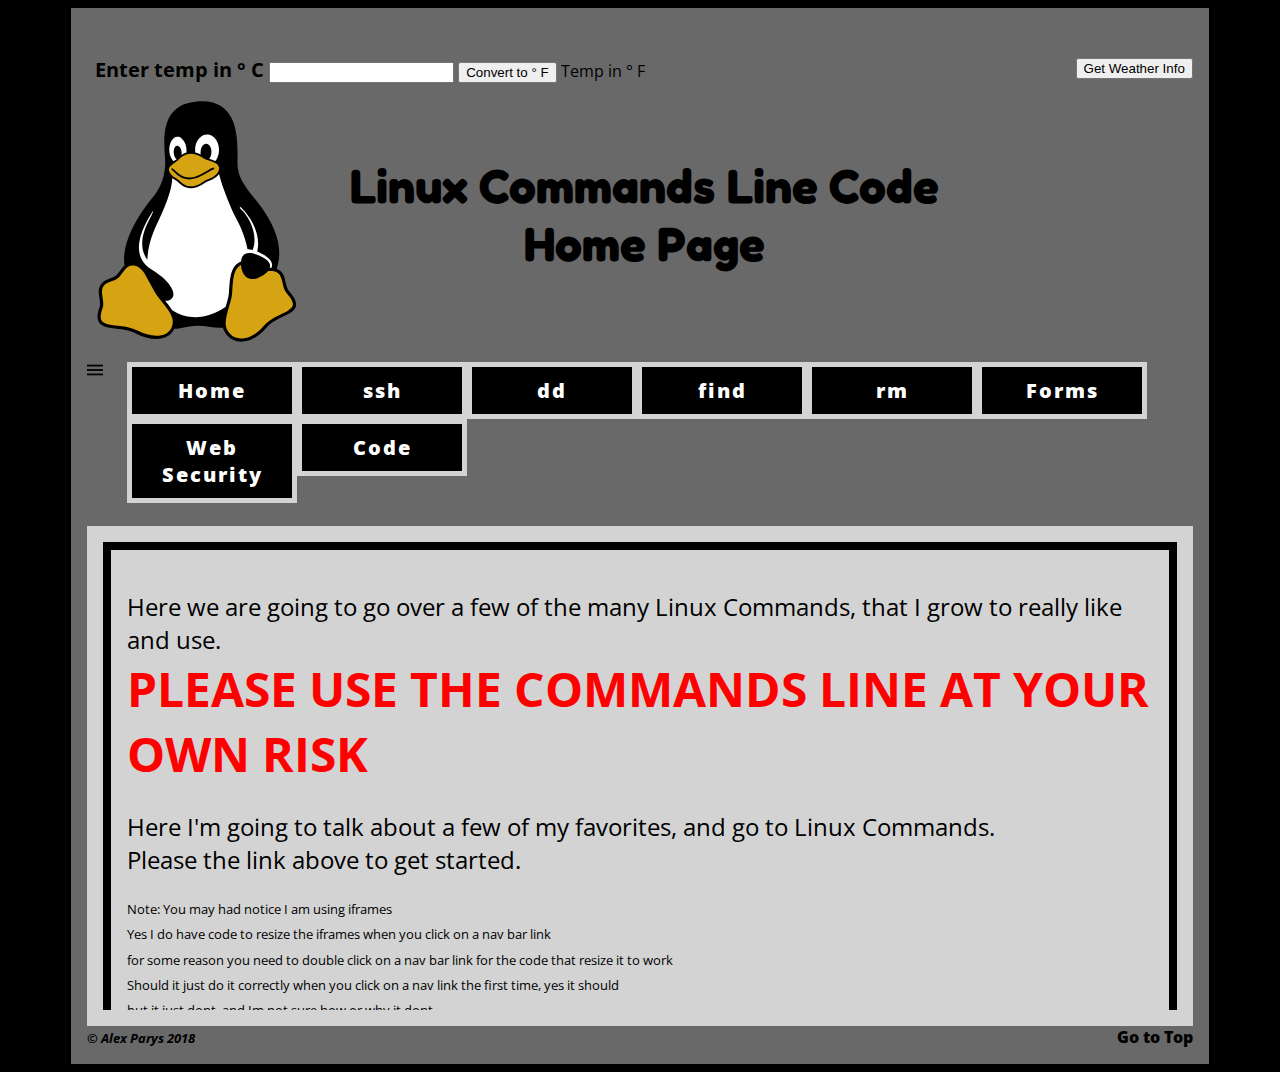
<file: index.html>
﻿<!DOCTYPE html>
<html>
<head>
    <meta charset="utf-8">
    <meta name="viewport" content="width=device-width">
    <title>Home Page</title>
    <link href="Styles/styles.css" rel="stylesheet" />
    <link href="Styles/diff-screen.css" rel="stylesheet" />
    <link href="Styles/mobile-styles.css" rel="stylesheet" media="screen and (max-width: 500px), (-webkit-min-device-pixel-ratio: 2)" />
    <!-- Favicon icon start -->
    <link rel="apple-touch-icon" sizes="57x57" href="favicon/apple-icon-57x57.png">
    <link rel="apple-touch-icon" sizes="60x60" href="favicon/apple-icon-60x60.png">
    <link rel="apple-touch-icon" sizes="72x72" href="favicon/apple-icon-72x72.png">
    <link rel="apple-touch-icon" sizes="76x76" href="favicon/apple-icon-76x76.png">
    <link rel="apple-touch-icon" sizes="114x114" href="favicon/apple-icon-114x114.png">
    <link rel="apple-touch-icon" sizes="120x120" href="favicon/apple-icon-120x120.png">
    <link rel="apple-touch-icon" sizes="144x144" href="favicon/apple-icon-144x144.png">
    <link rel="apple-touch-icon" sizes="152x152" href="favicon/apple-icon-152x152.png">
    <link rel="apple-touch-icon" sizes="180x180" href="favicon/apple-icon-180x180.png">
    <link rel="icon" type="image/png" sizes="192x192" href="favicon/android-icon-192x192.png">
    <link rel="icon" type="image/png" sizes="32x32" href="favicon/favicon-32x32.png">
    <link rel="icon" type="image/png" sizes="96x96" href="favicon/favicon-96x96.png">
    <link rel="icon" type="image/png" sizes="16x16" href="favicon/favicon-16x16.png">
    <link rel="manifest" href="favicon/manifest.json">
    <meta name="msapplication-TileColor" content="#ffffff">
    <meta name="msapplication-TileImage" content="favicon/ms-icon-144x144.png">
    <meta name="theme-color" content="#ffffff">
    <script src="Scripts/modernizr-custom.js"></script>
    <script src="Scripts/jquery-3.3.1.min.js"></script>
    <script src="Scripts/openweatherapi.js"></script>




    <!-- Favicon icon end -->
    <!--[if it IE 9]>
    <script src="Scripts/html5shiv.js"></script>
        <![endif]-->

</head>
<body>
    <div id="wrapper">
        <header>

            <div id="calcPlacement">
                <form id="calc">

                    <label for="CValue">
                        Enter temp in &#176; C
                    </label>
                    <input type="number" id="CValue" />
                    <button type="button" id="convert">Convert to &#176; F</button><span> Temp in &#176; F</span>
                    <span id="FValue">&nbsp;</span>

                </form>
            </div>
            <!-- I used a click button to avoid making too many request to the Open Weather api
                They only allow 60 calls per minute, and a max of 7,200 a day(at least I think it per day)-->
            <div id="weather">
                
                <button type="button" id="getWeather">Get Weather Info</button>

            </div>
            <a href="index.html">
                <img src="images/tux.svg" onerror="images/tux.png" alt="Tux The Penguins Linux Mascot">
            </a>
            <h1 id="titleText">Linux Commands Line Code Home Page</h1>

        </header>
            <img class="menu" src="images/icon-menu.svg" />
        <nav>

            <ul>
                <li><a id="mainNav" href="main.html" target="iframeMain">Home</a></li> <!-- onclick="changeTitle('main')" -->
                <li><a id="sshNav" href="ssh.html" target="iframeMain">ssh</a></li> <!--  onclick="changeTitle('ssh')" -->
                <li><a id="ddNav" href="dd.html" target="iframeMain">dd</a></li> <!-- onclick="changeTitle('dd')" -->
                <li><a id="findNav" href="find.html" target="iframeMain">find</a></li> <!-- onclick="changeTitle('find')" -->
                <li><a id="rmNav" href="rm.html" target="iframeMain">rm</a></li> <!--  onclick="changeTitle('rm')" -->
                <li><a id="formNav" href="form.html" target="iframeMain">Forms</a></li> <!-- onclick="changeTitle('form')" -->
                <li><a id="securityNav" href="web-security.html" target="iframeMain">Web Security</a></li>
                <li><a id="extraCodeNav" href="code.html" target="iframeMain">Code</a></li>


            </ul>
        </nav>

        <iframe id="iframeMain" name="iframeMain" src="main.html" seamless></iframe>

        <footer><small><i><b>&copy; Alex Parys 2018</b></i></small><a class="rightalign" href="#wrapper">Go to Top</a></footer>
    </div>
    <!-- Wrapper -->
    <script src="Scripts/svgeezy.js"></script>
    <script src="Scripts/index-code.js"></script>
</body>
</html>
</file>
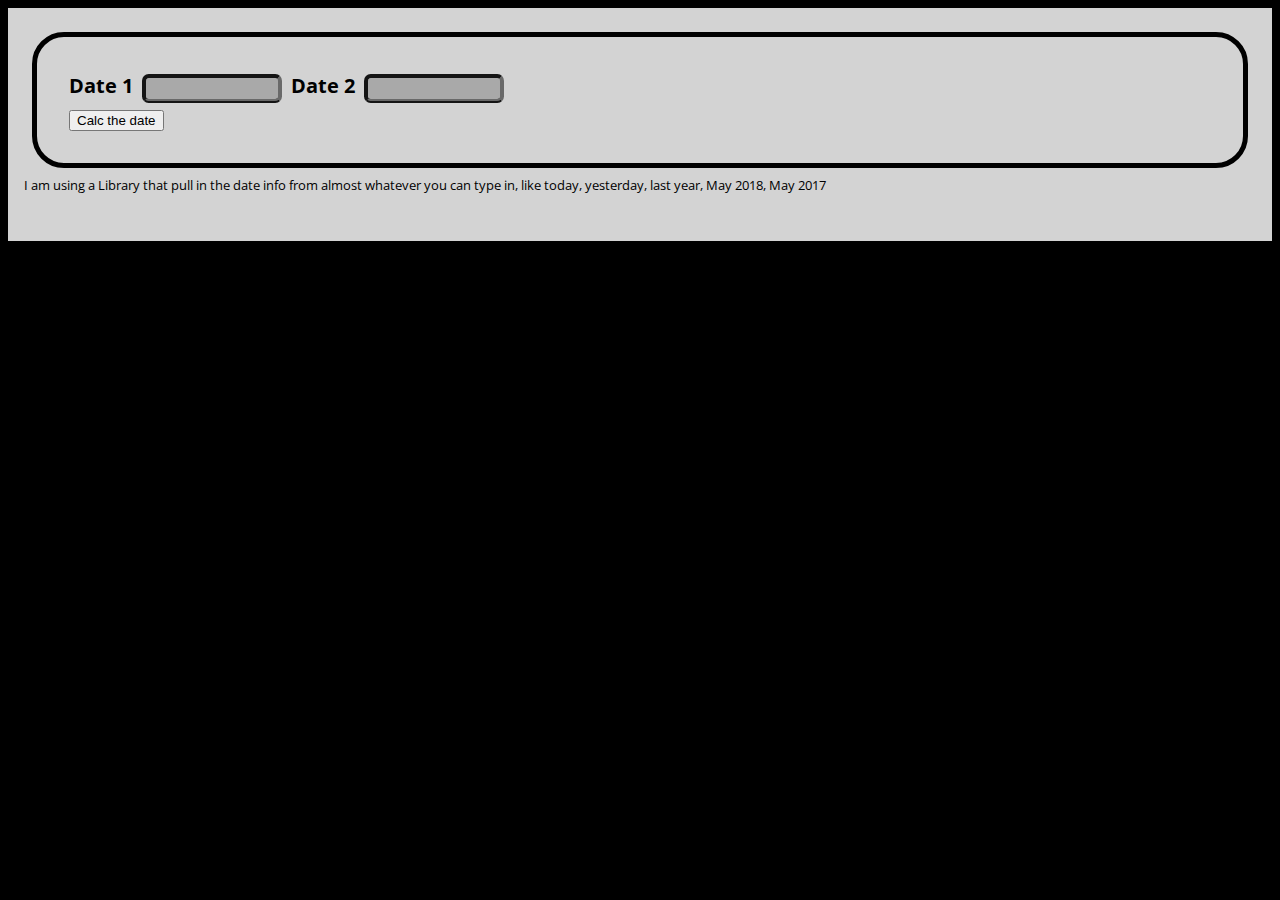
<file: code.html>
﻿<!DOCTYPE html>
<html>
<head>
    <meta charset="utf-8" />
    <title></title>
    <link href="Styles/styles.css" rel="stylesheet" />
    <link href="Styles/diff-screen.css" rel="stylesheet" />
    <link href="Styles/mobile-styles.css" rel="stylesheet" media="screen and (max-width: 500px), (-webkit-min-device-pixel-ratio: 2)" />
    <link href="Styles/code-styles.css" rel="stylesheet" />
    <script src="Scripts/modernizr-custom.js"></script>
    <script src="Scripts/jquery-3.3.1.min.js"></script>

    <script src="Scripts/date.js"></script> <!-- yes I'm using a library i'm trying to do things smart over here-->
    <script src="Scripts/dateTime.js"></script>
</head>
<body>
    <main>

        <form id="dateTimeForm">
            <label for="date1">Date 1</label>
            <input id="date1Info" type="text" /> <!-- required pattern="[0-9]{4}-[0-9]{2}-[0-9]{2}"-->
            <label for="date2">Date 2</label>
            <input id="date2Info" type="text" /><br />
            <button type="button" id="submit">Calc the date</button>
        </form>
        <sup>
            I am using a Library that pull in the date info from almost whatever you can type in, like today, yesterday, last year, May 2018, May 2017
        </sup>
        <p id="totalDays"></p>
        <p id="totalMonths"></p>
        <p id="totalYears"></p>

    </main>

</body>
</html>
</file>
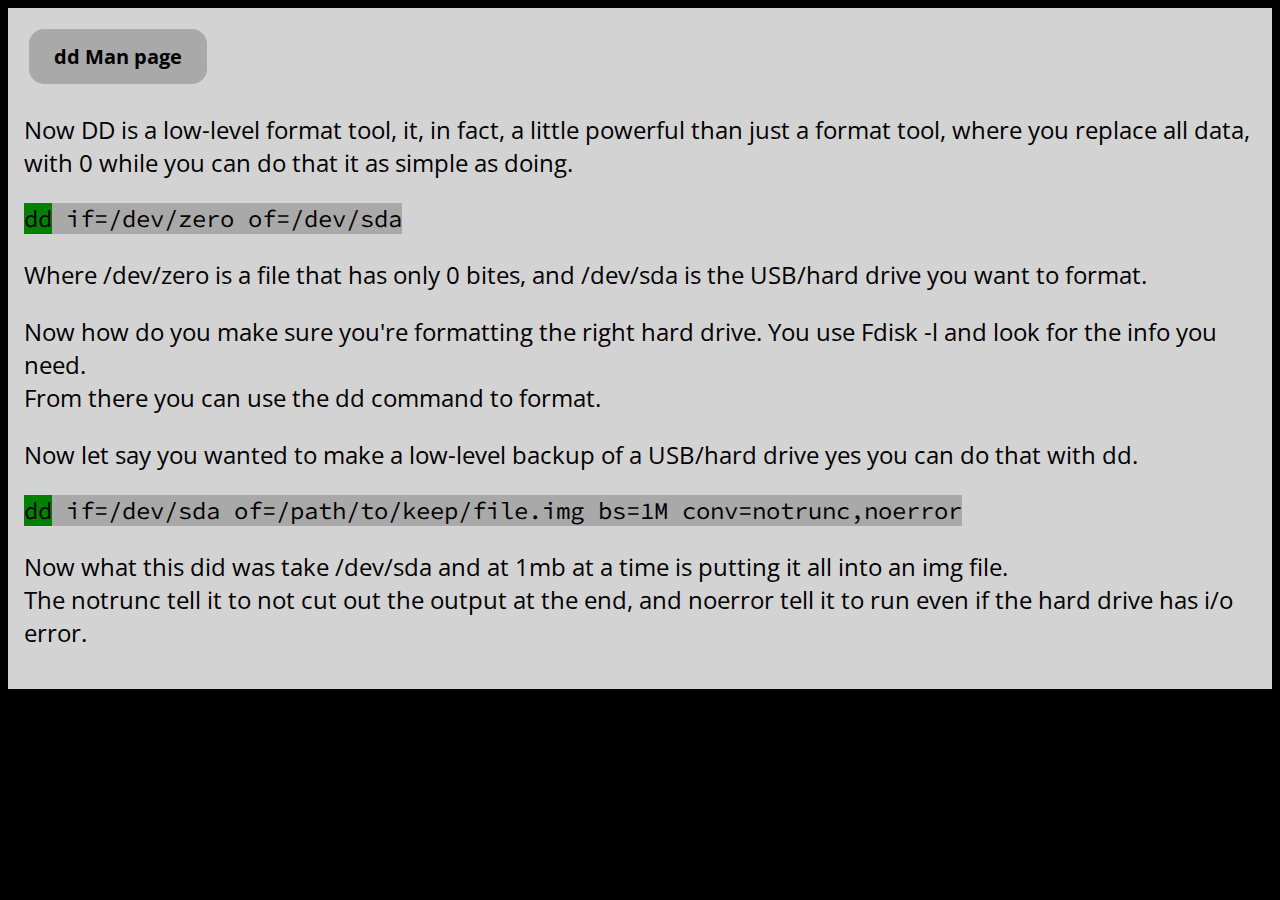
<file: dd.html>
﻿<!DOCTYPE html>
<html>
<head>
    <meta charset="utf-8" />
    <title></title>
    <link href="Styles/styles.css" rel="stylesheet" />
    <link href="Styles/diff-screen.css" rel="stylesheet" />
    <link href="Styles/mobile-styles.css" rel="stylesheet" media="screen and (max-width: 500px), (-webkit-min-device-pixel-ratio: 2)" />
    <script src="Scripts/modernizr-custom.js"></script>
    <script src="Scripts/jquery-3.3.1.min.js"></script>
</head>
<body>
    <main>
        <a id="manPage" href="manpages/manDd.html" target="_blank">dd Man page</a>

        <p>Now DD is a low-level format tool, it, in fact, a little powerful than just a format tool, where you replace all data, with 0 while you can do that it as simple as doing.</p>
        <code>
            <mark>dd</mark> if=/dev/zero of=/dev/sda
        </code>
        <p>
            Where /dev/zero is a file that has only 0 bites, and /dev/sda is the USB/hard drive you want to format.
        </p>
        <p>
            Now how do you make sure you're formatting the right hard drive. You use Fdisk -l and look for the info you need. <br>
            From there you can use the dd command to format.
        </p>

        <p>
            Now let say you wanted to make a low-level backup of a USB/hard drive yes you can do that with dd.
        </p>

        <code><mark>dd</mark> if=/dev/sda of=/path/to/keep/file.img bs=1M conv=notrunc,noerror</code>

        <p>
            Now what this did was take /dev/sda and at 1mb at a time is putting it all into an img file.<br>
            The notrunc tell it to not cut out the output at the end, and noerror tell it to run even if the hard drive has i/o error.
        </p>

    </main>
    
</body>
</html>
</file>
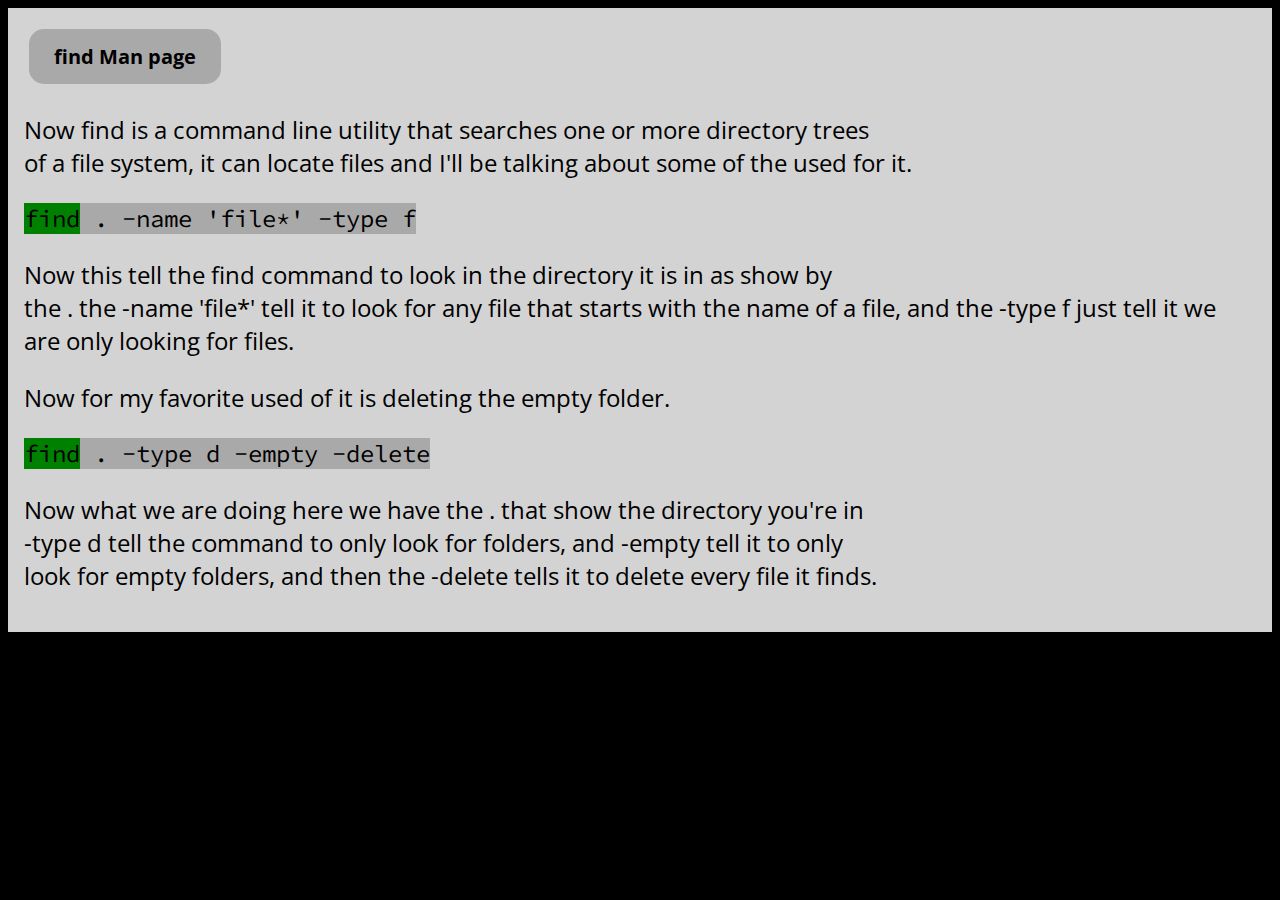
<file: find.html>
﻿<!DOCTYPE html>
<html>
<head>
    <meta charset="utf-8" />
    <title></title>
    <link href="Styles/styles.css" rel="stylesheet" />
    <link href="Styles/diff-screen.css" rel="stylesheet" />
    <link href="Styles/mobile-styles.css" rel="stylesheet" media="screen and (max-width: 500px), (-webkit-min-device-pixel-ratio: 2)" />
    <script src="Scripts/modernizr-custom.js"></script>
    <script src="Scripts/jquery-3.3.1.min.js"></script>
</head>
<body>
    <main>
        <a id="manPage" href="manpages/manFind.html" target="_blank">find Man page</a>
        <p>
            Now find is a command line utility that searches one or more directory trees<br>
            of a file system, it can locate files and I'll be talking about some of the used for it.<br>
        </p>
        <code>
            <mark>find</mark> . -name 'file*' -type f
        </code>
        <p>
            Now this tell the find command to look in the directory it is in as show by<br>
            the . the -name 'file*' tell it to look for any file that starts with the name of a file, and the -type f just tell it we are only looking for files.
        </p>

        <p>
            Now for my favorite used of it is deleting the empty folder.
        </p>
        <code>
            <mark>find</mark> . -type d -empty -delete
        </code>
        <p>
            Now what we are doing here we have the . that show the directory you're in<br>
            -type d tell the command to only look for folders, and -empty tell it to only<br>
            look for empty folders, and then the -delete tells it to delete every file it finds.
        </p>

    </main>
    
</body>
</html>
</file>
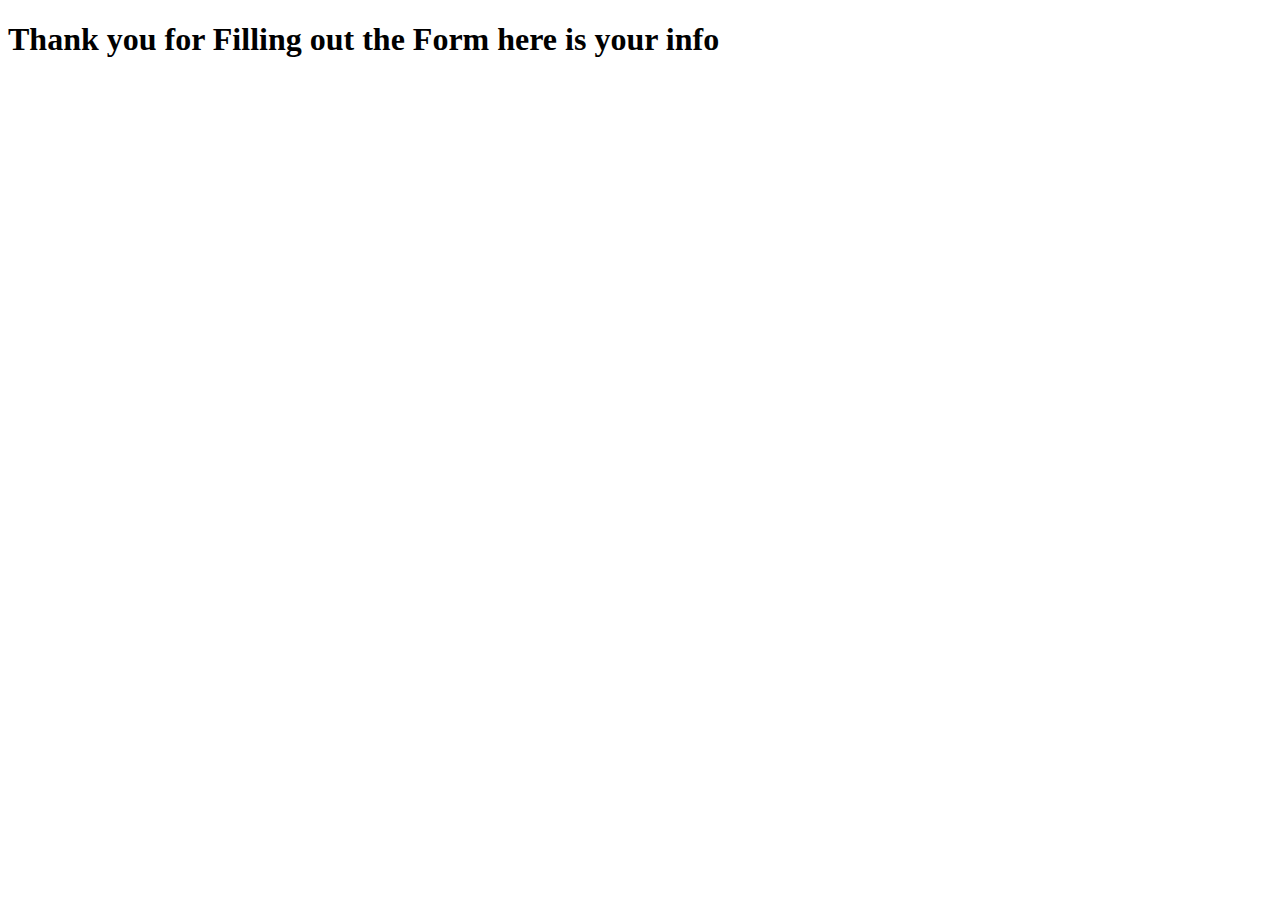
<file: form-submit.html>
﻿<!DOCTYPE html>
<html>
<head>
    <meta charset="utf-8" />
    <title></title>
</head>
<body>
    <main>
        <h1>Thank you for Filling out the Form here is your info</h1>

    </main>
</body>
</html>
</file>
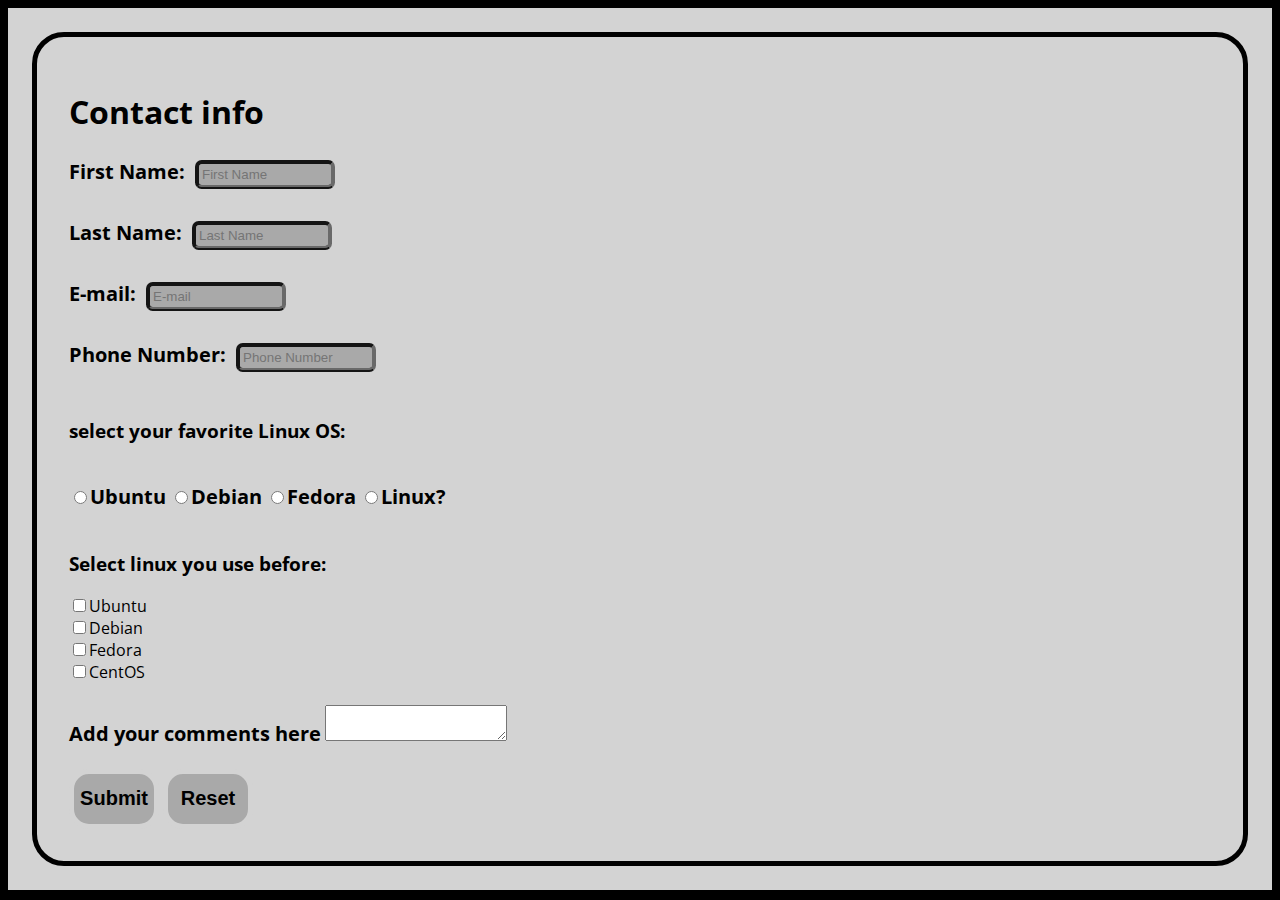
<file: form.html>
﻿<!DOCTYPE html>
<html>
<head>
    <meta charset="utf-8" />
    <title></title>
    <link href="Styles/styles.css" rel="stylesheet" />
    <link href="Styles/diff-screen.css" rel="stylesheet" />
    <link href="Styles/mobile-styles.css" rel="stylesheet" media="screen and (max-width: 500px), (-webkit-min-device-pixel-ratio: 2)" />
    <script src="Scripts/modernizr-custom.js"></script>
    <script src="Scripts/jquery-3.3.1.min.js"></script>
    <script src="Scripts/formChecking-new.js"></script>
    

</head>
<body>
    <main>
        <form novalidate method="get" id="contactForm"> <!-- action="form-submit.html" -->
            <h1>Contact info</h1>
            <label for="firstname">First Name: </label>
            <input type="text" name="firstname" id="firstname" placeholder="First Name" />
            <span id="errorFName">can not be blank, numbers, or special values</span><br> <br>

            <label for="lastname">Last Name: </label>
            <input type="text" name="lastname" id="lastname" placeholder="Last Name" />
            <span id="errorLName">can not be blank, numbers, or special values</span><br> <br>

            <label for="email">E-mail: </label>
            <input type="email" name="email" id="email" placeholder="E-mail" required />
            <span id="errorEmail">Must be a valid E-mail format</span><br> <br>

            <label for="phone">Phone Number: </label>
            <input type="text" name="phone" id="phone" placeholder="Phone Number" />
            <span id="errorPhone">Must be a valid Phone</span>
            <br> <br>

            <h3>select your favorite Linux OS:</h3><br>
            <input type="radio" name="linuxRad" id="ubuntu" value="ubuntu" /><label for="ubuntu">Ubuntu</label>
            <input type="radio" name="linuxRad" id="debian" value="debian" /><label for="debian">Debian</label>
            <input type="radio" name="linuxRad" id="fedora" value="fedora" /><label for="fedora">Fedora</label>
            <input type="radio" name="linuxRad" id="linux" value="linux" /><label for="linux">Linux?</label><br /><br />

            <h3>Select linux you use before:</h3>
            <input type="checkbox" name="linux" id="ubuntu" value="ubuntu">Ubuntu<br>
            <input type="checkbox" name="linux" id="debian" value="debian">Debian<br>
            <input type="checkbox" name="linux" id="fedora" value="fedora">Fedora<br>
            <input type="checkbox" name="linux" id="centOS" value="centOS">CentOS<br><br>

            <label for="textarea">Add your comments here</label>
            <textarea id="comment"></textarea><br /><br />



            <input type="submit" id="btn-submit" value="Submit"> <input type="reset">


        </form>

    </main>

</body>
</html>
</file>
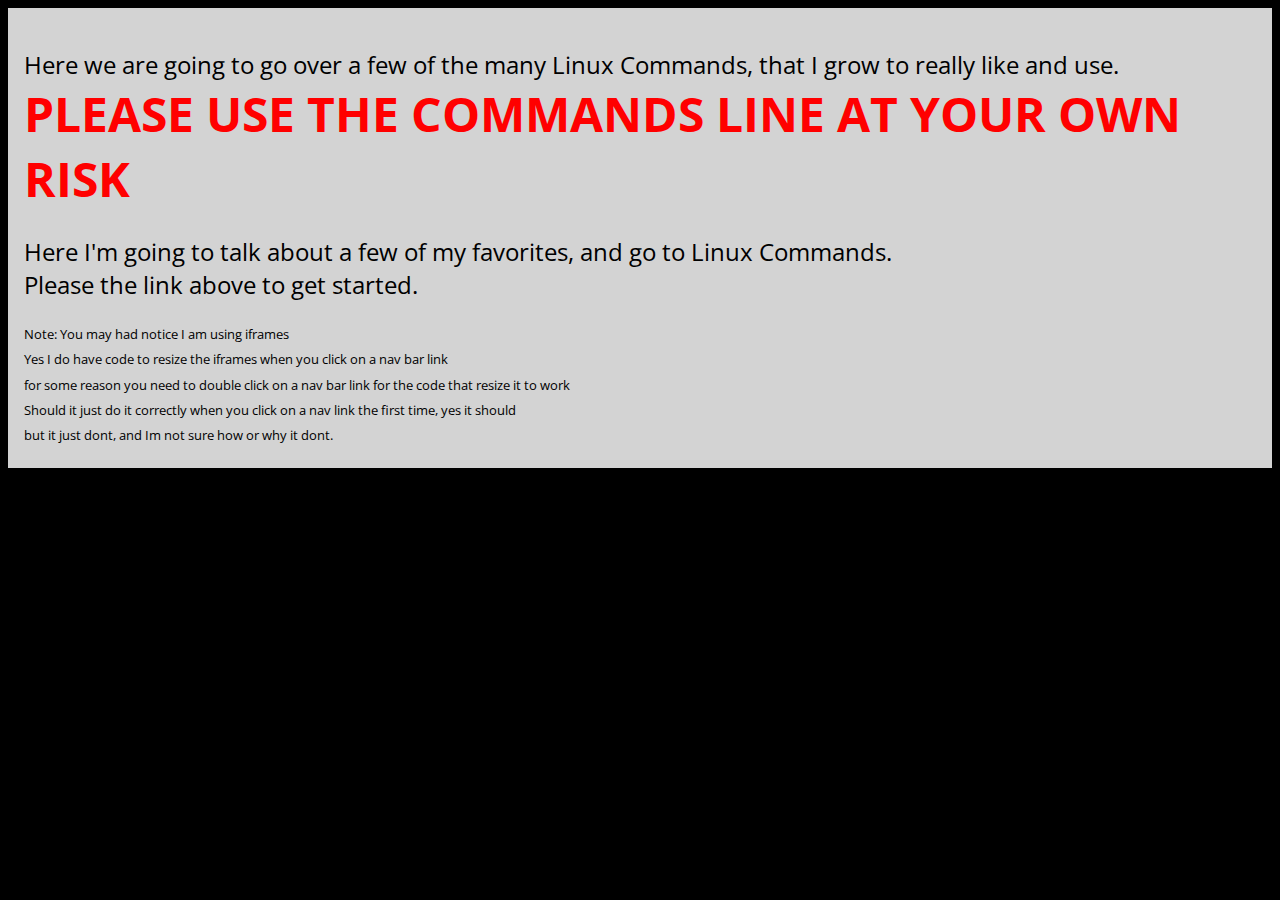
<file: main.html>
﻿<!DOCTYPE html>
<html>
<head>

    <style>
        #use-at-own-risk {
            font-size: 2em;
            font-weight: bold;
            color: red;
        }

        @media screen and (max-width: 480px) {
            #use-at-own-risk {
                font-size: 1.5em;
            }
        }
    </style>
    <link href="Styles/styles.css" rel="stylesheet" />
    <link href="Styles/diff-screen.css" rel="stylesheet" />
    <link href="Styles/mobile-styles.css" rel="stylesheet" media="screen and (max-width: 500px), (-webkit-min-device-pixel-ratio: 2)" />
    <script src="Scripts/modernizr-custom.js"></script>
    <script src="Scripts/jquery-3.3.1.min.js"></script>
</head>
<body>
    <main>
        <p>
            Here we are going to go over a few of the many Linux Commands, that I grow to really like and use. <br>
            <span id="use-at-own-risk">PLEASE USE THE COMMANDS LINE AT YOUR OWN RISK</span>
        </p>
        <p>Here I'm going to talk about a few of my favorites, and go to Linux Commands.
        <br> Please the link above to get started. </p>
        <sup>
            Note: You may had notice I am using iframes<br />
            Yes I do have code to resize the iframes when you click on a nav bar link<br />
            for some reason you need to double click on a nav bar link for the code that resize it to work<br />
            Should it just do it correctly when you click on a nav link the first time, yes it should<br />
            but it just dont, and Im not sure how or why it dont.

            <br />


        </sup>
    </main>
    
</body>
</html>
</file>
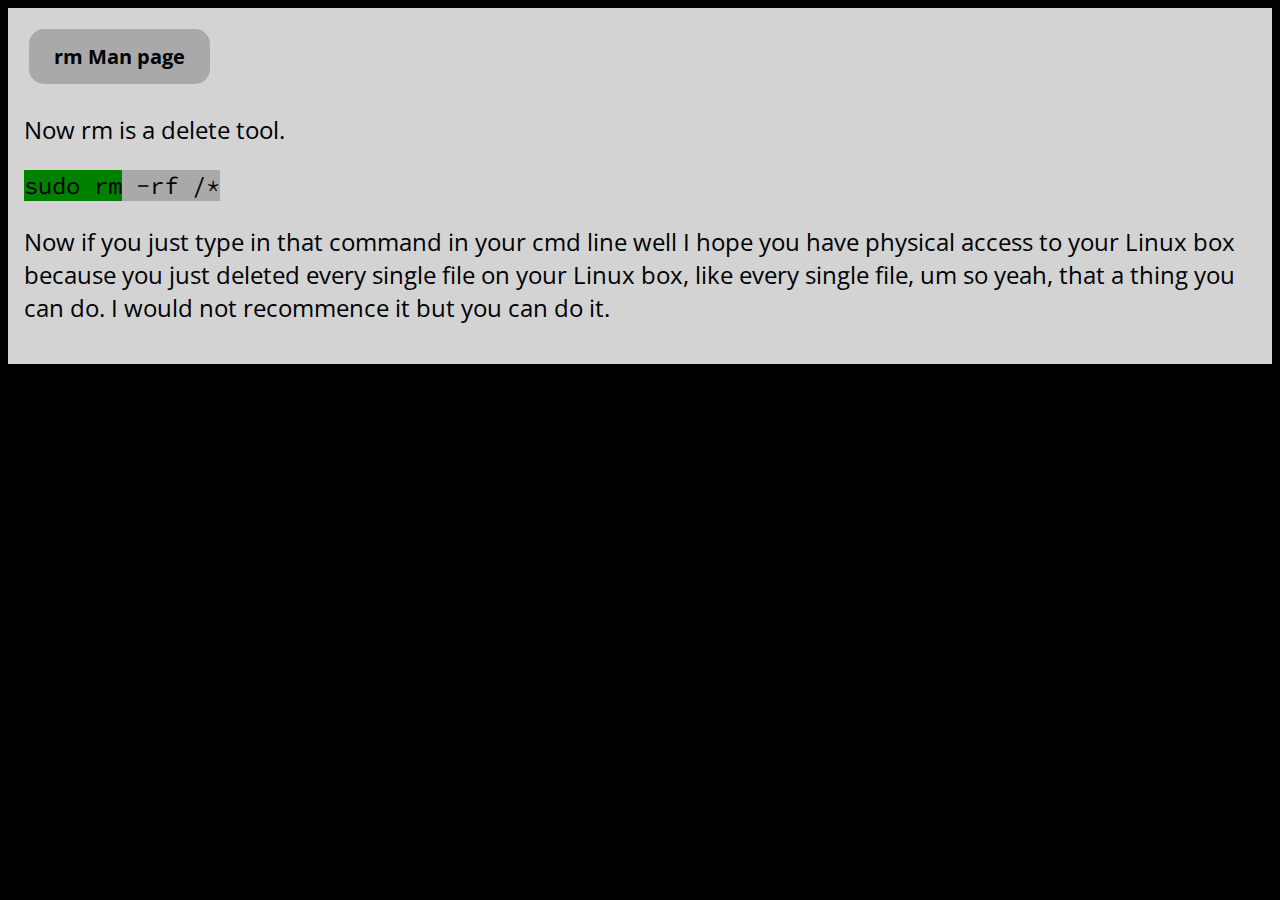
<file: rm.html>
﻿<!DOCTYPE html>
<html>
<head>
    <meta charset="utf-8" />
    <title></title>
    <link href="Styles/styles.css" rel="stylesheet" />
    <link href="Styles/diff-screen.css" rel="stylesheet" />
    <link href="Styles/mobile-styles.css" rel="stylesheet" media="screen and (max-width: 500px), (-webkit-min-device-pixel-ratio: 2)" />
</head>
<body>
    <main>
        <a id="manPage" href="manpages/manRm.html" target="_blank">rm Man page</a>
        <p>Now rm is a delete tool.</p>
        <code>
            <mark>sudo rm</mark> -rf /*
        </code>
        <p>
            Now if you just type in that command in your cmd line well I hope you have physical access to your Linux box because you just deleted every single file on your Linux box, like every single file, um so yeah, that a thing you can do. I would not recommence it but you can do it.
        </p>

    </main>
    
</body>
</html>
</file>
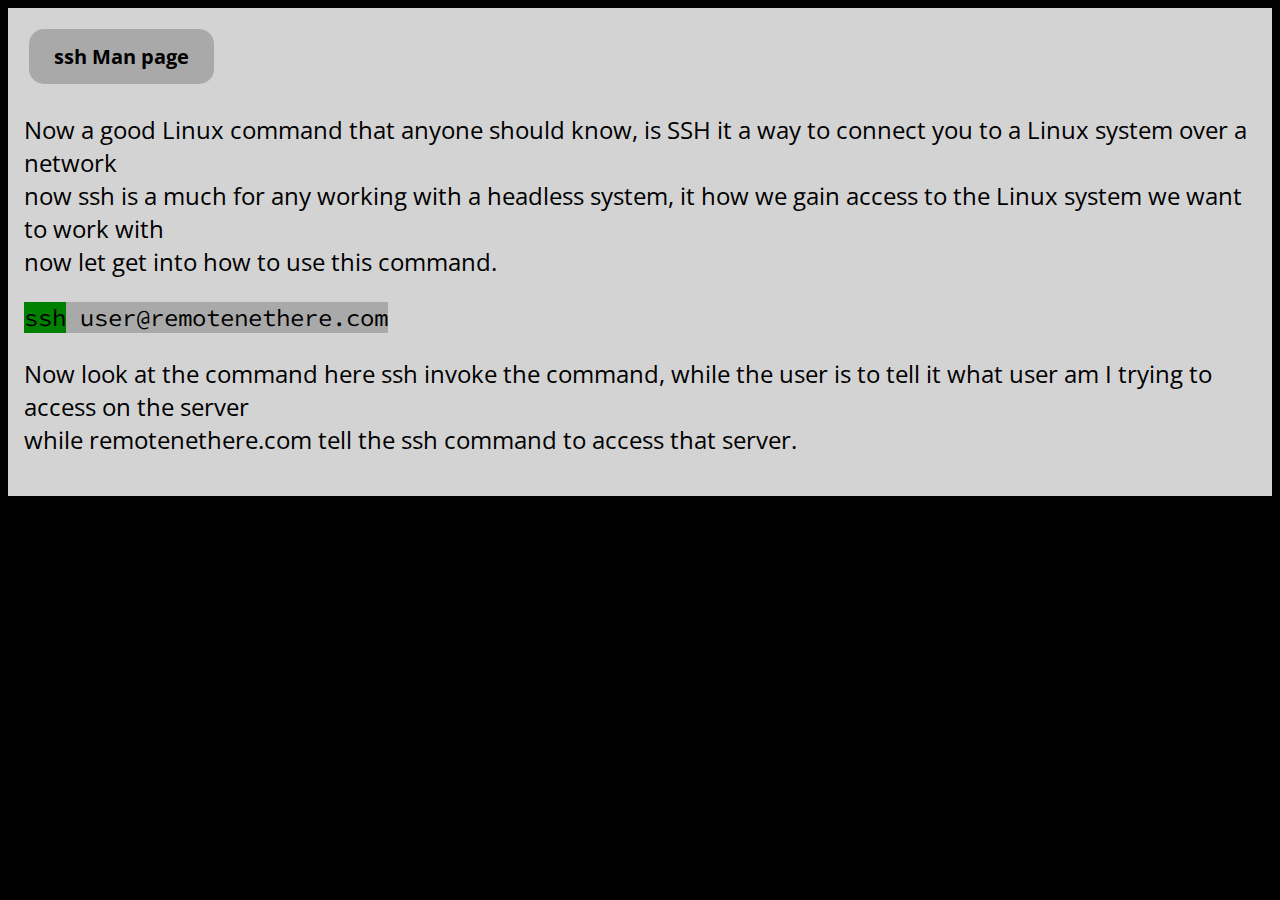
<file: ssh.html>
﻿<!DOCTYPE html>
<html>
<head>
    <meta charset="utf-8" />
    <title></title>
    <link href="Styles/styles.css" rel="stylesheet" />
    <link href="Styles/diff-screen.css" rel="stylesheet" />
    <link href="Styles/mobile-styles.css" rel="stylesheet" media="screen and (max-width: 500px), (-webkit-min-device-pixel-ratio: 2)" />
    <script src="Scripts/modernizr-custom.js"></script>
    <script src="Scripts/jquery-3.3.1.min.js"></script>
</head>
<body>
    <main>
        <a id="manPage" href="manpages/manSsh.html" target="_blank">ssh Man page</a>
        <p>
            Now a good Linux command that anyone should know, is SSH it a way to connect you to a Linux system over a network<br>
            now ssh is a much for any working with a headless system, it how we gain access to the Linux system we want to work with<br>
            now let get into how to use this command.
        </p>
        <code><mark>ssh</mark> user@remotenethere.com</code>
        <p>
            Now look at the command here ssh invoke the command, while the user is to tell it what user am I trying to access on the server<br>
            while remotenethere.com tell the ssh command to access that server.
        </p>
    </main>
    
</body>
</html>
</file>
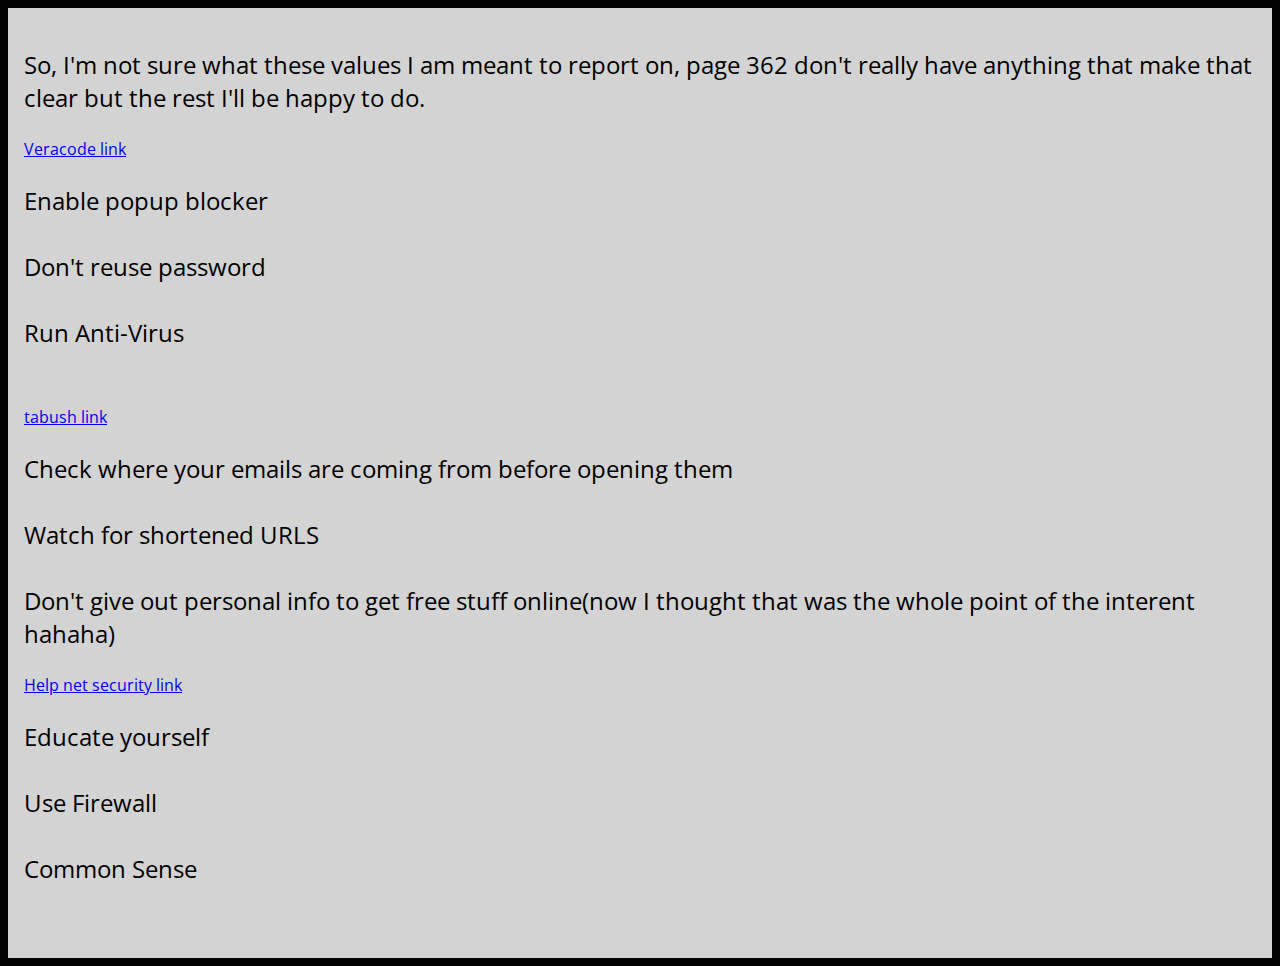
<file: web-security.html>
﻿<!DOCTYPE html>
<html>
<head>
    <meta charset="utf-8" />
    <title></title>
    <link href="Styles/styles.css" rel="stylesheet" />
    <link href="Styles/diff-screen.css" rel="stylesheet" />
    <link href="Styles/mobile-styles.css" rel="stylesheet" media="screen and (max-width: 500px), (-webkit-min-device-pixel-ratio: 2)" />
    <script src="Scripts/modernizr-custom.js"></script>
    <script src="Scripts/jquery-3.3.1.min.js"></script>
</head>
<body>
    <main>
        <p>
            So, I'm not sure what these values I am meant to report on, page 362 don't really have anything that make that clear but the rest I'll be happy to do.
        </p>

        <article>
            <a href="https://www.veracode.com/blog/2013/01/tips-for-secure-web-browsing-cybersecurity-101"> Veracode link</a>
            <p>
                Enable popup blocker<br /><br />
                Don't reuse password<br /><br />
                Run Anti-Virus<br /><br />
            </p>
        </article>
        <article>
            <a href="http://www.tabush.com/blog/safe-internet-browsing-best-practices">tabush link</a>
            <p>
                Check where your emails are coming from before opening them<br /><br />
                Watch for shortened URLS<br /><br />
                Don't give out personal info to get free stuff online<wbr />(now I thought that was the whole point of the interent hahaha)<br />
            </p>
        </article>
        <article>
            <a href="https://www.helpnetsecurity.com/2010/07/19/10-steps-for-safe-web-surfing/">Help net security link</a>
                <p>
                    Educate yourself<br /><br />
                    Use Firewall<br /><br />
                    Common Sense<br /><br />
                </p>
            
        </article>
        

    </main>
    
</body>
</html>
</file>
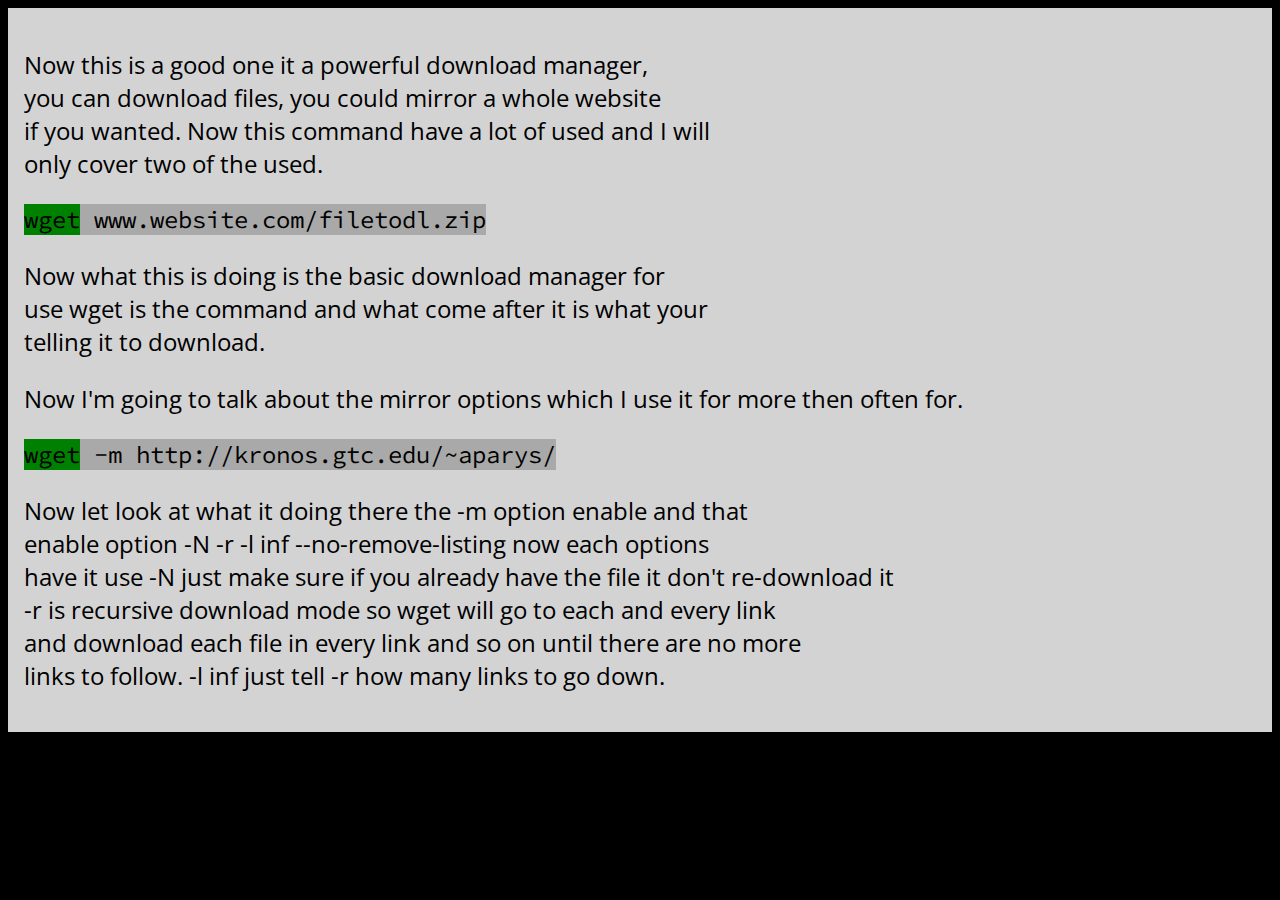
<file: wget.html>
﻿<!DOCTYPE html>
<!-- Heroku -->
<html>
<head>
    <meta charset="utf-8" />
    <title></title>
    <link href="Styles/styles.css" rel="stylesheet" />
    <link href="Styles/diff-screen.css" rel="stylesheet" />
    <link href="Styles/mobile-styles.css" rel="stylesheet" media="screen and (max-width: 500px), (-webkit-min-device-pixel-ratio: 2)" />
</head>
<body>
    <main>
        <p>
            Now this is a good one it a powerful download manager,<br>
            you can download files, you could mirror a whole website<br>
            if you wanted. Now this command have a lot of used and I will<br>
            only cover two of the used.
        </p>

        <code>
            <mark>wget</mark> www.website.com/filetodl.zip
        </code>
        <p>
            Now what this is doing is the basic download manager for<br>
            use wget is the command and what come after it is what your<br>
            telling it to download.
        </p>

        <p>
            Now I'm going to talk about the mirror options which I use it for more then often for.
        </p>

        <code>
            <mark>wget</mark> -m http://kronos.gtc.edu/~aparys/
        </code>
        <p>
            Now let look at what it doing there the -m option enable and that<br>
            enable option -N -r -l inf --no-remove-listing now each options<br>
            have it use -N just make sure if you already have the file it don't re-download it<br>
            -r is recursive download mode so wget will go to each and every link<br>
            and download each file in every link and so on until there are no more<br>
            links to follow. -l inf just tell -r how many links to go down.<br>
        </p>


    </main>

</body>
</html>
</file>
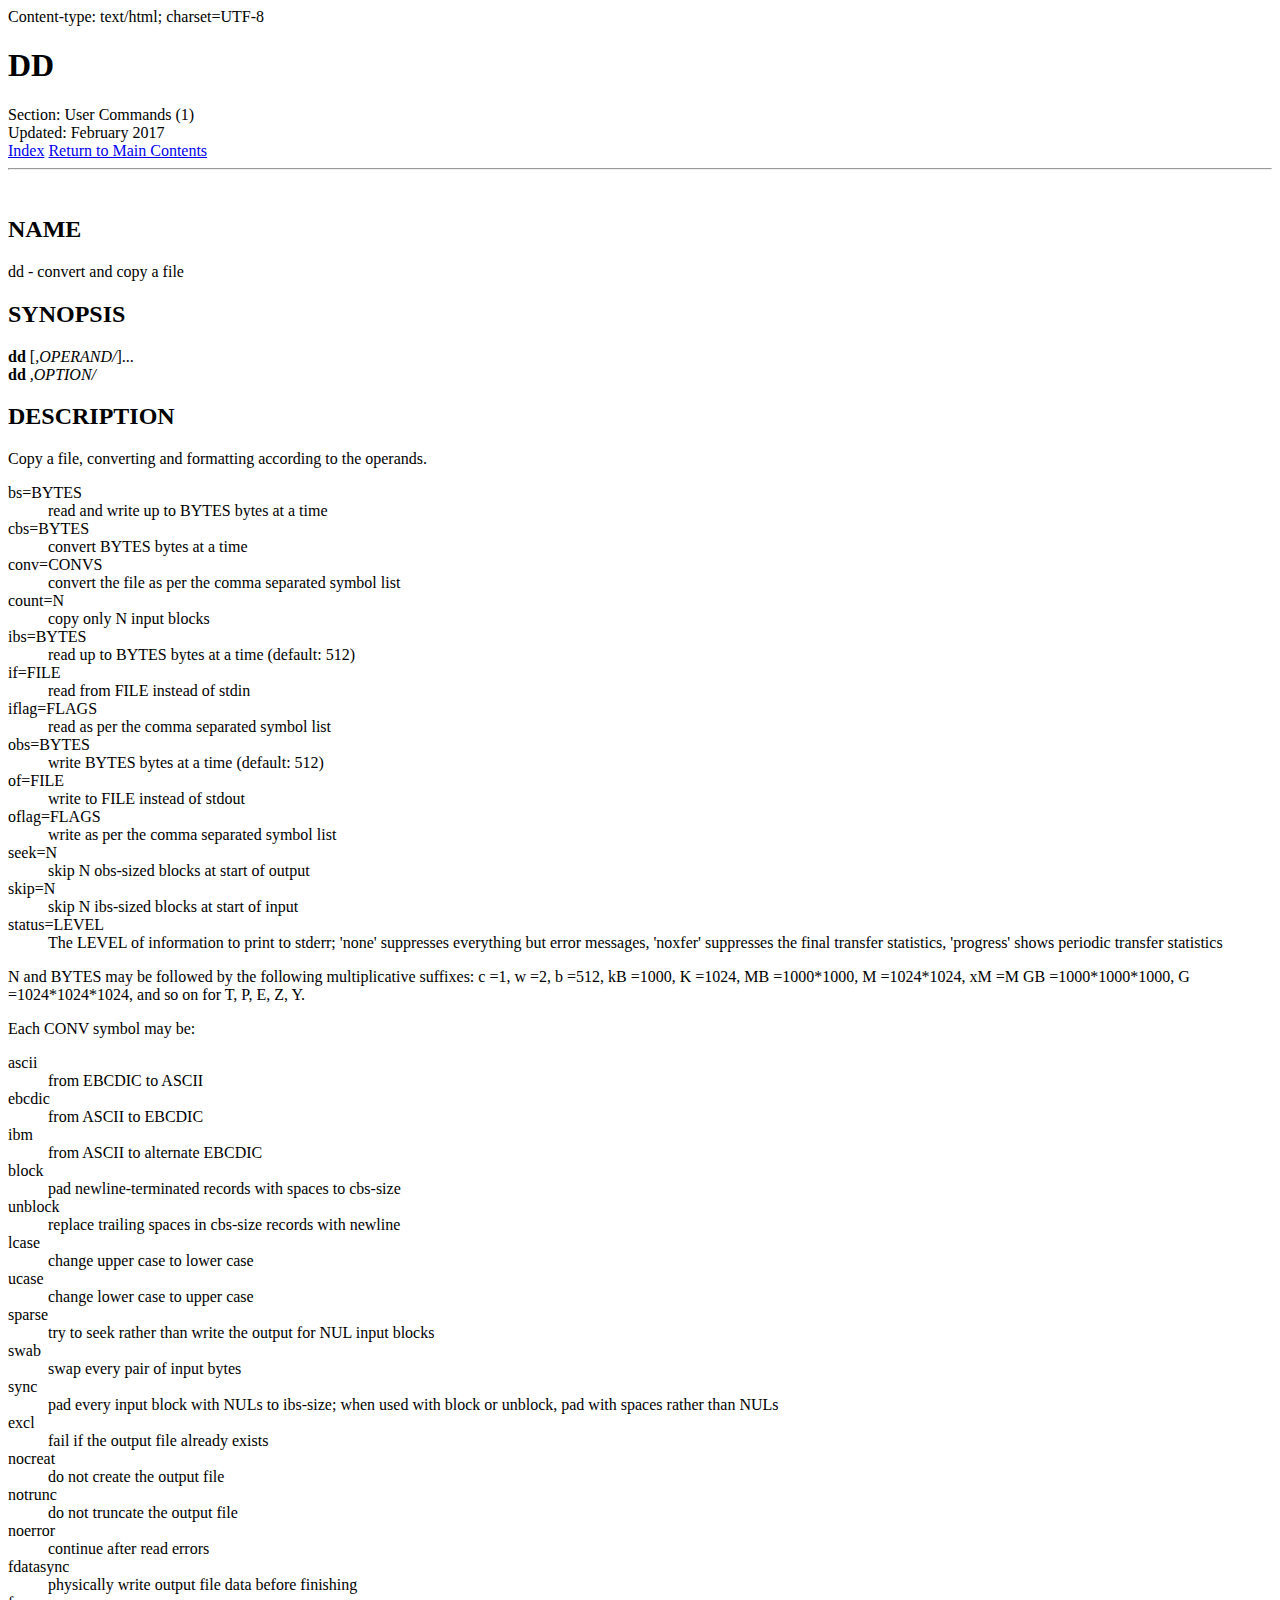
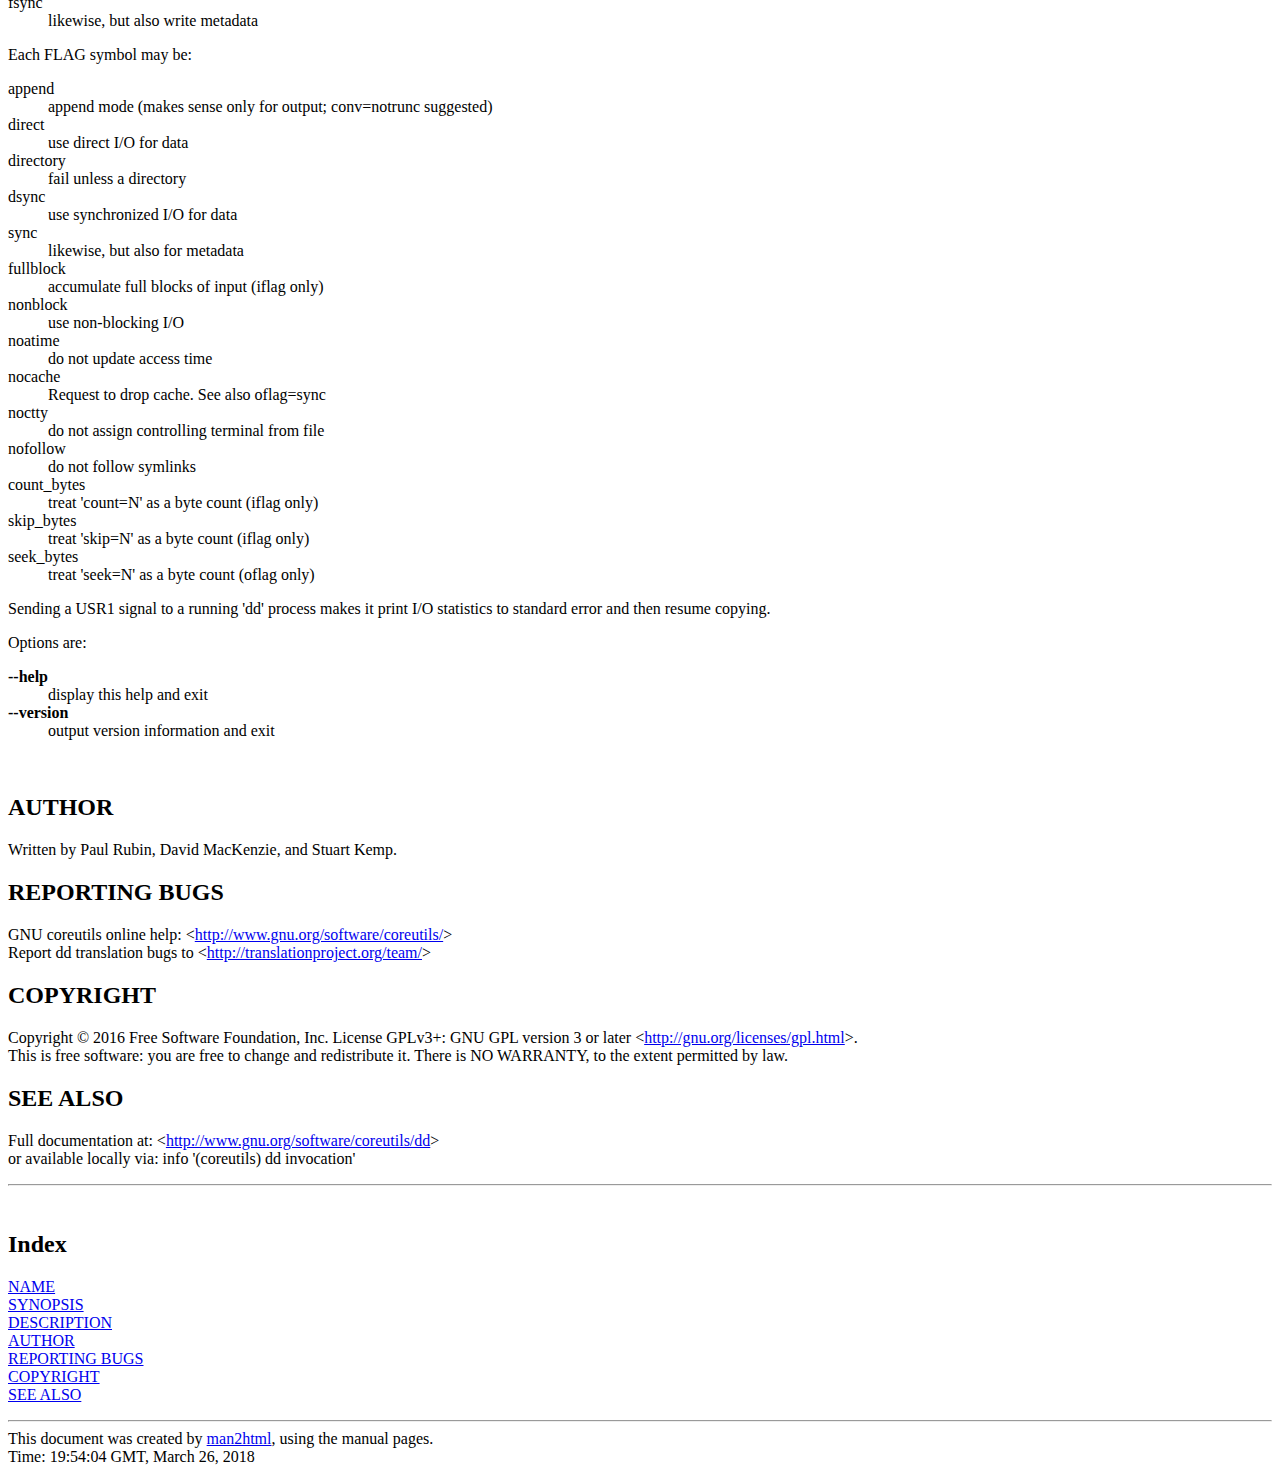
<file: manpages/manDd.html>
Content-type: text/html; charset=UTF-8

<!DOCTYPE HTML PUBLIC "-//W3C//DTD HTML 4.01 Transitional//EN">
<HTML><HEAD><TITLE>Man page of DD</TITLE>
</HEAD><BODY>
<H1>DD</H1>
Section: User Commands (1)<BR>Updated: February 2017<BR><A HREF="#index">Index</A>
<A HREF="/cgi-bin/man/man2html">Return to Main Contents</A><HR>

<A NAME="lbAB">&nbsp;</A>
<H2>NAME</H2>

dd - convert and copy a file
<A NAME="lbAC">&nbsp;</A>
<H2>SYNOPSIS</H2>

<B>dd</B>

[<I>,OPERAND/</I>]...
<BR>

<B>dd</B>

<I>,OPTION/</I>
<A NAME="lbAD">&nbsp;</A>
<H2>DESCRIPTION</H2>


<P>

Copy a file, converting and formatting according to the operands.
<DL COMPACT>
<DT>bs=BYTES<DD>
read and write up to BYTES bytes at a time
<DT>cbs=BYTES<DD>
convert BYTES bytes at a time
<DT>conv=CONVS<DD>
convert the file as per the comma separated symbol list
<DT>count=N<DD>
copy only N input blocks
<DT>ibs=BYTES<DD>
read up to BYTES bytes at a time (default: 512)
<DT>if=FILE<DD>
read from FILE instead of stdin
<DT>iflag=FLAGS<DD>
read as per the comma separated symbol list
<DT>obs=BYTES<DD>
write BYTES bytes at a time (default: 512)
<DT>of=FILE<DD>
write to FILE instead of stdout
<DT>oflag=FLAGS<DD>
write as per the comma separated symbol list
<DT>seek=N<DD>
skip N obs-sized blocks at start of output
<DT>skip=N<DD>
skip N ibs-sized blocks at start of input
<DT>status=LEVEL<DD>
The LEVEL of information to print to stderr;
'none' suppresses everything but error messages,
'noxfer' suppresses the final transfer statistics,
'progress' shows periodic transfer statistics
</DL>
<P>

N and BYTES may be followed by the following multiplicative suffixes:
c =1, w =2, b =512, kB =1000, K =1024, MB =1000*1000, M =1024*1024, xM =M
GB =1000*1000*1000, G =1024*1024*1024, and so on for T, P, E, Z, Y.
<P>

Each CONV symbol may be:
<DL COMPACT>
<DT>ascii<DD>
from EBCDIC to ASCII
<DT>ebcdic<DD>
from ASCII to EBCDIC
<DT>ibm<DD>
from ASCII to alternate EBCDIC
<DT>block<DD>
pad newline-terminated records with spaces to cbs-size
<DT>unblock<DD>
replace trailing spaces in cbs-size records with newline
<DT>lcase<DD>
change upper case to lower case
<DT>ucase<DD>
change lower case to upper case
<DT>sparse<DD>
try to seek rather than write the output for NUL input blocks
<DT>swab<DD>
swap every pair of input bytes
<DT>sync<DD>
pad every input block with NULs to ibs-size; when used
with block or unblock, pad with spaces rather than NULs
<DT>excl<DD>
fail if the output file already exists
<DT>nocreat<DD>
do not create the output file
<DT>notrunc<DD>
do not truncate the output file
<DT>noerror<DD>
continue after read errors
<DT>fdatasync<DD>
physically write output file data before finishing
<DT>fsync<DD>
likewise, but also write metadata
</DL>
<P>

Each FLAG symbol may be:
<DL COMPACT>
<DT>append<DD>
append mode (makes sense only for output; conv=notrunc suggested)
<DT>direct<DD>
use direct I/O for data
<DT>directory<DD>
fail unless a directory
<DT>dsync<DD>
use synchronized I/O for data
<DT>sync<DD>
likewise, but also for metadata
<DT>fullblock<DD>
accumulate full blocks of input (iflag only)
<DT>nonblock<DD>
use non-blocking I/O
<DT>noatime<DD>
do not update access time
<DT>nocache<DD>
Request to drop cache.  See also oflag=sync
<DT>noctty<DD>
do not assign controlling terminal from file
<DT>nofollow<DD>
do not follow symlinks
<DT>count_bytes<DD>
treat 'count=N' as a byte count (iflag only)
<DT>skip_bytes<DD>
treat 'skip=N' as a byte count (iflag only)
<DT>seek_bytes<DD>
treat 'seek=N' as a byte count (oflag only)
</DL>
<P>

Sending a USR1 signal to a running 'dd' process makes it
print I/O statistics to standard error and then resume copying.
<P>

Options are:
<DL COMPACT>
<DT><B>--help</B><DD>
display this help and exit
<DT><B>--version</B><DD>
output version information and exit
</DL>
<A NAME="lbAE">&nbsp;</A>
<H2>AUTHOR</H2>

Written by Paul Rubin, David MacKenzie, and Stuart Kemp.
<A NAME="lbAF">&nbsp;</A>
<H2>REPORTING BUGS</H2>

GNU coreutils online help: &lt;<A HREF="http://www.gnu.org/software/coreutils/">http://www.gnu.org/software/coreutils/</A>&gt;
<BR>

Report dd translation bugs to &lt;<A HREF="http://translationproject.org/team/">http://translationproject.org/team/</A>&gt;
<A NAME="lbAG">&nbsp;</A>
<H2>COPYRIGHT</H2>

Copyright &#169; 2016 Free Software Foundation, Inc.
License GPLv3+: GNU GPL version 3 or later &lt;<A HREF="http://gnu.org/licenses/gpl.html">http://gnu.org/licenses/gpl.html</A>&gt;.
<BR>

This is free software: you are free to change and redistribute it.
There is NO WARRANTY, to the extent permitted by law.
<A NAME="lbAH">&nbsp;</A>
<H2>SEE ALSO</H2>

Full documentation at: &lt;<A HREF="http://www.gnu.org/software/coreutils/dd">http://www.gnu.org/software/coreutils/dd</A>&gt;
<BR>

or available locally via: info '(coreutils) dd invocation'
<P>

<HR>
<A NAME="index">&nbsp;</A><H2>Index</H2>
<DL>
<DT><A HREF="#lbAB">NAME</A><DD>
<DT><A HREF="#lbAC">SYNOPSIS</A><DD>
<DT><A HREF="#lbAD">DESCRIPTION</A><DD>
<DT><A HREF="#lbAE">AUTHOR</A><DD>
<DT><A HREF="#lbAF">REPORTING BUGS</A><DD>
<DT><A HREF="#lbAG">COPYRIGHT</A><DD>
<DT><A HREF="#lbAH">SEE ALSO</A><DD>
</DL>
<HR>
This document was created by
<A HREF="/cgi-bin/man/man2html">man2html</A>,
using the manual pages.<BR>
Time: 19:54:04 GMT, March 26, 2018
</BODY>
</HTML>
</file>
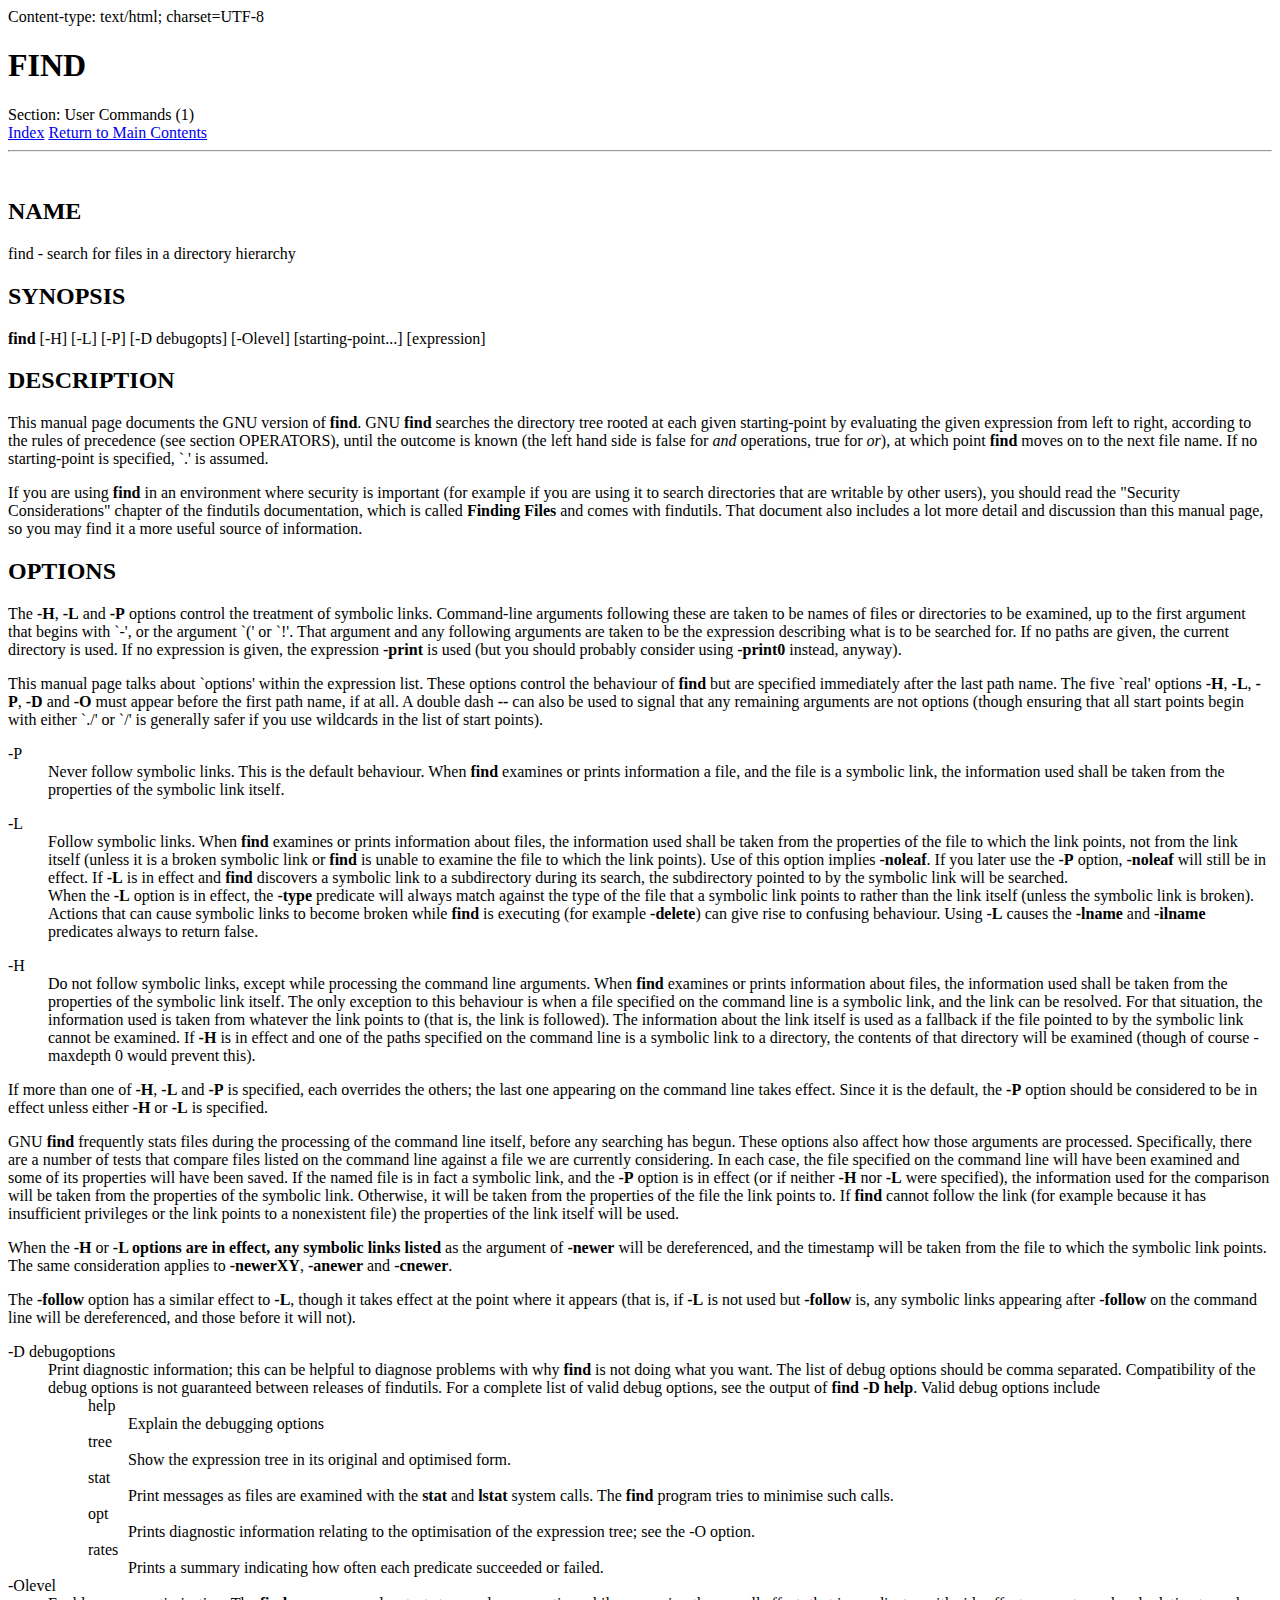
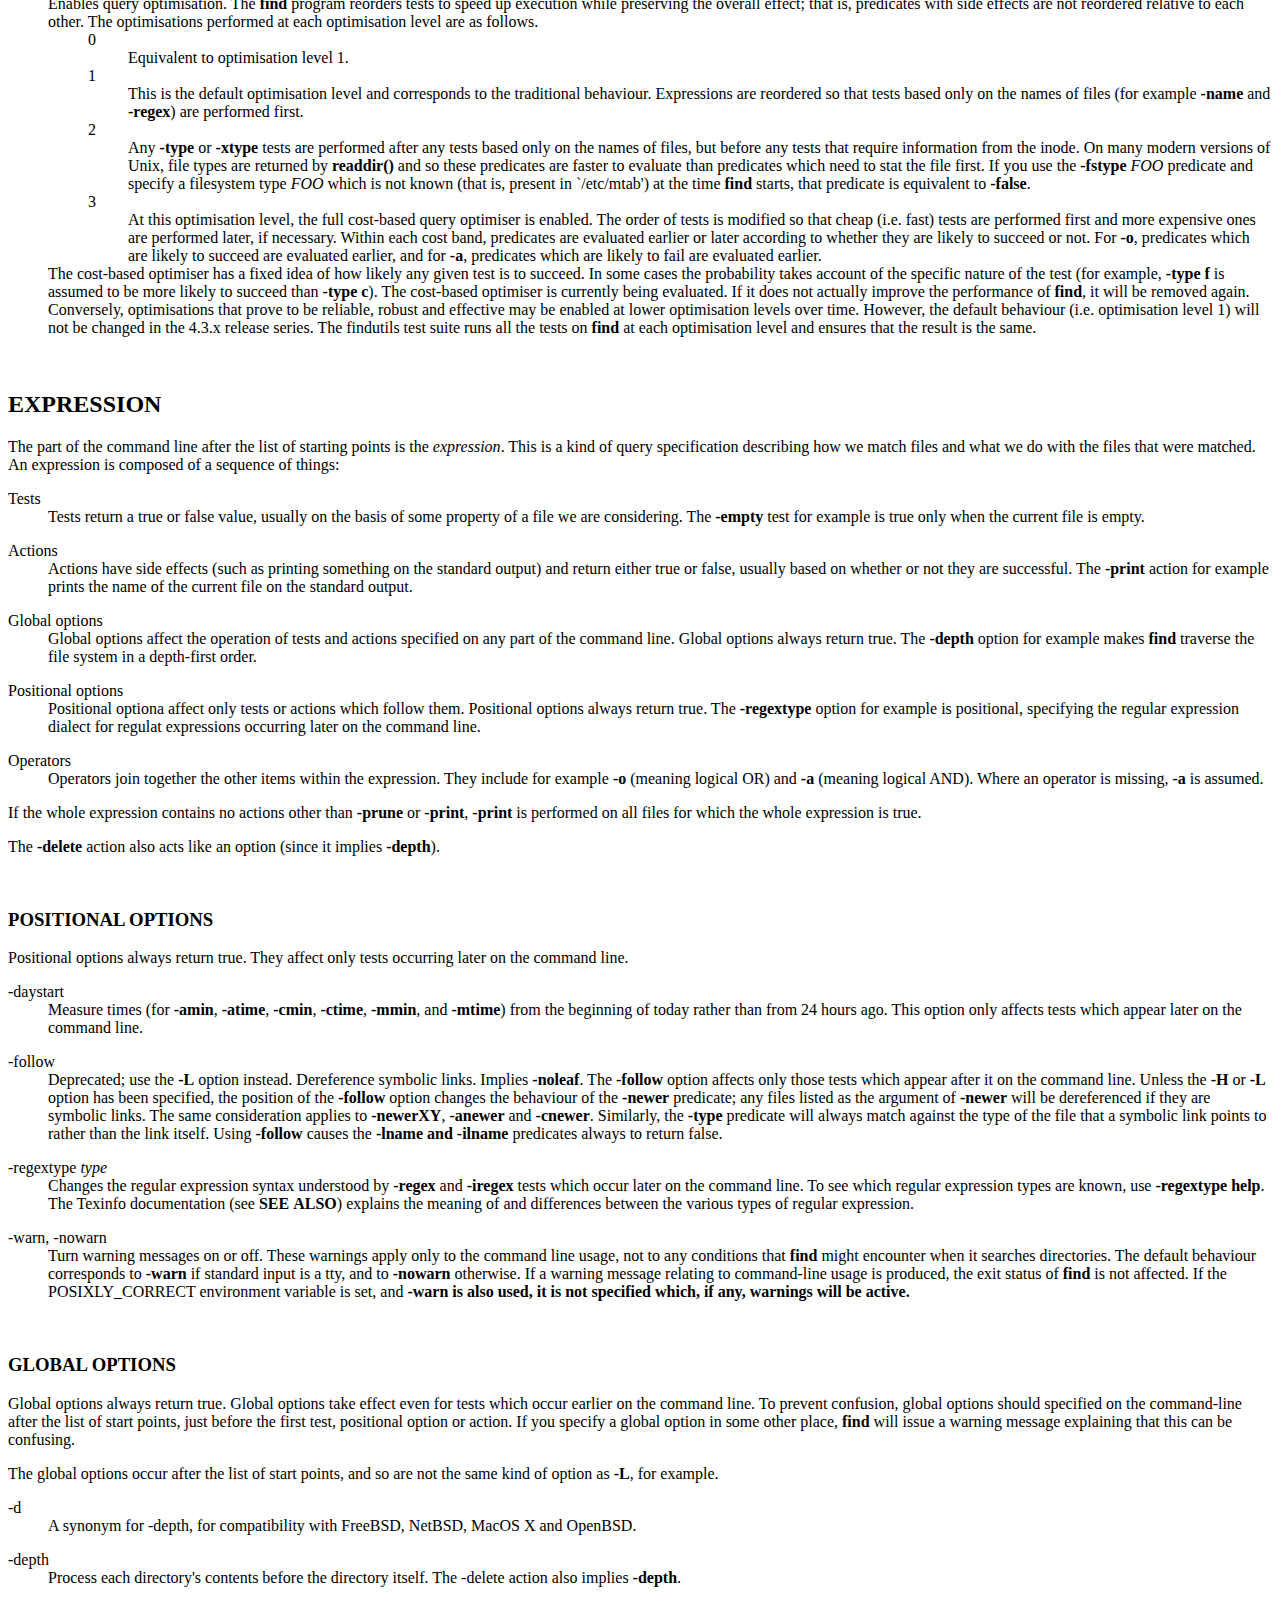
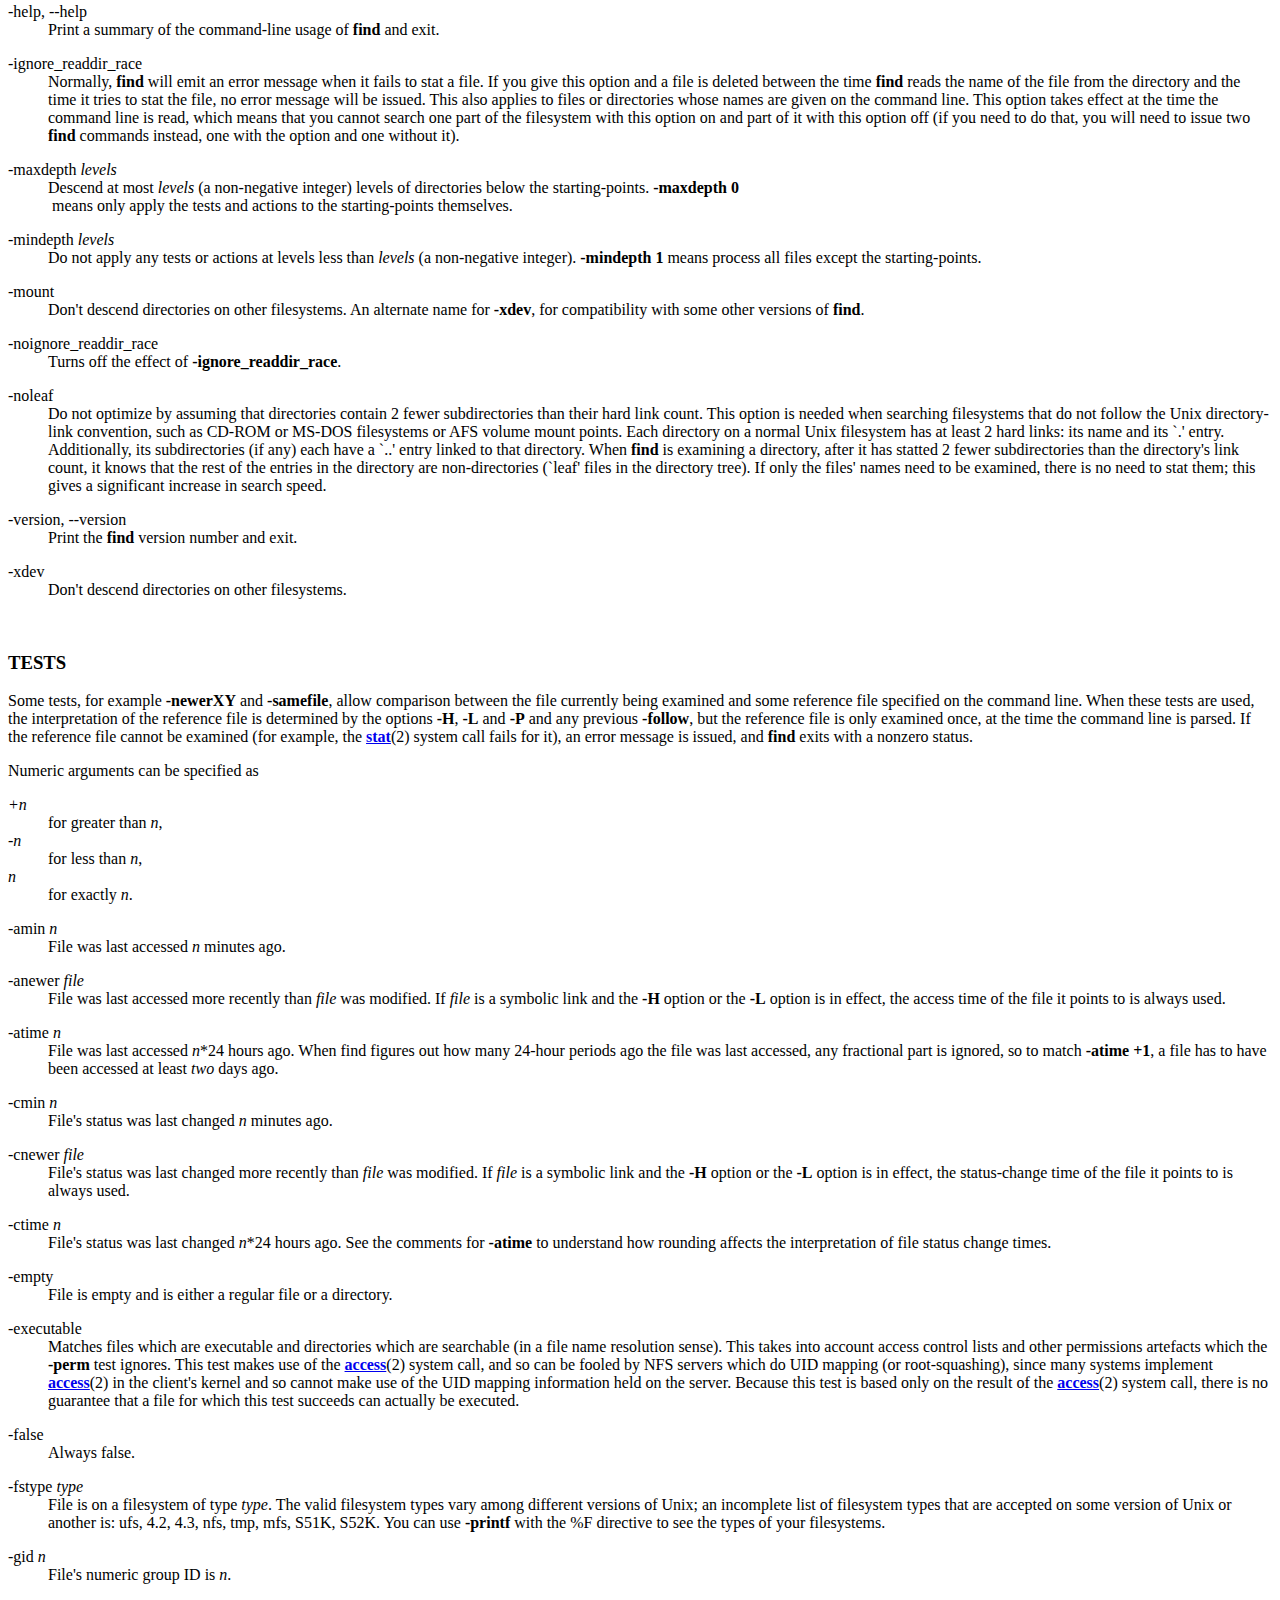
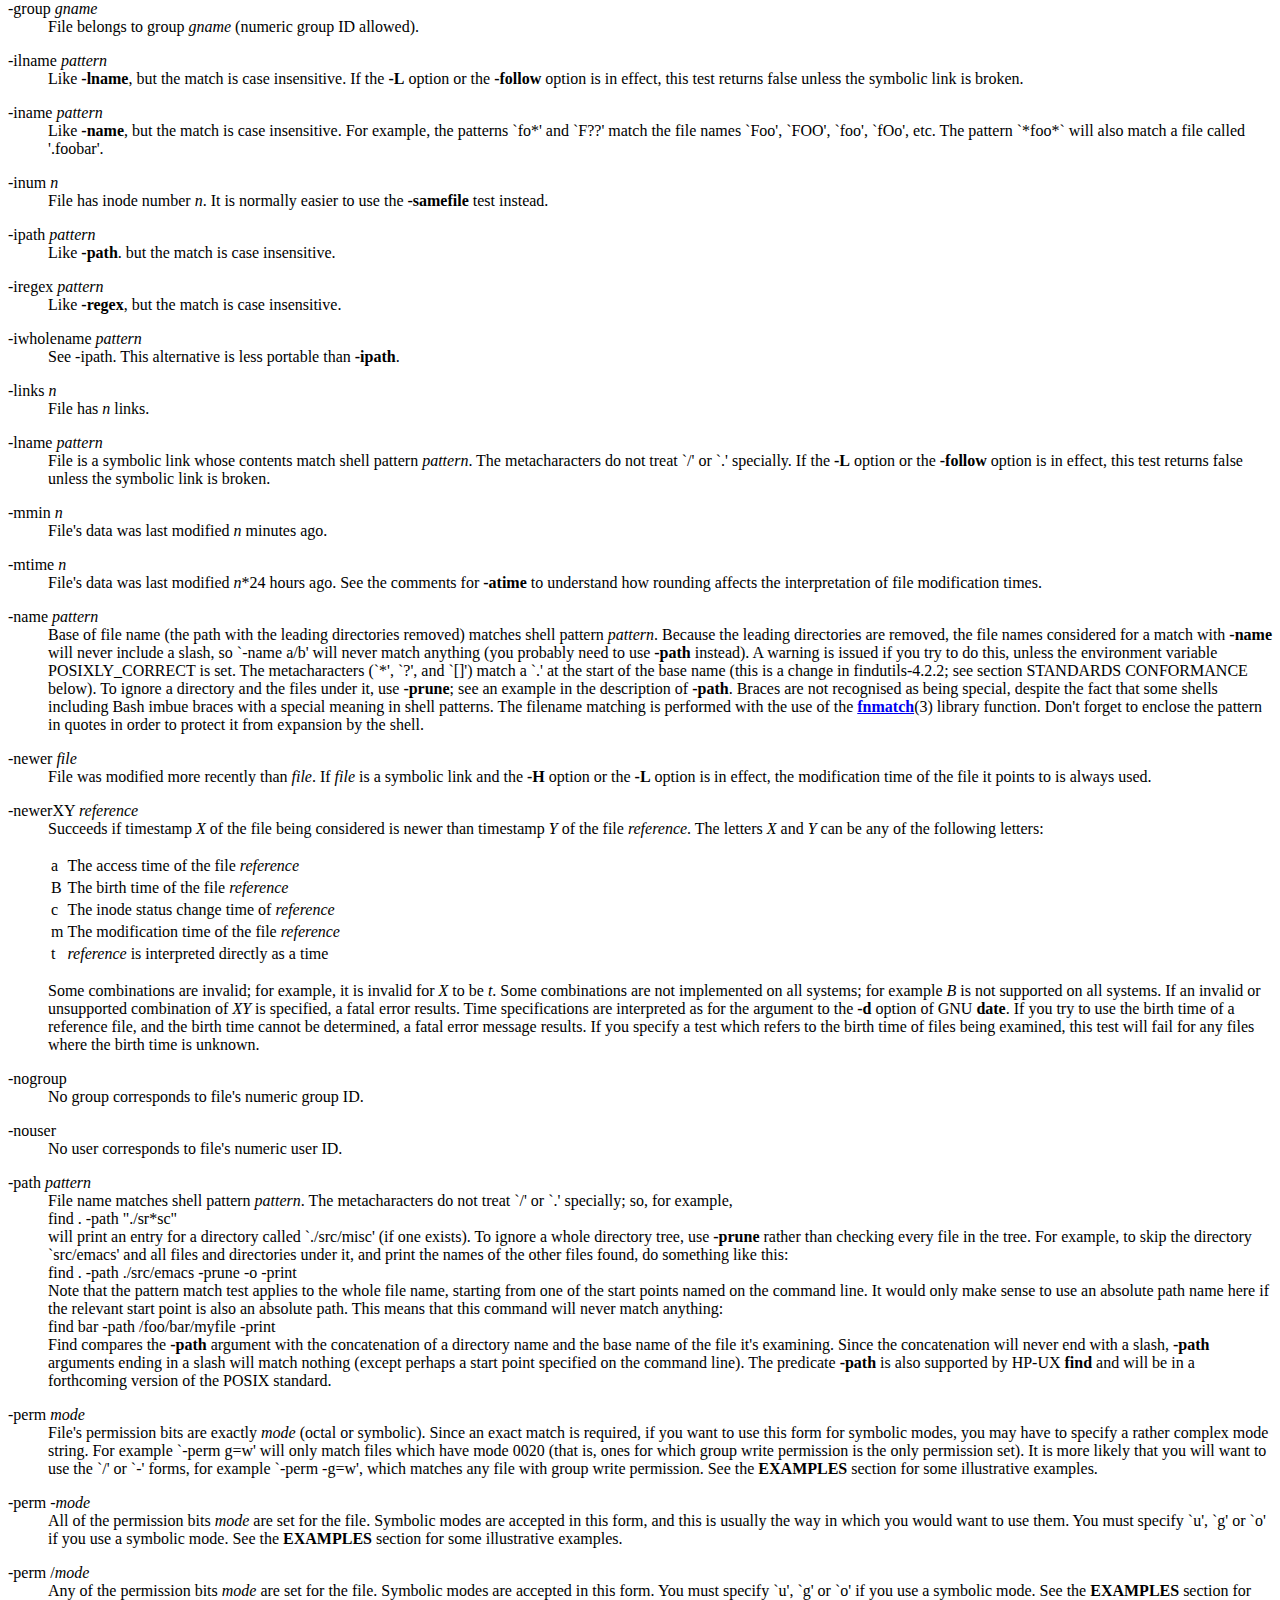
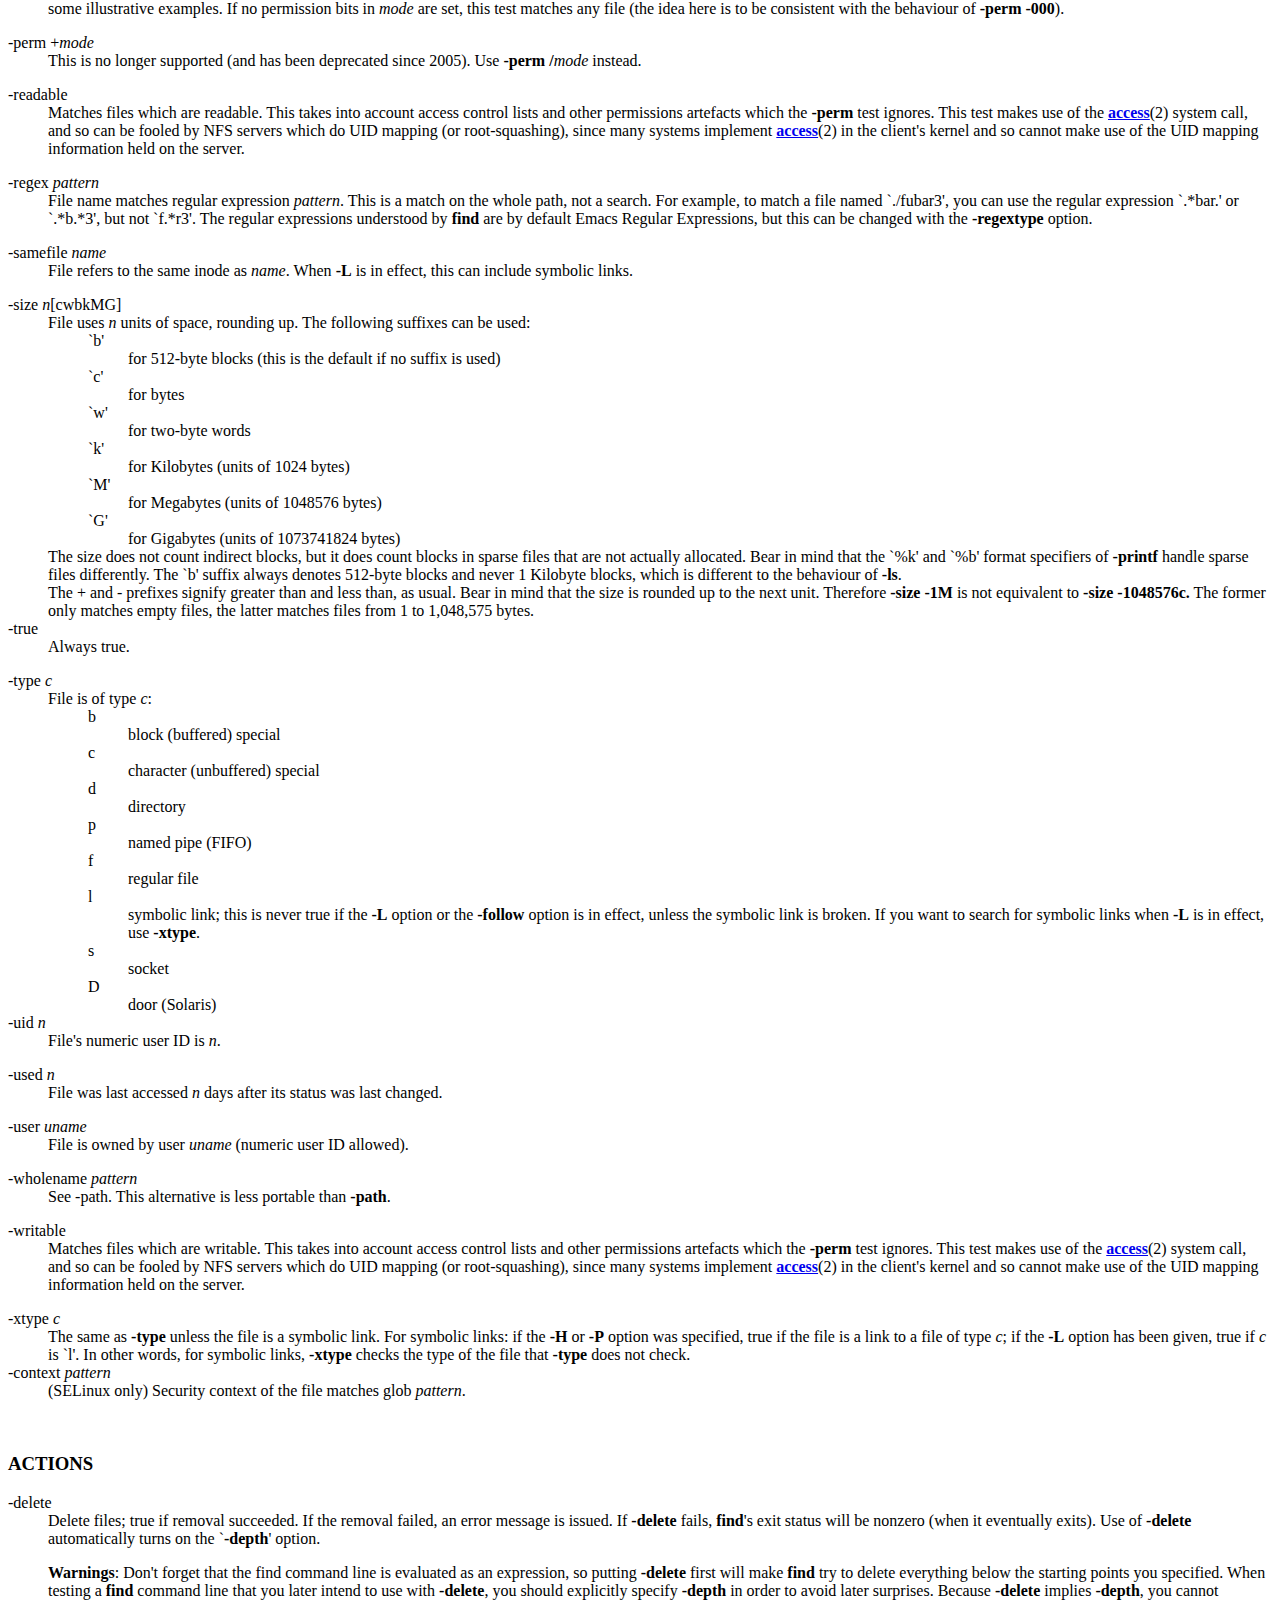
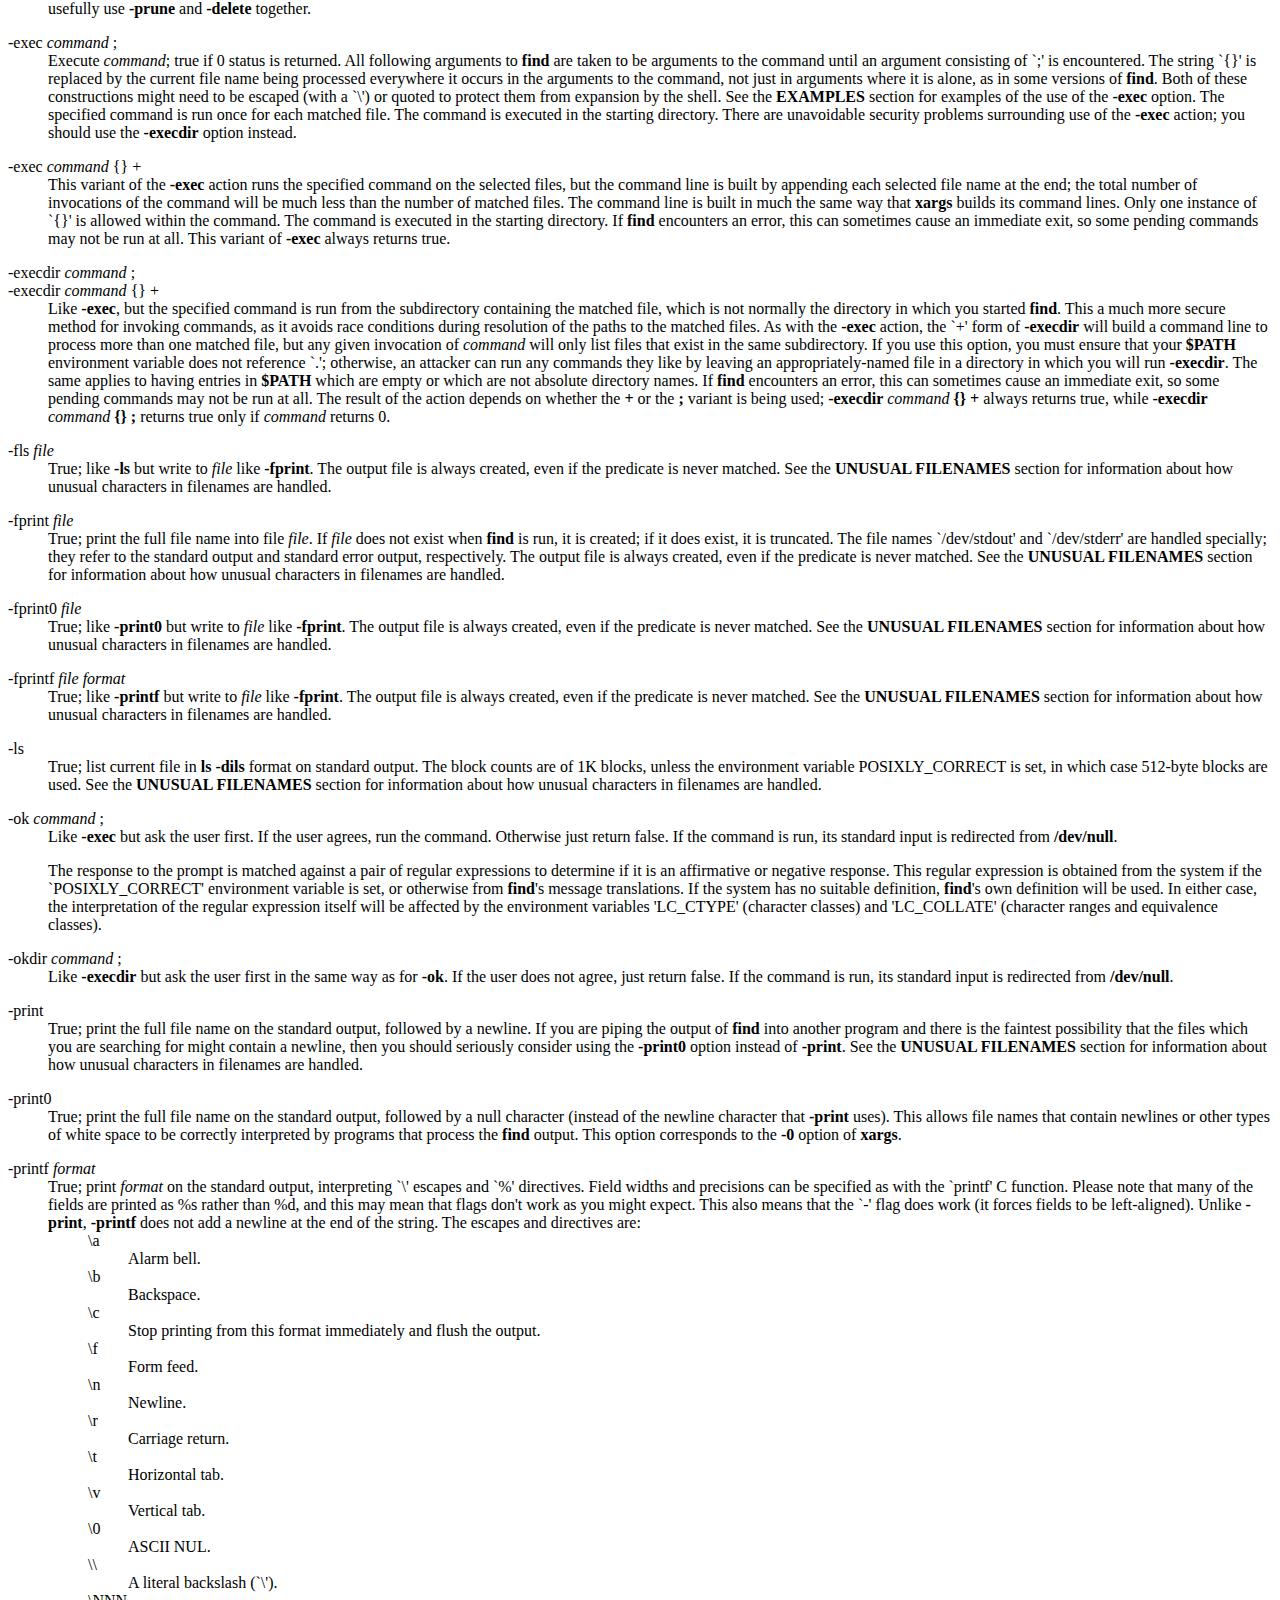
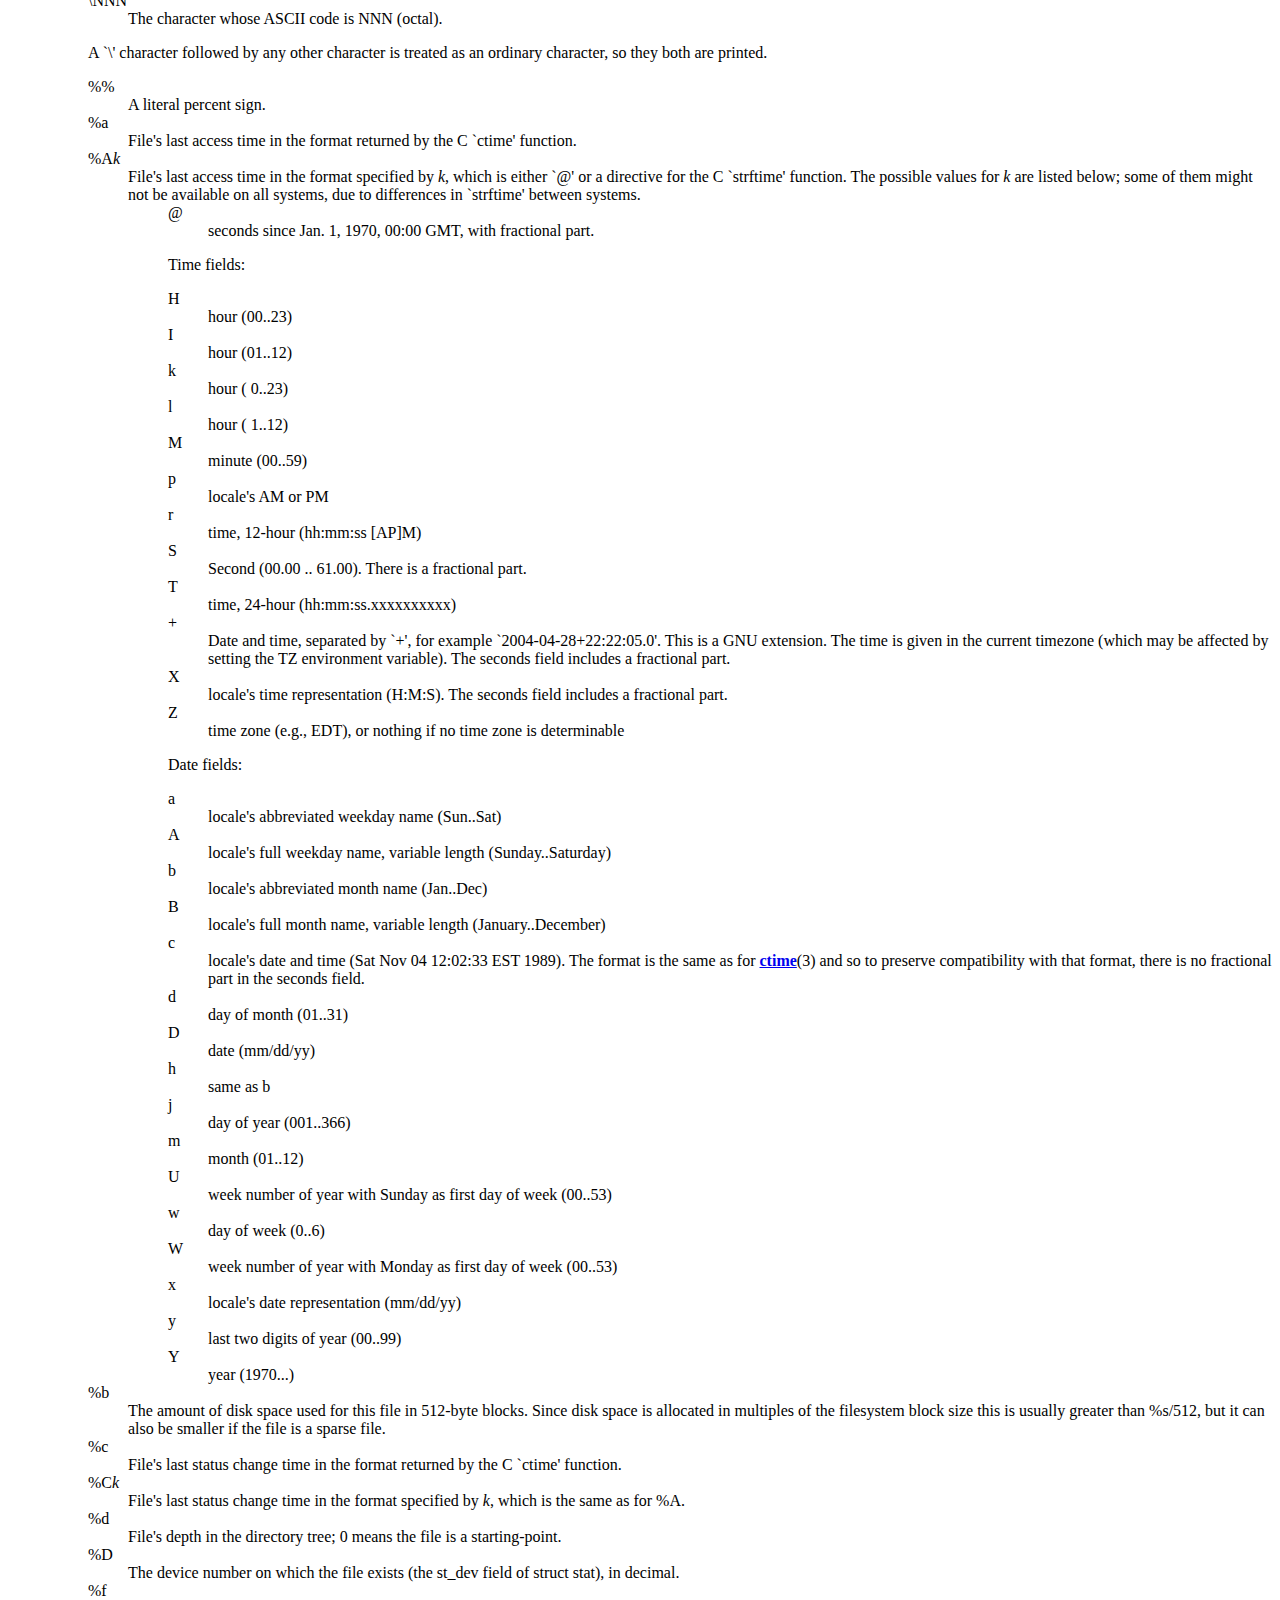
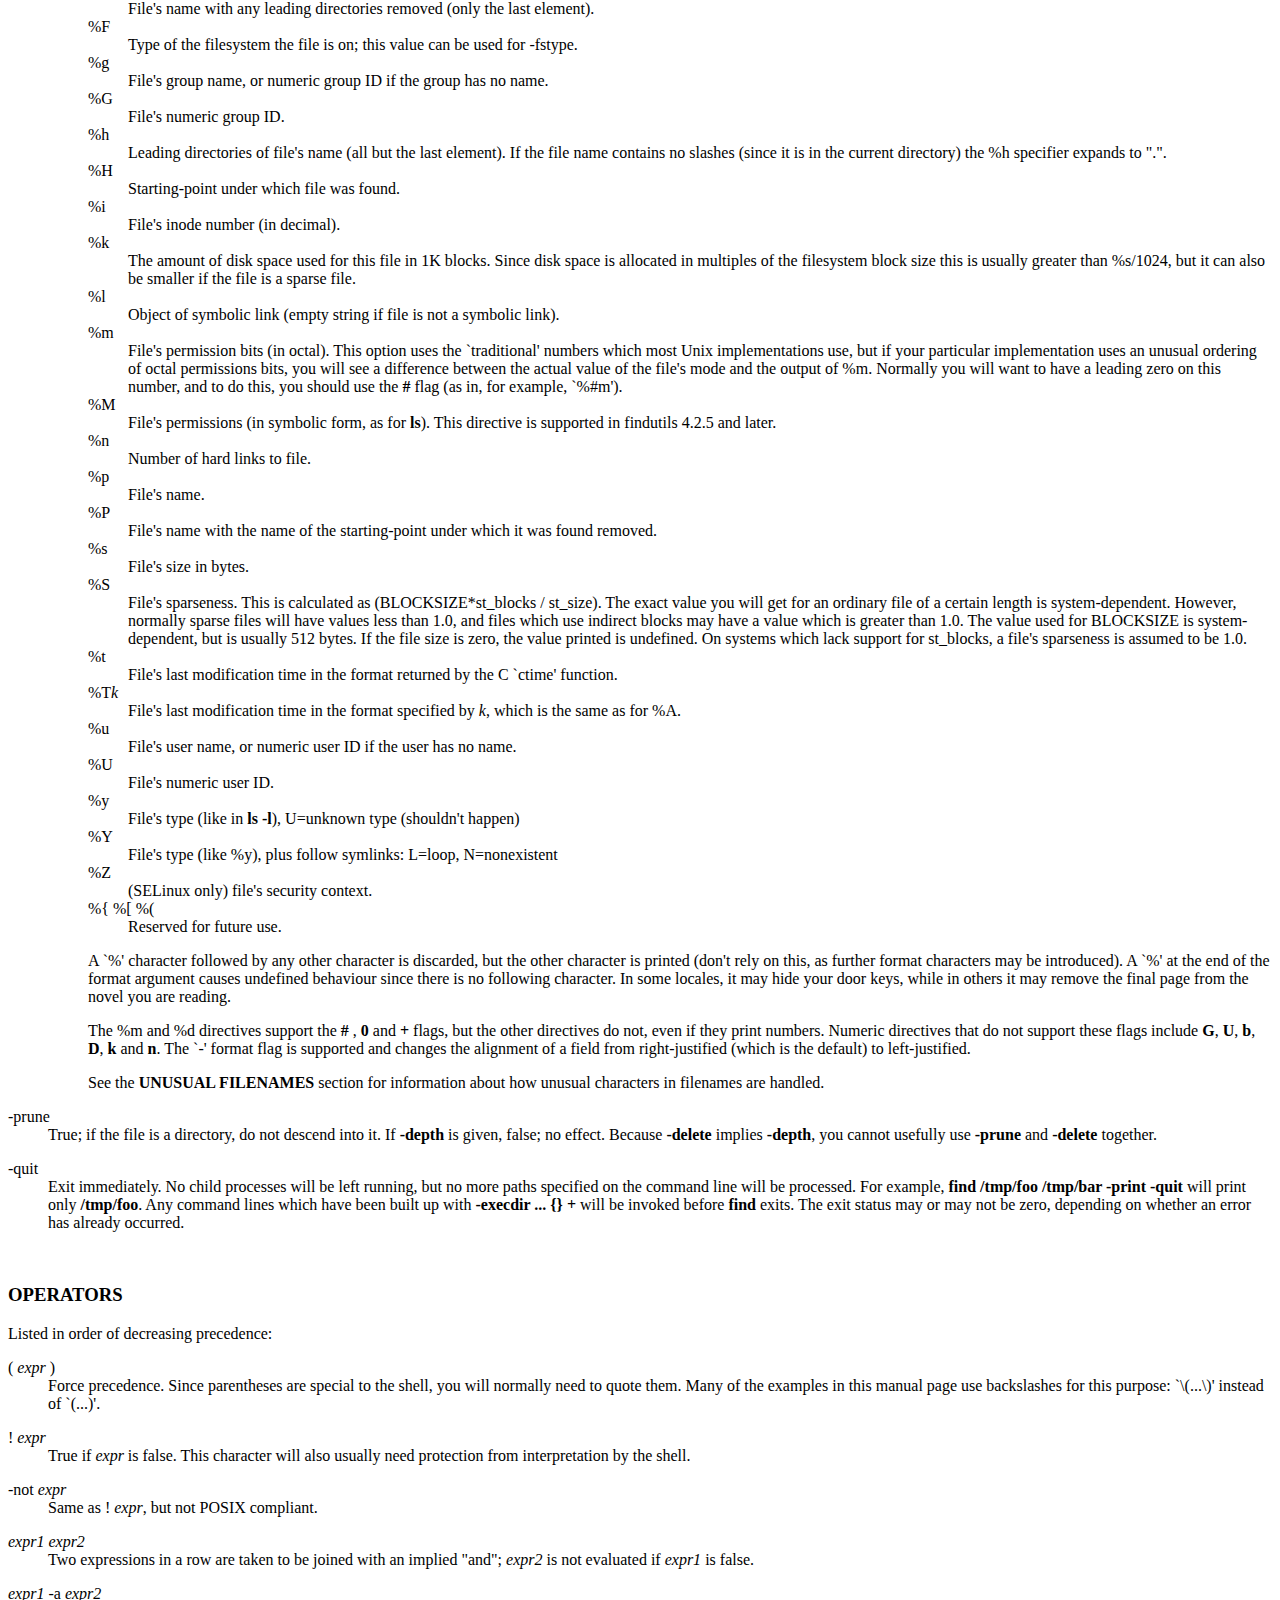
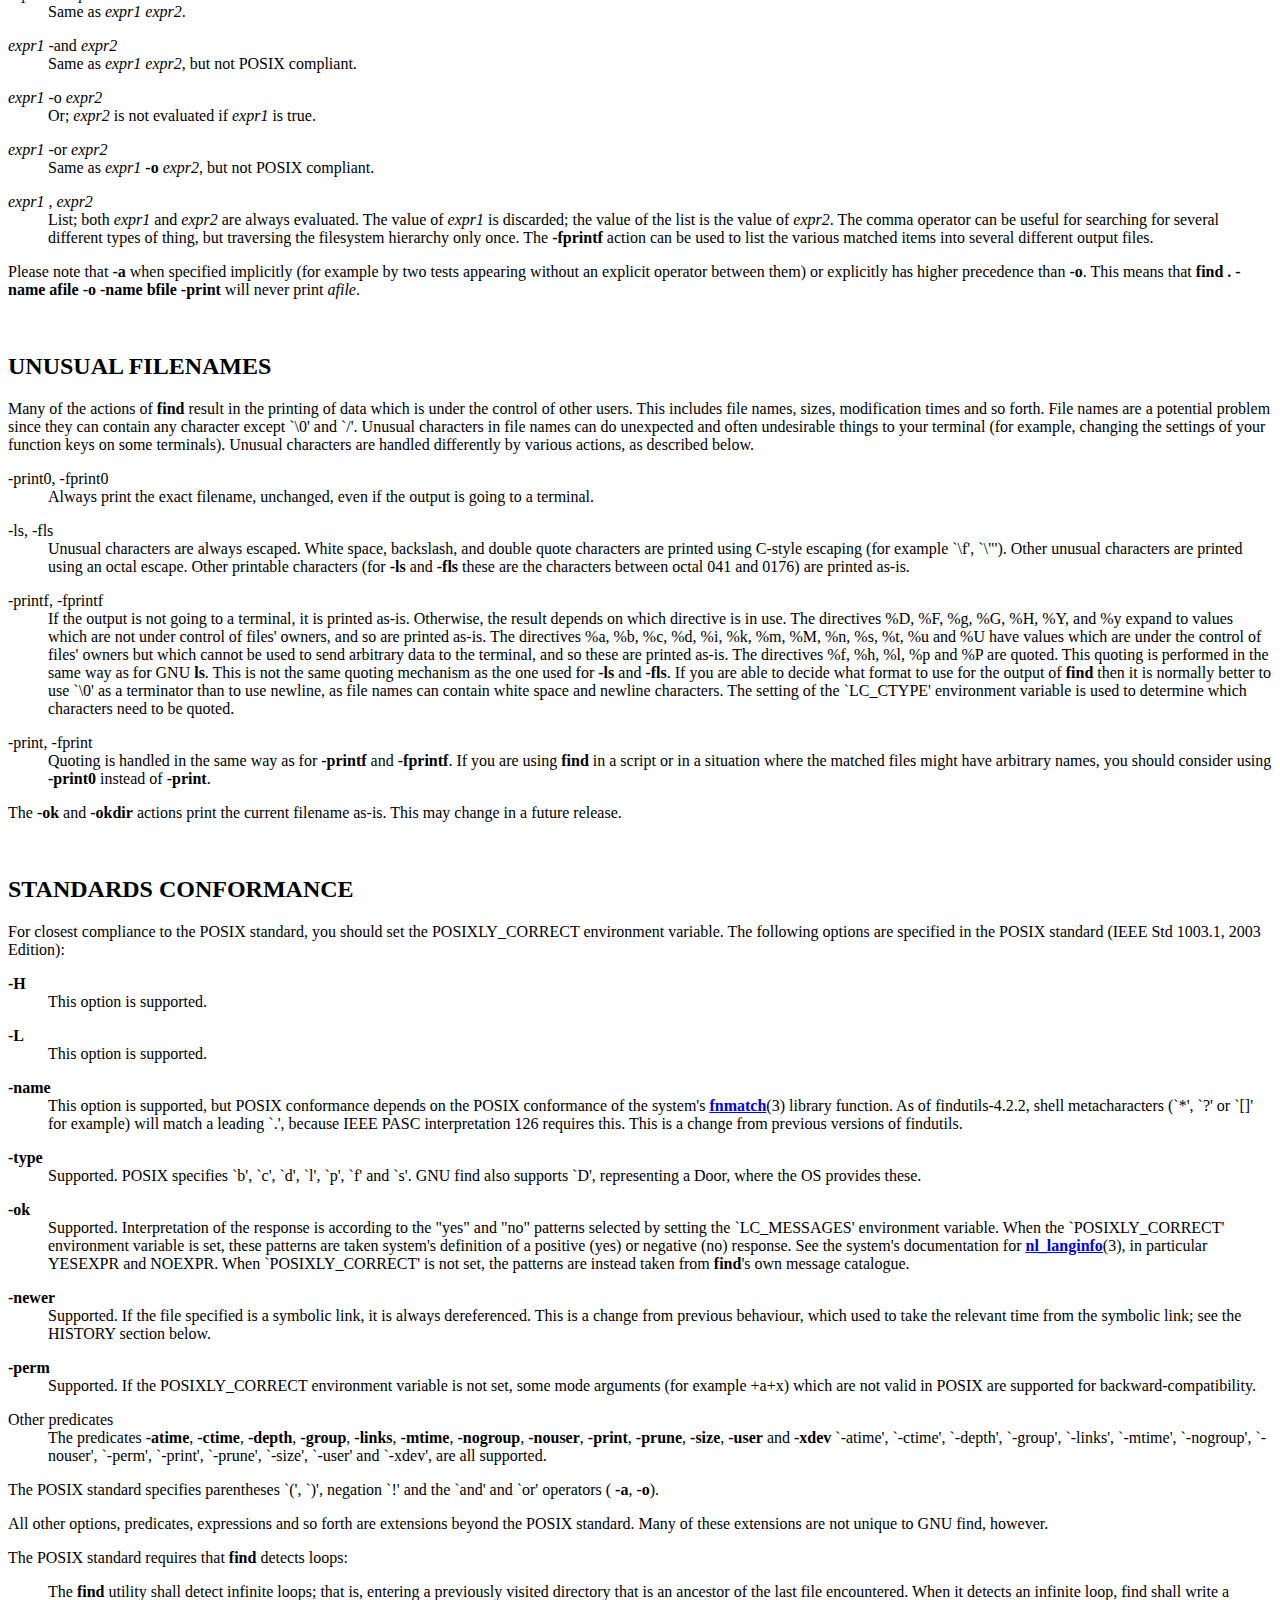
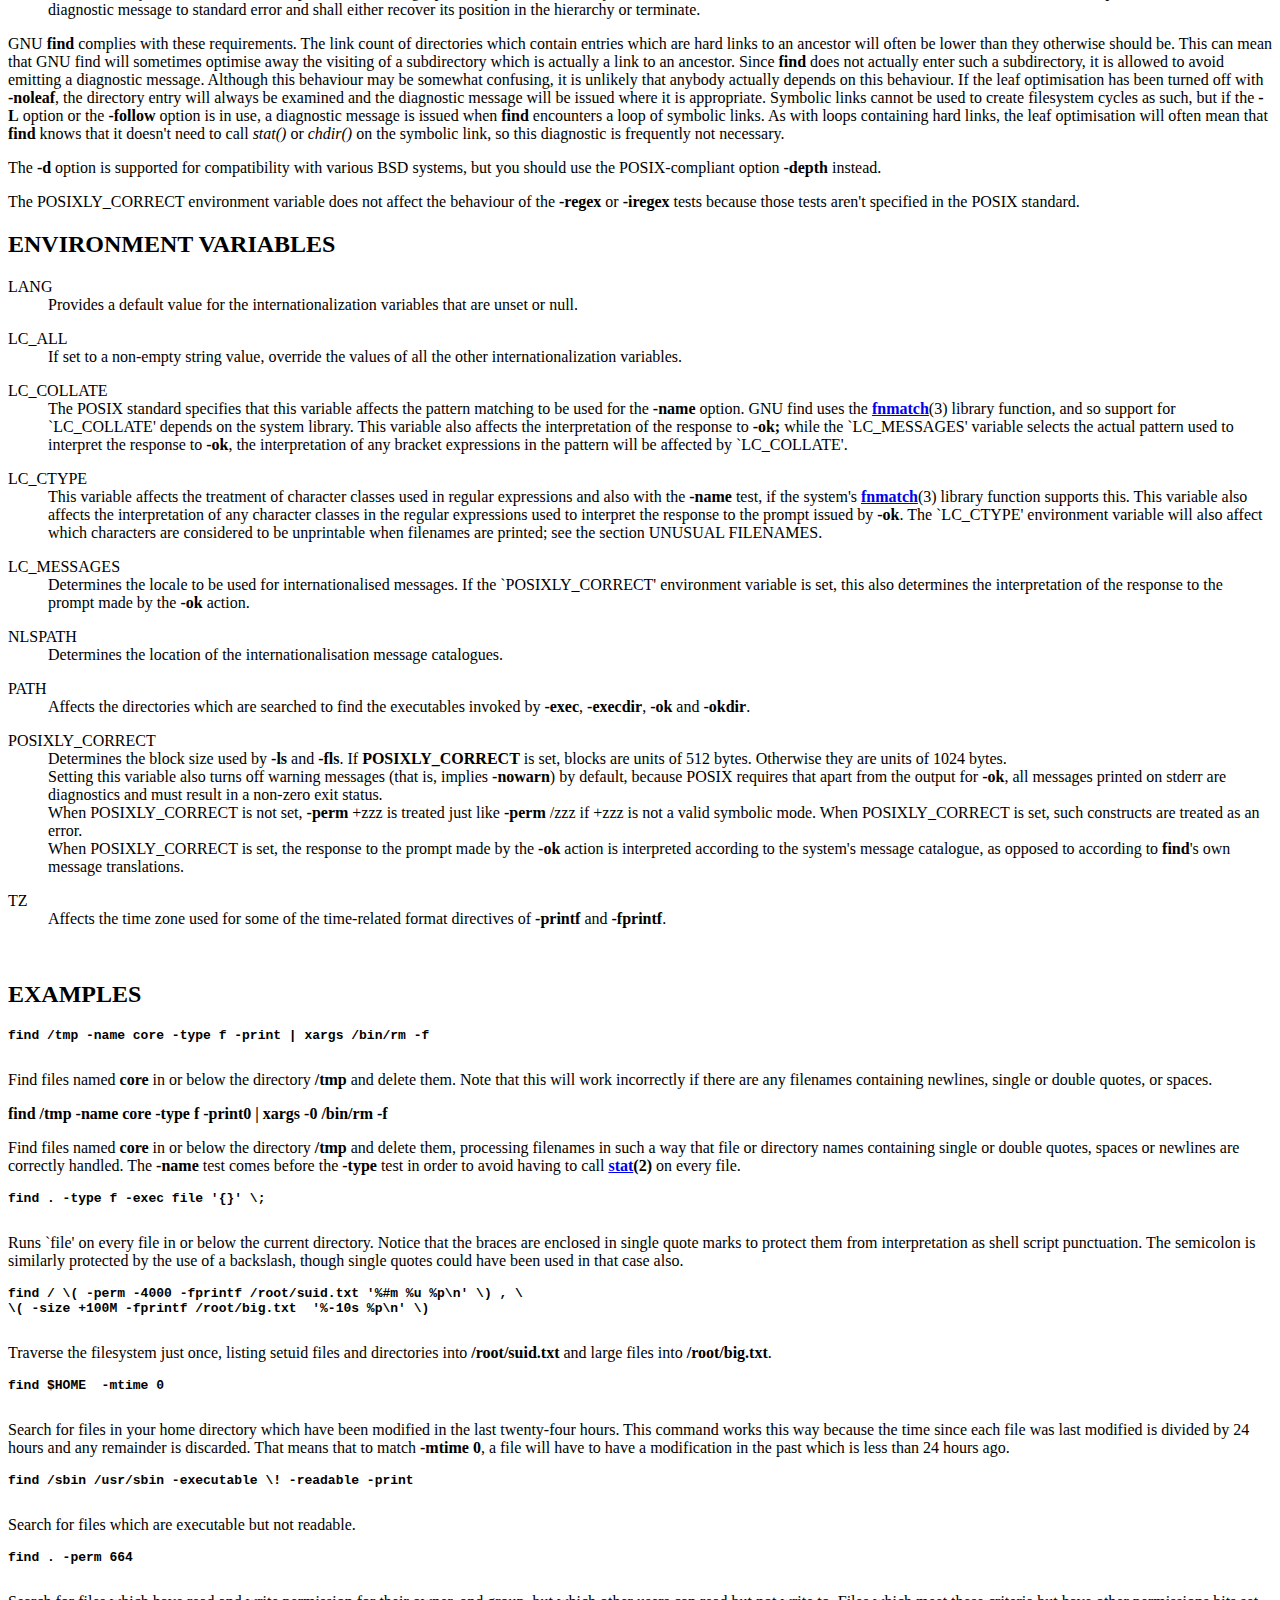
<file: manpages/manFind.html>
Content-type: text/html; charset=UTF-8

<!DOCTYPE HTML PUBLIC "-//W3C//DTD HTML 4.01 Transitional//EN">
<HTML><HEAD><TITLE>Man page of FIND</TITLE>
</HEAD><BODY>
<H1>FIND</H1>
Section: User Commands  (1)<BR><A HREF="#index">Index</A>
<A HREF="/cgi-bin/man/man2html">Return to Main Contents</A><HR>

<A NAME="lbAB">&nbsp;</A>
<H2>NAME</H2>

find - search for files in a directory hierarchy
<A NAME="lbAC">&nbsp;</A>
<H2>SYNOPSIS</H2>

<B>find</B>

[-H] [-L] [-P] [-D debugopts] [-Olevel] [starting-point...] [expression]
<A NAME="lbAD">&nbsp;</A>
<H2>DESCRIPTION</H2>

This manual page
documents the GNU version of
<B>find</B>.

GNU
<B>find</B>

searches the directory tree rooted at each given starting-point by
evaluating the given expression from left to right, according to the
rules of precedence (see section OPERATORS), until the outcome is
known (the left hand side is false for <I>and</I> operations, true for
<I>or</I>), at which point
<B>find</B>

moves on to the next file name.  If no starting-point is specified,
`.' is assumed.
<P>

If you are using
<B>find</B>

in an environment where security is important (for example if you are
using it to search directories that are writable by other users), you
should read the &quot;Security Considerations&quot; chapter of the findutils
documentation, which is called <B>Finding Files</B> and comes with
findutils.   That document also includes a lot more detail
and discussion than this manual page, so you may find it a more useful
source of information.
<A NAME="lbAE">&nbsp;</A>
<H2>OPTIONS</H2>

The
<B>-H</B>,

<B>-L</B>

and
<B>-P</B>

options control the treatment of symbolic
links.  Command-line arguments following these are taken to be names
of files or directories to be examined, up to the first argument that
begins with `-', or the argument `(' or `!'.  That argument and any
following arguments are taken to be the expression describing what is
to be searched for.  If no paths are given, the current directory is
used.  If no expression is given, the expression
<B>-print</B>

is used
(but you should probably consider using
<B>-print0</B>

instead, anyway).
<P>

This manual page talks about `options' within the expression list.
These options control the behaviour of
<B>find</B>

but are specified immediately after the last path name.  The five
`real' options
<B>-H</B>,

<B>-L</B>,

<B>-P</B>,

<B>-D</B>

and
<B>-O</B>

must appear before
the first path name, if at all.  A double dash
<B>--</B>

can also be used
to signal that any remaining arguments are not options (though
ensuring that all start points begin with either `./' or `/' is
generally safer if you use wildcards in the list of start points).
<DL COMPACT>
<DT>-P<DD>
Never follow symbolic links.  This is the default behaviour.  When
<B>find</B>

examines or prints information a file, and the file is a symbolic
link, the information used shall be taken from the properties of the
symbolic link itself.
<P>
<DT>-L<DD>
Follow symbolic links.  When
<B>find</B>

examines or prints information about files, the information used shall
be taken from the properties of the file to which the link points, not
from the link itself (unless it is a broken symbolic link or
<B>find</B>

is unable to examine the file to which the link points).  Use of this
option implies
<B>-noleaf</B>.

If you later use the
<B>-P</B>

option,
<B>-noleaf</B>

will still be in effect.  If
<B>-L</B>

is in effect and
<B>find</B>

discovers a symbolic link to a subdirectory during its search,
the subdirectory pointed to by the symbolic link will be searched.
<DT><DD>
When the
<B>-L</B>

option is in effect, the
<B>-type</B>

predicate will always
match against the type of the file that a symbolic link points to
rather than the link itself (unless the symbolic link is broken).
Actions that can cause symbolic links to become broken while
<B>find</B>

is executing (for example
<B>-delete</B>)

can give rise to confusing behaviour.
Using
<B>-L</B>

causes the
<B>-lname</B>

and
<B>-ilname</B>

predicates always to return
false.
<P>
<DT>-H<DD>
Do not follow symbolic links, except while processing the command
line arguments.  When
<B>find</B>

examines or prints information about files, the information used
shall be taken from the properties of the symbolic link itself.   The
only exception to this behaviour is when a file specified on the
command line is a symbolic link, and the link can be resolved.  For
that situation, the information used is taken from whatever the link
points to (that is, the link is followed).  The information about the
link itself is used as a fallback if the file pointed to by the
symbolic link cannot be examined.  If
<B>-H</B>

is in effect and one of the
paths specified on the command line is a symbolic link to a directory,
the contents of that directory will be examined (though of course
-maxdepth 0 would prevent this).
</DL>
<P>

If more than one of
<B>-H</B>,

<B>-L</B>

and
<B>-P</B>

is specified, each overrides the
others; the last one appearing on the command line takes effect.
Since it is the default, the
<B>-P</B>

option should be considered to be in
effect unless either
<B>-H</B>

or
<B>-L</B>

is specified.
<P>
GNU
<B>find</B>

frequently stats files during the processing of the command line
itself, before any searching has begun.  These options also affect how
those arguments are processed.  Specifically, there are a number of
tests that compare files listed on the command line against a file we
are currently considering.  In each case, the file specified on the
command line will have been examined and some of its properties will
have been saved.  If the named file is in fact a symbolic link, and
the
<B>-P</B>

option is in effect (or if neither
<B>-H</B>

nor
<B>-L</B>

were specified), the information used for the comparison will be taken from
the properties of the symbolic link.  Otherwise, it will be taken from
the properties of the file the link points to.  If
<B>find</B>

cannot follow the link (for example because it has insufficient
privileges or the link points to a nonexistent file) the properties of
the link itself will be used.
<P>

When the
<B>-H</B>

or
<B>-L options are in effect, any symbolic links listed</B>

as the argument of
<B>-newer</B>

will be dereferenced, and the timestamp
will be taken from the file to which the symbolic link points.  The
same consideration applies to
<B>-newerXY</B>,

<B>-anewer</B>

and
<B>-cnewer</B>.

<P>
The
<B>-follow</B>

option has a similar effect to
<B>-L</B>,

though it takes
effect at the point where it appears (that is, if
<B>-L</B>

is not used but
<B>-follow</B>

is, any symbolic links appearing after
<B>-follow</B>

on the
command line will be dereferenced, and those before it will not).
<P>
<DL COMPACT>
<DT>-D debugoptions<DD>
Print diagnostic information; this can be helpful to diagnose problems
with why
<B>find</B>

is not doing what you want.  The list of debug options should be comma
separated.  Compatibility of the debug options is not guaranteed
between releases of findutils.  For a complete list of valid debug
options, see the output of
<B>find -D</B>

<B>help</B>.

Valid debug options include
<DL COMPACT><DT><DD>
<DL COMPACT>
<DT>help<DD>
Explain the debugging options
<DT>tree<DD>
Show the expression tree in its original and optimised form.
<DT>stat<DD>
Print messages as files are examined with the
<B>stat</B>

and
<B>lstat</B>

system calls.  The
<B>find</B>

program tries to minimise such calls.
<DT>opt<DD>
Prints diagnostic information relating to the optimisation of the
expression tree; see the -O option.
<DT>rates<DD>
Prints a summary indicating how often each predicate succeeded or
failed.
</DL>
</DL>

<DT>-Olevel<DD>
Enables query optimisation.   The
<B>find</B>

program reorders tests to speed up execution while preserving the
overall effect; that is, predicates with side effects are not
reordered relative to each other.  The optimisations performed at each
optimisation level are as follows.
<DL COMPACT><DT><DD>
<DL COMPACT>
<DT>0<DD>
Equivalent to optimisation level 1.
<DT>1<DD>
This is the default optimisation level and corresponds to the
traditional behaviour.  Expressions are reordered so that tests based
only on the names of files (for example
<B>-name</B>

and
<B>-regex</B>)

are performed first.
<DT>2<DD>
Any
<B>-type</B>

or
<B>-xtype</B>

tests are performed after any tests based only on the names of files,
but before any tests that require information from the inode.  On many
modern versions of Unix, file types are returned by
<B>readdir()</B>

and so these predicates are faster to evaluate than predicates which
need to stat the file first.
If you use the
<B>-fstype</B>

<I>FOO</I>

predicate and specify a filesystem type
<I>FOO</I>

which is not known (that is, present in `/etc/mtab') at the time
<B>find</B>

starts, that predicate is equivalent to
<B>-false</B>.

<DT>3<DD>
At this optimisation level, the full cost-based query optimiser is
enabled.  The order of tests is modified so that cheap (i.e. fast)
tests are performed first and more expensive ones are performed later,
if necessary.  Within each cost band, predicates are evaluated earlier
or later according to whether they are likely to succeed or not.  For
<B>-o</B>,

predicates which are likely to succeed are evaluated earlier, and for
<B>-a</B>,

predicates which are likely to fail are evaluated earlier.
</DL>
</DL>

<DT><DD>
The cost-based optimiser has a fixed idea of how likely any given test
is to succeed.  In some cases the probability takes account of the
specific nature of the test (for example,
<B>-type f</B>

is assumed to be more likely to succeed than
<B>-type c</B>).

The cost-based optimiser is currently being evaluated.   If it does
not actually improve the performance of
<B>find</B>,

it will be removed again.  Conversely, optimisations that prove to be
reliable, robust and effective may be enabled at lower optimisation
levels over time.  However, the default behaviour (i.e. optimisation
level 1) will not be changed in the 4.3.x release series.  The
findutils test suite runs all the tests on
<B>find</B>

at each optimisation level and ensures that the result is the same.
</DL>
<P>

<A NAME="lbAF">&nbsp;</A>
<H2>EXPRESSION</H2>

The part of the command line after the list of starting points is the
<I>expression</I>.

This is a kind of query specification describing how we match files
and what we do with the files that were matched.
An expression is composed of a sequence of things:
<P>
<DL COMPACT>
<DT>Tests<DD>
Tests return a true or false value, usually on the basis of some
property of a file we are considering.  The
<B>-empty</B>

test for example is true only when the current file is empty.
<P>
<DT>Actions<DD>
Actions have side effects (such as printing something on the standard
output) and return either true or false, usually based on whether or
not they are successful.  The
<B>-print</B>

action for example prints the name of the current file on the standard
output.
<P>
<DT>Global options<DD>
Global options affect the operation of tests and actions specified on
any part of the command line.  Global options always return true.  The
<B>-depth</B>

option for example makes
<B>find</B>

traverse the file system in a depth-first order.
<P>
<DT>Positional options<DD>
Positional optiona affect only tests or actions which follow them.
Positional options always return true.  The
<B>-regextype</B>

option for example is positional, specifying the regular expression
dialect for regulat expressions occurring later on the command line.
<P>
<DT>Operators<DD>
Operators join together the other items within the expression.  They
include for example
<B>-o</B>

(meaning logical OR) and
<B>-a</B>

(meaning logical AND).  Where an operator is missing,
<B>-a</B>

is assumed.
<P>
</DL>
<P>

If the whole expression contains no actions other than
<B>-prune</B>

or
<B>-print</B>,

<B>-print</B>

is performed on all files for which the whole expression is true.
<P>
The
<B>-delete</B>

action also acts like an option (since it implies
<B>-depth</B>).

<P>
<A NAME="lbAG">&nbsp;</A>
<H3>POSITIONAL OPTIONS</H3>

Positional options always return true.  They affect only tests occurring
later on the command line.
<P>
<DL COMPACT>
<DT>-daystart<DD>
Measure times (for
<B>-amin</B>,

<B>-atime</B>,

<B>-cmin</B>,

<B>-ctime</B>,

<B>-mmin</B>,

and
<B>-mtime</B>)

from the beginning of today rather than from 24 hours ago.  This
option only affects tests which appear later on the command line.
<P>
<DT>-follow<DD>
Deprecated; use the
<B>-L</B>

option instead.  Dereference symbolic links.
Implies
<B>-noleaf</B>.

The
<B>-follow</B>

option affects only those tests which
appear after it on the command line.  Unless the
<B>-H</B>

or
<B>-L</B>

option has
been specified, the position of the
<B>-follow</B>

option changes the behaviour of the
<B>-newer</B>

predicate; any files listed as the argument
of
<B>-newer</B>

will be dereferenced if they are symbolic links.  The same
consideration applies to
<B>-newerXY</B>,

<B>-anewer</B>

and
<B>-cnewer</B>.

Similarly, the
<B>-type</B>

predicate will always match against the type of the file
that a symbolic link points to rather than the link itself.  Using
<B>-follow</B>

causes the
<B>-lname and</B>

<B>-ilname</B>

predicates always to return false.
<P>
<DT>-regextype <I>type</I><DD>
Changes the regular expression syntax understood by
<B>-regex</B>

and
<B>-iregex</B>

tests which occur later on the command line.  To see which regular
expression types are known, use
<B>-regextype</B>

<B>help</B>.

The Texinfo documentation (see
<B>SEE</B>

<B>ALSO</B>)

explains the meaning of and
differences between the various types of regular expression.
<P>
<DT>-warn, -nowarn<DD>
Turn warning messages on or off.  These warnings apply only to the
command line usage, not to any conditions that
<B>find</B>

might encounter when it searches directories.  The default behaviour
corresponds to
<B>-warn</B>

if standard input is a tty, and to
<B>-nowarn</B>

otherwise.  If a warning message relating to command-line usage is
produced, the exit status of
<B>find</B>

is not affected.  If the POSIXLY_CORRECT environment variable is set,
and
<B>-warn is also used, it is not specified which, if any, warnings will be active.</B>

<P>
</DL>
<A NAME="lbAH">&nbsp;</A>
<H3>GLOBAL OPTIONS</H3>

Global options always return true.
Global options take effect even for tests which occur earlier on the
command line.  To prevent confusion, global options should specified
on the command-line after the list of start points, just before the
first test, positional option or action. If you specify a global
option in some other place,
<B>find</B>

will issue a warning message explaining that this can be confusing.
<P>
The global options occur after the list of start points, and so are
not the same kind of option as
<B>-L</B>,

for example.
<P>
<DL COMPACT>
<DT>-d<DD>
A synonym for -depth, for compatibility with FreeBSD, NetBSD, MacOS X and OpenBSD.
<P>
<DT>-depth<DD>
Process each directory's contents before the directory itself.  The
-delete action also implies
<B>-depth</B>.

<P>
<DT>-help, --help<DD>
Print a summary of the command-line usage of
<B>find</B>

and exit.
<P>
<DT>-ignore_readdir_race<DD>
Normally, <B>find</B> will emit an error message when it fails to stat a file.
If you give this option and a file is deleted between the time <B>find</B>
reads the name of the file from the directory and the time it tries to stat
the file, no error message will be issued.    This also applies to files
or directories whose names are given on the command line.  This option takes
effect at the time the command line is read, which means that you cannot search
one part of the filesystem with this option on and part of it with this option
off (if you need to do that, you will need to issue two <B>find</B> commands
instead, one with the option and one without it).
<P>
<DT>-maxdepth <I>levels</I><DD>
Descend at most <I>levels</I> (a non-negative integer) levels of
directories below the starting-points.
<B>-maxdepth 0</B>

<BR>&nbsp;means&nbsp;only&nbsp;apply&nbsp;the&nbsp;tests&nbsp;and&nbsp;actions&nbsp;to&nbsp;the&nbsp;starting-points&nbsp;themselves.
<P>
<DT>-mindepth <I>levels</I><DD>
Do not apply any tests or actions at levels less than <I>levels</I> (a
non-negative integer).
<B>-mindepth 1</B>

means process all files except the starting-points.
<P>
<DT>-mount<DD>
Don't descend directories on other filesystems.  An alternate name for
<B>-xdev</B>,

for compatibility with some other versions of
<B>find</B>.

<P>
<DT>-noignore_readdir_race<DD>
Turns off the effect of
<B>-ignore_readdir_race</B>.

<P>
<DT>-noleaf<DD>
Do not optimize by assuming that directories contain 2 fewer
subdirectories than their hard link count.  This option is needed when
searching filesystems that do not follow the Unix directory-link
convention, such as CD-ROM or MS-DOS filesystems or AFS volume mount
points.  Each directory on a normal Unix filesystem has at least 2
hard links: its name and its `.'  entry.  Additionally, its
subdirectories (if any) each have a `..' entry linked to that
directory.  When
<B>find</B>

is examining a directory, after it has statted 2 fewer subdirectories
than the directory's link count, it knows that the rest of the entries
in the directory are non-directories (`leaf' files in the directory
tree).  If only the files' names need to be examined, there is no need
to stat them; this gives a significant increase in search speed.
<P>
<DT>-version, --version<DD>
Print the <B>find</B> version number and exit.
<P>
<DT>-xdev<DD>
Don't descend directories on other filesystems.
<P>
</DL>
<A NAME="lbAI">&nbsp;</A>
<H3>TESTS</H3>

Some tests, for example
<B>-newerXY</B>

and
<B>-samefile</B>,

allow comparison between the file currently being examined and some
reference file specified on the command line.  When these tests are
used, the interpretation of the reference file is determined by the
options
<B>-H</B>,

<B>-L</B>

and
<B>-P</B>

and any previous
<B>-follow</B>,

but the reference file is only examined once, at the time the command
line is parsed.  If the reference file cannot be examined (for
example, the
<B><A HREF="/cgi-bin/man/man2html?2+stat">stat</A></B>(2)

system call fails for it), an error message is issued, and
<B>find</B>

exits with a nonzero status.
<P>

Numeric arguments can be specified as
<DL COMPACT>
<DT><I>+n</I><DD>
for greater than
<I>n</I>,

<DT><I>-n</I><DD>
for less than
<I>n</I>,

<DT><I>n</I><DD>
for exactly
<I>n</I>.

</DL>
<P>

<P>
<DL COMPACT>
<DT>-amin <I>n</I><DD>
File was last accessed <I>n</I> minutes ago.
<P>
<DT>-anewer <I>file</I><DD>
File was last accessed more recently than <I>file</I> was modified.  If
<I>file</I> is a symbolic link and the
<B>-H</B>

option or the
<B>-L</B>

option is in effect, the access time of the file it points to is
always used.
<P>
<DT>-atime <I>n</I><DD>
File was last accessed <I>n</I>*24 hours ago.
When find figures out how many 24-hour periods ago the file
was last accessed, any fractional part is ignored, so to match
<B>-atime</B>

<B>+1</B>,

a file has to have been accessed at least
<I>two</I>

days ago.
<P>
<DT>-cmin <I>n</I><DD>
File's status was last changed <I>n</I> minutes ago.
<P>
<DT>-cnewer <I>file</I><DD>
File's status was last changed more recently than <I>file</I> was
modified.  If <I>file</I> is a symbolic link and the
<B>-H</B>

option or the
<B>-L</B>

option is in effect, the status-change time of the file it points
to is always used.
<P>
<DT>-ctime <I>n</I><DD>
File's status was last changed <I>n</I>*24 hours ago.
See the comments for
<B>-atime</B>

to understand how rounding affects the interpretation of file status
change times.
<P>
<DT>-empty<DD>
File is empty and is either a regular file or a directory.
<P>
<DT>-executable<DD>
Matches files which are executable and directories which are
searchable (in a file name resolution sense).  This takes into account
access control lists and other permissions artefacts which the
<B>-perm</B>

test ignores.  This test makes use of the
<B><A HREF="/cgi-bin/man/man2html?2+access">access</A></B>(2)

system call, and so can be fooled by NFS servers which do UID
mapping (or root-squashing), since many systems implement
<B><A HREF="/cgi-bin/man/man2html?2+access">access</A></B>(2)

in the client's kernel and so cannot make use of the UID mapping
information held on the server.  Because this test is based only on
the result of the
<B><A HREF="/cgi-bin/man/man2html?2+access">access</A></B>(2)

system call, there is no guarantee that a file for which this test
succeeds can actually be executed.
<P>
<DT>-false<DD>
Always false.
<P>
<DT>-fstype <I>type</I><DD>
File is on a filesystem of type <I>type</I>.  The valid filesystem
types vary among different versions of Unix; an incomplete list of
filesystem types that are accepted on some version of Unix or another
is: ufs, 4.2, 4.3, nfs, tmp, mfs, S51K, S52K.  You can use
<B>-printf</B>

with the %F directive to see the types of your filesystems.
<P>
<DT>-gid <I>n</I><DD>
File's numeric group ID is <I>n</I>.
<P>
<DT>-group <I>gname</I><DD>
File belongs to group <I>gname</I> (numeric group ID allowed).
<P>
<DT>-ilname <I>pattern</I><DD>
Like
<B>-lname</B>,

but the match is case insensitive.
If the
<B>-L</B>

option or the
<B>-follow</B>

option is in effect, this test returns false unless the symbolic link
is broken.
<P>
<P>
<DT>-iname <I>pattern</I><DD>
Like
<B>-name</B>,

but the match is case insensitive.  For example, the
patterns `fo*' and `F??' match the file names `Foo', `FOO', `foo',
`fOo', etc.   The pattern `*foo*` will also match a file
called '.foobar'.
<P>
<DT>-inum <I>n</I><DD>
File has inode number <I>n</I>.  It is normally easier to use the
<B>-samefile</B>

test instead.
<P>
<DT>-ipath <I>pattern</I><DD>
Like
<B>-path</B>.

but the match is case insensitive.
<P>
<DT>-iregex <I>pattern</I><DD>
Like
<B>-regex</B>,

but the match is case insensitive.
<P>
<DT>-iwholename <I>pattern</I><DD>
See -ipath.  This alternative is less portable than
<B>-ipath</B>.

<P>
<DT>-links <I>n</I><DD>
File has <I>n</I> links.
<P>
<DT>-lname <I>pattern</I><DD>
File is a symbolic link whose contents match shell pattern
<I>pattern</I>.  The metacharacters do not treat `/' or `.' specially.
If the
<B>-L</B>

option or the
<B>-follow</B>

option is in effect, this test returns false unless the symbolic link
is broken.
<P>
<DT>-mmin <I>n</I><DD>
File's data was last modified <I>n</I> minutes ago.
<P>
<DT>-mtime <I>n</I><DD>
File's data was last modified <I>n</I>*24 hours ago.
See the comments for
<B>-atime</B>

to understand how rounding affects the interpretation of file
modification times.
<P>
<DT>-name <I>pattern</I><DD>
Base of file name (the path with the leading directories removed)
matches shell pattern <I>pattern</I>.  Because the leading directories
are removed, the file names considered for a match with
<B>-name</B>

will never include a slash, so `-name a/b' will never match anything
(you probably need to use
<B>-path</B>

instead).  A warning is issued if you try to do this, unless the environment variable
POSIXLY_CORRECT is set.
The metacharacters (`*', `?',
and `[]') match a `.' at the start of the base name (this is a change
in findutils-4.2.2; see section STANDARDS CONFORMANCE below).  To ignore a
directory and the files under it, use
<B>-prune</B>;

see an example in the
description of
<B>-path</B>.

Braces are not recognised as being
special, despite the fact that some shells including Bash imbue braces
with a special meaning in shell patterns.  The filename matching is
performed with the use of the
<B><A HREF="/cgi-bin/man/man2html?3+fnmatch">fnmatch</A></B>(3)

library function.   Don't forget to enclose the pattern in quotes
in order to protect it from expansion by the shell.
<P>
<DT>-newer <I>file</I><DD>
File was modified more recently than <I>file</I>.  If <I>file</I> is a
symbolic link and the
<B>-H</B>

option or the
<B>-L</B>

option is in effect, the
modification time of the file it points to is always used.
<P>
<DT>-newerXY <I>reference</I><DD>
Succeeds if timestamp <I>X</I> of the file being considered is newer
than timestamp <I>Y</I> of the file <I>reference</I>.   The letters
<I>X</I> and <I>Y</I> can be any of the following letters:
<P>
<TABLE>
<TR VALIGN=top><TD>a</TD><TD>The access time of the file <I>reference</I><BR></TD></TR>
<TR VALIGN=top><TD>B</TD><TD>The birth time of the file <I>reference</I><BR></TD></TR>
<TR VALIGN=top><TD>c</TD><TD>The inode status change time of <I>reference</I><BR></TD></TR>
<TR VALIGN=top><TD>m</TD><TD>The modification time of the file <I>reference</I><BR></TD></TR>
<TR VALIGN=top><TD>t</TD><TD><I>reference</I> is interpreted directly as a time<BR></TD></TR>
</TABLE>

<P>
Some combinations are invalid; for example, it is invalid for
<I>X</I>

to be
<I>t</I>.

Some combinations are not implemented on all systems; for example
<I>B</I>

is not supported on all systems.  If an invalid or unsupported
combination of
<I>XY</I>

is specified, a fatal error results.  Time specifications are
interpreted as for the argument to the
<B>-d</B>

option of GNU
<B>date</B>.

If you try to use the birth time of a reference file, and the birth
time cannot be determined, a fatal error message results.  If you
specify a test which refers to the birth time of files being examined,
this test will fail for any files where the birth time is unknown.
<P>
<DT>-nogroup<DD>
No group corresponds to file's numeric group ID.
<P>
<DT>-nouser<DD>
No user corresponds to file's numeric user ID.
<P>
<DT>-path <I>pattern</I><DD>
File name matches shell pattern <I>pattern</I>.  The metacharacters do
not treat `/' or `.' specially; so, for example,
<BR>


find . -path &quot;./sr*sc&quot;
<BR>


will print an entry for a directory called `./src/misc' (if one
exists).  To ignore a whole directory tree, use
<B>-prune</B>

rather than
checking every file in the tree.  For example, to skip the
directory `src/emacs' and all files and directories under it, and
print the names of the other files found, do something like this:
<BR>


find . -path ./src/emacs -prune -o -print
<BR>


Note that the pattern match test applies to the whole file name,
starting from one of the start points named on the command line.  It
would only make sense to use an absolute path name here if the
relevant start point is also an absolute path.  This means that this
command will never match anything:
<BR>


find bar -path /foo/bar/myfile -print
<BR>


Find compares the
<B>-path</B>

argument with the concatenation of a directory name and the base name
of the file it's examining.  Since the concatenation will never end
with a slash,
<B>-path</B>

arguments ending in a slash will match nothing (except perhaps a start
point specified on the command line).
The predicate
<B>-path</B>

is also supported by HP-UX
<B>find</B>

and will be in a forthcoming version of the POSIX standard.
<P>
<DT>-perm <I>mode</I><DD>
File's permission bits are exactly <I>mode</I> (octal or symbolic).
Since an exact match is required, if you want to use this form for
symbolic modes, you may have to specify a rather complex mode string.
For example `-perm g=w' will only match files which have mode 0020
(that is, ones for which group write permission is the only permission
set).  It is more likely that you will want to use the `/' or `-'
forms, for example `-perm -g=w', which matches any file with group
write permission.  See the
<B>EXAMPLES</B>

section for some illustrative examples.
<P>
<DT>-perm -<I>mode</I><DD>
All of the permission bits <I>mode</I> are set for the file.
Symbolic modes are accepted in this form, and this is usually the way
in which you would want to use them.  You must specify `u', `g' or `o' if
you use a symbolic mode.   See the
<B>EXAMPLES</B>

section for some illustrative examples.
<P>
<DT>-perm /<I>mode</I><DD>
Any of the permission bits <I>mode</I> are set for the file.  Symbolic
modes are accepted in this form.  You must specify `u', `g' or `o' if
you use a symbolic mode.  See the
<B>EXAMPLES</B>

section for some illustrative examples.  If no permission bits in
<I>mode</I>

are set, this test matches any file (the idea here is to be consistent
with the behaviour of
<B>-perm</B>

<B>-000</B>).

<P>
<DT>-perm +<I>mode</I><DD>
This is no longer supported (and has been deprecated since 2005).  Use
<B>-perm /</B><I>mode</I>

instead.
<P>
<DT>-readable<DD>
Matches files which are readable.  This takes into account access
control lists and other permissions artefacts which the
<B>-perm</B>

test ignores.  This test makes use of the
<B><A HREF="/cgi-bin/man/man2html?2+access">access</A></B>(2)

system call, and so can be fooled by NFS servers which do UID
mapping (or root-squashing), since many systems implement
<B><A HREF="/cgi-bin/man/man2html?2+access">access</A></B>(2)

in the client's kernel and so cannot make use of the UID mapping
information held on the server.
<P>
<DT>-regex <I>pattern</I><DD>
File name matches regular expression <I>pattern</I>.  This is a match
on the whole path, not a search.  For example, to match a file named
`./fubar3', you can use the regular expression `.*bar.' or `.*b.*3',
but not `f.*r3'.  The regular expressions understood by
<B>find</B>

are by default Emacs Regular Expressions, but this can be
changed with the
<B>-regextype</B>

option.
<P>
<DT>-samefile <I>name</I><DD>
File refers to the same inode as <I>name</I>.   When
<B>-L</B>

is in effect, this can include symbolic links.
<P>
<DT>-size <I>n</I>[cwbkMG]<DD>
File uses <I>n</I> units of space, rounding up.  The following suffixes
can be used:
<DL COMPACT><DT><DD>
<DL COMPACT>
<DT>`b'<DD>
for 512-byte blocks (this is the default if no suffix is used)
<DT>`c'<DD>
for bytes
<DT>`w'<DD>
for two-byte words
<DT>`k'<DD>
for Kilobytes (units of 1024 bytes)
<DT>`M'<DD>
for Megabytes (units of 1048576 bytes)
<DT>`G'<DD>
for Gigabytes (units of 1073741824 bytes)
</DL>
</DL>

<DT><DD>
The size does not count indirect blocks, but it does count blocks in
sparse files that are not actually allocated.  Bear in mind that the
`%k' and `%b' format specifiers of
<B>-printf</B>

handle sparse files
differently.  The `b' suffix always denotes 512-byte blocks and never
1 Kilobyte blocks, which is different to the behaviour of
<B>-ls</B>.

<DT><DD>
The + and - prefixes signify greater than and less than, as usual.
Bear in mind that the size is rounded up to the next unit. Therefore
<B>-size -1M</B>

is not equivalent to
<B>-size -1048576c.</B>

The former only matches empty files, the latter matches files from 1 to
1,048,575 bytes.
<DT>-true<DD>
Always true.
<P>
<DT>-type <I>c</I><DD>
File is of type <I>c</I>:
<DL COMPACT><DT><DD>
<DL COMPACT>
<DT>b<DD>
block (buffered) special
<DT>c<DD>
character (unbuffered) special
<DT>d<DD>
directory
<DT>p<DD>
named pipe (FIFO)
<DT>f<DD>
regular file
<DT>l<DD>
symbolic link; this is never true if the
<B>-L</B>

option or the
<B>-follow</B>

option is in effect, unless the symbolic link is broken.  If you want
to search for symbolic links when
<B>-L</B>

is in effect, use
<B>-xtype</B>.

<DT>s<DD>
socket
<DT>D<DD>
door (Solaris)
</DL>
</DL>

<DT>-uid <I>n</I><DD>
File's numeric user ID is <I>n</I>.
<P>
<DT>-used <I>n</I><DD>
File was last accessed <I>n</I> days after its status was last changed.
<P>
<DT>-user <I>uname</I><DD>
File is owned by user <I>uname</I> (numeric user ID allowed).
<P>
<DT>-wholename <I>pattern</I><DD>
See -path.  This alternative is less portable than
<B>-path</B>.

<P>
<DT>-writable<DD>
Matches files which are writable.  This takes into account access
control lists and other permissions artefacts which the
<B>-perm</B>

test ignores.  This test makes use of the
<B><A HREF="/cgi-bin/man/man2html?2+access">access</A></B>(2)

system call, and so can be fooled by NFS servers which do UID
mapping (or root-squashing), since many systems implement
<B><A HREF="/cgi-bin/man/man2html?2+access">access</A></B>(2)

in the client's kernel and so cannot make use of the UID mapping
information held on the server.
<P>
<DT>-xtype <I>c</I><DD>
The same as
<B>-type</B>

unless the file is a symbolic link.  For symbolic
links: if the
<B>-H</B>

or
<B>-P</B>

option was specified, true if the file is a
link to a file of type <I>c</I>; if the
<B>-L</B>

option has been given, true
if <I>c</I> is `l'.  In other words, for symbolic links,
<B>-xtype</B>

checks the type of the file that
<B>-type</B>

does not check.
<DT>-context <I>pattern</I><DD>
(SELinux only) Security context of the file matches glob <I>pattern</I>.
<P>
</DL>
<A NAME="lbAJ">&nbsp;</A>
<H3>ACTIONS</H3>

<DL COMPACT>
<DT>-delete<DD>
Delete files; true if removal succeeded.  If the removal failed, an
error message is issued.
If
<B>-delete</B>

fails,
<B>find</B>'s

exit status will be nonzero
(when it eventually exits).
Use of
<B>-delete</B>

automatically turns on the
`<B>-depth</B>'

option.
<P>
<B>Warnings</B>:

Don't forget that the find command line is
evaluated as an expression, so putting
<B>-delete</B>

first will make
<B>find</B>

try to delete everything below the starting points you specified.
When testing a
<B>find</B>

command line that you later intend to use with
<B>-delete</B>,

you should explicitly specify
<B>-depth</B>

in order to avoid later surprises.  Because
<B>-delete</B>

implies
<B>-depth</B>,

you cannot usefully use
<B>-prune</B>

and
<B>-delete</B>

together.
<P>
<DT>-exec <I>command</I> ;<DD>
Execute <I>command</I>; true if 0 status is returned.  All following
arguments to
<B>find</B>

are taken to be arguments to the command until an argument consisting
of `;' is encountered.  The string `{}' is replaced by the current
file name being processed everywhere it occurs in the arguments to the
command, not just in arguments where it is alone, as in some versions
of
<B>find</B>.

Both of these constructions might need to be escaped (with a `\') or
quoted to protect them from expansion by the shell.  See the
<B>EXAMPLES</B>

section for examples of the use of the
<B>-exec</B>

option.  The specified
command is run once for each matched file.
The command is executed in the starting directory.   There are
unavoidable security problems surrounding use of the
<B>-exec</B>

action;
you should use the
<B>-execdir</B>

option instead.
<P>
<DT>-exec <I>command</I> {} +<DD>
This variant of the
<B>-exec</B>

action runs the specified command on the
selected files, but the command line is built by appending each
selected file name at the end; the total number of invocations of the
command will be much less than the number of matched files.  The
command line is built in much the same way that
<B>xargs</B>

builds its command lines.  Only one instance of `{}' is allowed within
the command.  The command is executed in the starting directory.  If
<B>find</B>

encounters an error, this can sometimes cause an
immediate exit, so some pending commands may not be run
at all.  This variant of
<B>-exec</B>

always returns true.
<P>
<DT>-execdir <I>command</I> ;<DD>
<DT>-execdir <I>command</I> {} +<DD>
Like
<B>-exec</B>,

but the specified command is run from the subdirectory
containing the matched file, which is not normally the directory in
which you started
<B>find</B>.

This a much more secure method for invoking commands, as it avoids
race conditions during resolution of the paths to the matched files.
As with the
<B>-exec</B>

action, the `+' form of
<B>-execdir</B>

will build a
command line to process more than one matched file, but any given
invocation of
<I>command</I>

will only list files that exist in the same subdirectory.  If you use
this option, you must ensure that your
<B>$PATH</B>

environment variable does not reference `.';
otherwise, an attacker can run any commands they like by leaving an
appropriately-named file in a directory in which you will run
<B>-execdir</B>.

The same applies to having entries in
<B>$PATH</B>

which are empty or which are not absolute directory names.  If
<B>find</B>

encounters an error, this can sometimes cause an
immediate exit, so some pending commands may not be run
at all. The result of the action depends on whether the
<B>+</B>

or the
<B>;</B>

variant is being used;
<B>-execdir</B>

<I>command</I>

<B>{} +</B>

always returns true, while
<B>-execdir</B>

<I>command</I>

<B>{} ;</B>

returns true only if
<I>command</I>

returns 0.
<P>
<P>
<DT>-fls <I>file</I><DD>
True; like
<B>-ls</B>

but write to <I>file</I> like
<B>-fprint</B>.

The output file is always created, even if the predicate is never
matched.
See the
<B>UNUSUAL FILENAMES</B>

section for information about how unusual characters in filenames are handled.
<P>
<DT>-fprint <I>file</I><DD>
True; print the full file name into file <I>file</I>.  If <I>file</I>
does not exist when <B>find</B> is run, it is created; if it does
exist, it is truncated.  The file names `/dev/stdout' and
`/dev/stderr' are handled specially; they refer to the standard
output and standard error output, respectively.
The output file is always created, even if the predicate is never matched.
See the
<B>UNUSUAL FILENAMES</B>

section for information about how unusual characters in filenames are handled.
<P>
<DT>-fprint0 <I>file</I><DD>
True; like
<B>-print0</B>

but write to <I>file</I> like
<B>-fprint</B>.

The output file is always created, even if the predicate is never matched.
See the
<B>UNUSUAL FILENAMES</B>

section for information about how unusual characters in filenames are handled.
<P>
<DT>-fprintf <I>file</I> <I>format</I><DD>
True; like
<B>-printf</B>

but write to <I>file</I> like
<B>-fprint</B>.

The output file is always created, even if the predicate is never matched.
See the
<B>UNUSUAL FILENAMES</B>

section for information about how unusual characters in filenames are handled.
<P>
<DT>-ls<DD>
True; list current file in
<B>ls -dils</B>

format on standard output.
The block counts are of 1K blocks, unless the environment variable
POSIXLY_CORRECT is set, in which case 512-byte blocks are used.
See the
<B>UNUSUAL FILENAMES</B>

section for information about how unusual characters in filenames are handled.
<P>
<DT>-ok <I>command</I> ;<DD>
Like
<B>-exec</B>

but ask the user first.  If the user agrees, run the command.  Otherwise
just return false.  If the command is run, its standard input is redirected
from
<B>/dev/null</B>.

<P>
<DT><DD>
The response to the prompt is matched against a pair of regular
expressions to determine if it is an affirmative or negative
response.  This regular expression is obtained from the system if the
`POSIXLY_CORRECT' environment variable is set, or otherwise from
<B>find</B>'s

message translations.  If the system has no suitable
definition,
<B>find</B>'s

own definition will be used.   In either case, the interpretation of
the regular expression itself will be affected by the environment
variables 'LC_CTYPE' (character classes) and 'LC_COLLATE' (character
ranges and equivalence classes).
<P>
<P>
<P>
<DT>-okdir <I>command</I> ;<DD>
Like
<B>-execdir</B>

but ask the user first in the same way as for
<B>-ok</B>.

If the user does not agree, just return false.
If the command is run, its standard input is redirected from
<B>/dev/null</B>.

<P>
<DT>-print<DD>
True; print the full file name on the standard output, followed by a
newline.   If you are piping the output of
<B>find</B>

into another program and there is the faintest possibility that the files
which you are searching for might contain a newline, then you should
seriously consider using the
<B>-print0</B>

option instead of
<B>-print</B>.

See the
<B>UNUSUAL FILENAMES</B>

section for information about how unusual characters in filenames are handled.
<P>
<DT>-print0<DD>
True; print the full file name on the standard output, followed by a
null character (instead of the newline character that
<B>-print</B>

uses).
This allows file names that contain newlines or other types of white
space to be correctly interpreted by programs that process the
<B>find</B> output.  This option corresponds to the
<B>-0</B>

option of
<B>xargs</B>.

<P>
<DT>-printf <I>format</I><DD>
True; print <I>format</I> on the standard output, interpreting `\'
escapes and `%' directives.  Field widths and precisions can be
specified as with the `printf' C function.  Please note that many of
the fields are printed as %s rather than %d, and this may mean that
flags don't work as you might expect.  This also means that the `-'
flag does work (it forces fields to be left-aligned).  Unlike
<B>-print</B>,

<B>-printf</B>

does not add a newline at the end of the string.  The escapes
and directives are:
<DL COMPACT><DT><DD>
<DL COMPACT>
<DT>\a<DD>
Alarm bell.
<DT>\b<DD>
Backspace.
<DT>\c<DD>
Stop printing from this format immediately and flush the output.
<DT>\f<DD>
Form feed.
<DT>\n<DD>
Newline.
<DT>\r<DD>
Carriage return.
<DT>\t<DD>
Horizontal tab.
<DT>\v<DD>
Vertical tab.
<DT>\0<DD>
ASCII NUL.
<DT>\\<DD>
A literal backslash (`\').
<DT>\NNN<DD>
The character whose ASCII code is NNN (octal).
</DL>
<P>

A `\' character followed by any other character is treated as an
ordinary character, so they both are printed.
<DL COMPACT>
<DT>%%<DD>
A literal percent sign.
<DT>%a<DD>
File's last access time in the format returned by the C `ctime' function.
<DT>%A<I>k</I><DD>
File's last access time in the format specified by <I>k</I>, which is
either `@' or a directive for the C `strftime' function.  The possible
values for <I>k</I> are listed below; some of them might not be
available on all systems, due to differences in `strftime' between
systems.
<DL COMPACT><DT><DD>
<DL COMPACT>
<DT>@<DD>
seconds since Jan. 1, 1970, 00:00 GMT, with fractional part.
</DL>
<P>

Time fields:
<DL COMPACT>
<DT>H<DD>
hour (00..23)
<DT>I<DD>
hour (01..12)
<DT>k<DD>
hour ( 0..23)
<DT>l<DD>
hour ( 1..12)
<DT>M<DD>
minute (00..59)
<DT>p<DD>
locale's AM or PM
<DT>r<DD>
time, 12-hour (hh:mm:ss [AP]M)
<DT>S<DD>
Second (00.00 .. 61.00).  There is a fractional part.
<DT>T<DD>
time, 24-hour (hh:mm:ss.xxxxxxxxxx)
<DT>+<DD>
Date and time, separated by `+', for example
`2004-04-28+22:22:05.0'.  This is a GNU extension.  The time is
given in the current timezone (which may be affected by setting the TZ
environment variable).  The seconds field includes a fractional part.
<DT>X<DD>
locale's time representation (H:M:S).  The seconds field includes a
fractional part.
<DT>Z<DD>
time zone (e.g., EDT), or nothing if no time zone is determinable
</DL>
<P>

Date fields:
<DL COMPACT>
<DT>a<DD>
locale's abbreviated weekday name (Sun..Sat)
<DT>A<DD>
locale's full weekday name, variable length (Sunday..Saturday)
<DT>b<DD>
locale's abbreviated month name (Jan..Dec)
<DT>B<DD>
locale's full month name, variable length (January..December)
<DT>c<DD>
locale's date and time (Sat Nov 04 12:02:33 EST 1989).  The format is
the same as for
<B><A HREF="/cgi-bin/man/man2html?3+ctime">ctime</A></B>(3)

and so to preserve compatibility with that format, there is no fractional part
in the seconds field.
<DT>d<DD>
day of month (01..31)
<DT>D<DD>
date (mm/dd/yy)
<DT>h<DD>
same as b
<DT>j<DD>
day of year (001..366)
<DT>m<DD>
month (01..12)
<DT>U<DD>
week number of year with Sunday as first day of week (00..53)
<DT>w<DD>
day of week (0..6)
<DT>W<DD>
week number of year with Monday as first day of week (00..53)
<DT>x<DD>
locale's date representation (mm/dd/yy)
<DT>y<DD>
last two digits of year (00..99)
<DT>Y<DD>
year (1970...)
</DL>
</DL>

<DT>%b<DD>
The amount of disk space used for this file in 512-byte blocks.  Since disk
space is allocated in multiples of the filesystem block size this is usually
greater than %s/512, but it can also be smaller if the file is a sparse file.
<DT>%c<DD>
File's last status change time in the format returned by the C `ctime'
function.
<DT>%C<I>k</I><DD>
File's last status change time in the format specified by <I>k</I>,
which is the same as for %A.
<DT>%d<DD>
File's depth in the directory tree; 0 means the file is a starting-point.
<DT>%D<DD>
The device number on which the file exists (the st_dev field of struct
stat), in decimal.
<DT>%f<DD>
File's name with any leading directories removed (only the last element).
<DT>%F<DD>
Type of the filesystem the file is on; this value can be used for
-fstype.
<DT>%g<DD>
File's group name, or numeric group ID if the group has no name.
<DT>%G<DD>
File's numeric group ID.
<DT>%h<DD>
Leading directories of file's name (all but the last element).
If the file name contains no slashes (since it is in the current
directory) the %h specifier expands to &quot;.&quot;.
<DT>%H<DD>
Starting-point under which file was found.
<DT>%i<DD>
File's inode number (in decimal).
<DT>%k<DD>
The amount of disk space used for this file in 1K blocks.  Since disk space is
allocated in multiples of the filesystem block size this is usually greater
than %s/1024, but it can also be smaller if the file is a sparse file.
<DT>%l<DD>
Object of symbolic link (empty string if file is not a symbolic link).
<DT>%m<DD>
File's permission bits (in octal).  This option uses the `traditional'
numbers which most Unix implementations use, but if your particular
implementation uses an unusual ordering of octal permissions bits, you
will see a difference between the actual value of the file's mode and
the output of %m.   Normally you will want to have a leading
zero on this number, and to do this, you should use the
<B>#</B>

flag (as in, for example, `%#m').
<DT>%M<DD>
File's permissions (in symbolic form, as for
<B>ls</B>).

This directive is supported in findutils 4.2.5 and later.
<DT>%n<DD>
Number of hard links to file.
<DT>%p<DD>
File's name.
<DT>%P<DD>
File's name with the name of the starting-point under which
it was found removed.
<DT>%s<DD>
File's size in bytes.
<DT>%S<DD>
File's sparseness.  This is calculated as (BLOCKSIZE*st_blocks /
st_size).  The exact value you will get for an ordinary file of a
certain length is system-dependent.  However, normally sparse files
will have values less than 1.0, and files which use indirect blocks
may have a value which is greater than 1.0.   The value used for
BLOCKSIZE is system-dependent, but is usually 512 bytes.   If the file
size is zero, the value printed is undefined.  On systems which lack
support for st_blocks, a file's sparseness is assumed to be 1.0.
<DT>%t<DD>
File's last modification time in the format returned by the C `ctime'
function.
<DT>%T<I>k</I><DD>
File's last modification time in the format specified by <I>k</I>,
which is the same as for %A.
<DT>%u<DD>
File's user name, or numeric user ID if the user has no name.
<DT>%U<DD>
File's numeric user ID.
<DT>%y<DD>
File's type (like in
<B>ls -l</B>),

U=unknown type (shouldn't happen)
<DT>%Y<DD>
File's type (like %y), plus follow symlinks: L=loop, N=nonexistent
<DT>%Z<DD>
(SELinux only) file's security context.
<DT>%{ %[ %(<DD>
Reserved for future use.
</DL>
<P>

A `%' character followed by any other character is discarded, but the
other character is printed (don't rely on this, as further format
characters may be introduced).  A `%' at the end of the format
argument causes undefined behaviour since there is no following
character.  In some locales, it may hide your door keys, while in
others it may remove the final page from the novel you are reading.
<P>
The %m and %d directives support the
<B>#</B>

,
<B>0</B>

and
<B>+</B>

flags, but the other directives do not, even if they
print numbers.  Numeric directives that do not support these flags
include
<B>G</B>,

<B>U</B>,

<B>b</B>,

<B>D</B>,

<B>k</B>

and
<B>n</B>.

The `-' format flag is supported and changes the alignment of a field
from right-justified (which is the default) to left-justified.
<P>

See the
<B>UNUSUAL FILENAMES</B>

section for information about how unusual characters in filenames are handled.
<P>
<P>
</DL>

<DT>-prune<DD>
True; if the file is a directory, do not descend into it.  If
<B>-depth</B>

is given, false; no effect.  Because
<B>-delete</B>

implies
<B>-depth</B>,

you cannot usefully use
<B>-prune</B>

and
<B>-delete</B>

together.
<P>
<DT>-quit<DD>
Exit immediately.  No child processes will be left running, but no more
paths specified on the command line will be processed.  For example,
<B>find /tmp/foo /tmp/bar -print -quit</B>

will print only
<B>/tmp/foo</B>.

Any command lines which have been built up with
<B>-execdir ... {} +</B>

will be invoked before
<B>find</B>

exits.   The exit status may or may not be zero, depending on whether
an error has already occurred.
<P>
</DL>
<A NAME="lbAK">&nbsp;</A>
<H3>OPERATORS</H3>

<P>

Listed in order of decreasing precedence:
<P>
<DL COMPACT>
<DT>( <I>expr</I> )<DD>
Force precedence.  Since parentheses are special to the shell, you
will normally need to quote them.  Many of the examples in this manual
page use backslashes for this purpose: `\(...\)' instead of `(...)'.
<P>
<DT>! <I>expr</I><DD>
True if <I>expr</I> is false.  This character will also usually need
protection from interpretation by the shell.
<P>
<DT>-not <I>expr</I><DD>
Same as ! <I>expr</I>, but not POSIX compliant.
<P>
<DT><I>expr1 expr2</I><DD>
Two expressions in a row are taken to be joined with an
implied &quot;and&quot;; <I>expr2</I> is not evaluated if <I>expr1</I> is false.
<P>
<DT><I>expr1</I> -a <I>expr2</I><DD>
Same as <I>expr1 expr2</I>.
<P>
<DT><I>expr1</I> -and <I>expr2</I><DD>
Same as <I>expr1 expr2</I>, but not POSIX compliant.
<P>
<DT><I>expr1</I> -o <I>expr2</I><DD>
Or; <I>expr2</I> is not evaluated if <I>expr1</I> is true.
<P>
<DT><I>expr1</I> -or <I>expr2</I><DD>
Same as <I>expr1</I>
<B>-o</B>

<I>expr2</I>, but not POSIX compliant.
<P>
<DT><I>expr1</I> , <I>expr2</I><DD>
List; both <I>expr1</I> and <I>expr2</I> are always evaluated.  The
value of <I>expr1</I> is discarded; the value of the list is the value
of <I>expr2</I>.  The comma operator can be useful for searching for
several different types of thing, but traversing the filesystem
hierarchy only once.  The
<B>-fprintf</B>

action can be used to list the various matched items into several
different output files.
</DL>
<P>

Please note that
<B>-a</B>

when specified implicitly (for example by two tests appearing without
an explicit operator between them) or explicitly has higher precedence
than
<B>-o</B>.

This means that
<B>find . -name afile -o -name bfile -print</B>

will never print
<I>afile</I>.

<P>
<P>
<A NAME="lbAL">&nbsp;</A>
<H2>UNUSUAL FILENAMES</H2>

Many of the actions of
<B>find</B>

result in the printing of data which is under the control of other
users.  This includes file names, sizes, modification times and so
forth.  File names are a potential problem since they can contain any
character except `\0' and `/'.  Unusual characters in file names can
do unexpected and often undesirable things to your terminal (for
example, changing the settings of your function keys on some
terminals).  Unusual characters are handled differently by various
actions, as described below.
<P>
<DL COMPACT>
<DT>-print0, -fprint0<DD>
Always print the exact filename, unchanged, even if the output is
going to a terminal.
<P>
<DT>-ls, -fls<DD>
Unusual characters are always escaped.  White space, backslash, and
double quote characters are printed using C-style escaping (for
example `\f', `\&quot;').  Other unusual characters are printed using an
octal escape.  Other printable characters (for
<B>-ls</B>

and
<B>-fls</B>

these are the characters between octal 041 and 0176) are printed as-is.
<P>
<DT>-printf, -fprintf<DD>
If the output is not going to a terminal, it is printed as-is.
Otherwise, the result depends on which directive is in use.  The
directives %D, %F, %g, %G, %H, %Y, and %y expand to values which are
not under control of files' owners, and so are printed as-is.  The
directives %a, %b, %c, %d, %i, %k, %m, %M, %n, %s, %t, %u and %U have
values which are under the control of files' owners but which cannot
be used to send arbitrary data to the terminal, and so these are
printed as-is.  The directives %f, %h, %l, %p and %P are quoted.  This
quoting is performed in the same way as for GNU
<B>ls</B>.

This is not the same quoting mechanism as the one used for
<B>-ls</B>

and
<B>-fls</B>.

If you are able to decide what format to use for the output of
<B>find</B>

then it is normally better to use `\0' as a terminator
than to use newline, as file names can contain white space and newline
characters.  The setting of the `LC_CTYPE' environment
variable is used to determine which characters need to be quoted.
<P>
<DT>-print, -fprint<DD>
Quoting is handled in the same way as for
<B>-printf</B>

and
<B>-fprintf</B>.

If you are using
<B>find</B>

in a script or in a situation where the matched files might have
arbitrary names, you should consider using
<B>-print0</B>

instead of
<B>-print</B>.

</DL>
<P>

The
<B>-ok</B>

and
<B>-okdir</B>

actions print the current filename as-is.  This may change in a future release.
<P>
<A NAME="lbAM">&nbsp;</A>
<H2>STANDARDS CONFORMANCE</H2>

For closest compliance to the POSIX standard, you should set the
POSIXLY_CORRECT environment variable.  The following options are
specified in the POSIX standard (IEEE Std 1003.1, 2003 Edition):
<P>
<DL COMPACT>
<DT><B>-H</B><DD>
This option is supported.
<P>
<DT><B>-L</B><DD>
This option is supported.
<P>
<DT><B>-name</B><DD>
This option is supported, but POSIX conformance depends on the
POSIX conformance of the system's
<B><A HREF="/cgi-bin/man/man2html?3+fnmatch">fnmatch</A></B>(3)

library function.  As of findutils-4.2.2, shell metacharacters
(`*', `?' or `[]' for example) will match a leading `.', because
IEEE PASC interpretation 126 requires this.   This is a change from
previous versions of findutils.
<P>
<DT><B>-type</B><DD>
Supported.   POSIX specifies `b', `c', `d', `l', `p', `f' and `s'.
GNU find also supports `D', representing a Door, where the OS provides these.
<P>
<DT><B>-ok</B><DD>
Supported.
Interpretation of the response is according to the &quot;yes&quot; and &quot;no&quot;
patterns selected by setting the `LC_MESSAGES' environment variable.
When the `POSIXLY_CORRECT' environment variable is set, these patterns
are taken system's definition of a positive (yes) or negative (no)
response.  See the system's
documentation for <B><A HREF="/cgi-bin/man/man2html?3+nl_langinfo">nl_langinfo</A></B>(3), in particular YESEXPR and
NOEXPR.    When `POSIXLY_CORRECT' is not set, the patterns are instead
taken from
<B>find</B>'s

own message catalogue.
<P>
<DT><B>-newer</B><DD>
Supported.  If the file specified is a symbolic link, it is always
dereferenced.  This is a change from previous behaviour, which used to
take the relevant time from the symbolic link; see the HISTORY section
below.
<P>
<DT><B>-perm</B><DD>
Supported.  If the POSIXLY_CORRECT environment variable is not set,
some mode arguments (for example +a+x) which are not valid in POSIX
are supported for backward-compatibility.
<P>
<DT>Other predicates<DD>
The predicates
<B>-atime</B>,

<B>-ctime</B>,

<B>-depth</B>,

<B>-group</B>,

<B>-links</B>,

<B>-mtime</B>,

<B>-nogroup</B>,

<B>-nouser</B>,

<B>-print</B>,

<B>-prune</B>,

<B>-size</B>,

<B>-user</B>

and
<B>-xdev</B>

`-atime',
`-ctime',
`-depth',
`-group',
`-links',
`-mtime',
`-nogroup',
`-nouser',
`-perm',
`-print',
`-prune',
`-size',
`-user' and
`-xdev',
are all supported.
<P>
</DL>
<P>

The POSIX standard specifies parentheses `(', `)', negation `!' and the
`and' and `or' operators (
<B>-a</B>,

<B>-o</B>).

<P>

All other options, predicates, expressions and so forth are extensions
beyond the POSIX standard.  Many of these extensions are not unique to
GNU find, however.
<P>

The POSIX standard requires that
<B>find</B>

detects loops:
<DL COMPACT>
<DT><DD>
The
<B>find</B>

utility shall detect infinite loops; that is, entering a
previously visited directory that is an ancestor of the last file
encountered.  When it detects an infinite loop, find shall write a
diagnostic message to standard error and shall either recover its
position in the hierarchy or terminate.
</DL>
<P>

GNU
<B>find</B>

complies with these requirements.  The link count of
directories which contain entries which are hard links to an ancestor
will often be lower than they otherwise should be.  This can mean that
GNU find will sometimes optimise away the visiting of a subdirectory
which is actually a link to an ancestor.  Since
<B>find</B>

does not actually enter such a subdirectory, it is allowed to avoid
emitting a diagnostic message.  Although this behaviour may be
somewhat confusing, it is unlikely that anybody actually depends on
this behaviour.  If the leaf optimisation has been turned off with
<B>-noleaf</B>,

the directory entry will always be examined and the diagnostic message
will be issued where it is appropriate.  Symbolic links cannot be used
to create filesystem cycles as such, but if the
<B>-L</B>

option or the
<B>-follow</B>

option is in use, a diagnostic message is issued when
<B>find</B>

encounters a loop of symbolic links.  As with loops containing hard
links, the leaf optimisation will often mean that
<B>find</B>

knows that it doesn't need to call
<I>stat()</I>

or
<I>chdir()</I>

on the symbolic link, so this diagnostic is frequently not necessary.
<P>

The
<B>-d</B>

option is supported for compatibility with various BSD systems,
but you should use the POSIX-compliant option
<B>-depth</B>

instead.
<P>

The POSIXLY_CORRECT environment variable does not affect the behaviour
of the
<B>-regex</B>

or
<B>-iregex</B>

tests because those tests aren't specified in the POSIX standard.
<A NAME="lbAN">&nbsp;</A>
<H2>ENVIRONMENT VARIABLES</H2>

<P>
<DL COMPACT>
<DT>LANG<DD>
Provides a default value for the internationalization variables that
are unset or null.
<P>
<DT>LC_ALL<DD>
If set to a non-empty string value, override the values of all the
other internationalization variables.
<P>
<DT>LC_COLLATE<DD>
The POSIX standard specifies that this variable affects the pattern
matching to be used for the
<B>-name</B>

option.   GNU find uses the
<B><A HREF="/cgi-bin/man/man2html?3+fnmatch">fnmatch</A></B>(3)

library function, and so support for `LC_COLLATE' depends on the
system library.    This variable also affects the interpretation of
the response to
<B>-ok;</B>

while the `LC_MESSAGES' variable selects the actual pattern used to
interpret the response to
<B>-ok</B>,

the interpretation of any bracket expressions in the pattern will be
affected by `LC_COLLATE'.
<P>
<DT>LC_CTYPE<DD>
This variable affects the treatment of character classes used in
regular expressions and also with
the
<B>-name</B>

test, if the system's
<B><A HREF="/cgi-bin/man/man2html?3+fnmatch">fnmatch</A></B>(3)

library function supports this.  This variable also affects the
interpretation of any character classes in the regular expressions
used to interpret the response to the prompt issued by
<B>-ok</B>.

The `LC_CTYPE' environment variable will
also affect which characters are considered to be unprintable when
filenames are printed; see the section UNUSUAL FILENAMES.
<P>
<DT>LC_MESSAGES<DD>
Determines the locale to be used for internationalised messages.  If
the `POSIXLY_CORRECT' environment variable is set, this also
determines the interpretation of the response to the prompt made by the
<B>-ok</B>

action.
<P>
<DT>NLSPATH<DD>
Determines the location of the internationalisation message catalogues.
<P>
<DT>PATH<DD>
Affects the directories which are searched to find the executables
invoked by
<B>-exec</B>,

<B>-execdir</B>,

<B>-ok</B>

and
<B>-okdir</B>.

<P>
<DT>POSIXLY_CORRECT<DD>
Determines the block size used by
<B>-ls</B>

and
<B>-fls</B>.

If
<B>POSIXLY_CORRECT</B>

is set, blocks are units of 512 bytes.  Otherwise they are units of 1024 bytes.
<DT><DD>
Setting this variable also turns off
warning messages (that is, implies
<B>-nowarn</B>)

by default, because POSIX requires that apart from
the output for
<B>-ok</B>,

all messages printed on stderr are diagnostics and must result in a
non-zero exit status.
<DT><DD>
When POSIXLY_CORRECT is not set,
<B>-perm</B>

+zzz
is treated just like
<B>-perm</B>

/zzz
if
+zzz is not a valid symbolic mode.  When POSIXLY_CORRECT is set, such
constructs are treated as an error.
<DT><DD>
When POSIXLY_CORRECT is set, the response to the prompt made by the
<B>-ok</B>

action is interpreted according to the system's message catalogue, as
opposed to according to
<B>find</B>'s

own message translations.
<P>
<DT>TZ<DD>
Affects the time zone used for some of the time-related format
directives of
<B>-printf</B>

and
<B>-fprintf</B>.

</DL>
<A NAME="lbAO">&nbsp;</A>
<H2>EXAMPLES</H2>

<PRE>
<B>find /tmp -name core -type f -print | xargs /bin/rm -f</B>

</PRE>

Find files named
<B>core</B>

in or below the directory
<B>/tmp</B>

and delete them.  Note that this will work incorrectly if there are
any filenames containing newlines, single or double quotes, or spaces.
<P>

<B>find /tmp -name core -type f -print0 | xargs -0 /bin/rm -f</B>

<P>

Find files named
<B>core</B>

in or below the directory
<B>/tmp</B>

and delete them, processing filenames in such a way that file or
directory names containing single or double quotes, spaces or newlines
are correctly handled.  The
<B>-name</B>

test comes before the
<B>-type</B>

test in order to avoid having to call
<B><A HREF="/cgi-bin/man/man2html?2+stat">stat</A>(2)</B>

on every file.
<P>
<P>

<PRE>
<B>find . -type f -exec file '{}' \;</B>

</PRE>

Runs `file' on every file in or below the current directory.  Notice
that the braces are enclosed in single quote marks to protect them
from interpretation as shell script punctuation.  The semicolon is
similarly protected by the use of a backslash, though single quotes
could have been used in that case also.
<P>
<P>

<PRE>
<B>find / \( -perm -4000 -fprintf /root/suid.txt '%#m %u %p\n' \) , \</B>
<B>\( -size +100M -fprintf /root/big.txt  '%-10s %p\n' \)</B>

</PRE>

Traverse the filesystem just once, listing setuid files and
directories into
<B>/root/suid.txt</B>

and large files into
<B>/root/big.txt</B>.

<P>
<P>

<PRE>
<B>find $HOME  -mtime 0</B>

</PRE>

Search for files in your home directory which have been modified in
the last twenty-four hours.  This command works this way because the
time since each file was last modified is divided by 24 hours and any
remainder is discarded.  That means that to match
<B>-mtime</B>

<B>0</B>,

a file will have to have a modification in the past which is less than
24 hours ago.
<P>
<P>

<PRE>
<B>find /sbin /usr/sbin -executable \! -readable -print</B>

</PRE>

Search for files which are executable but not readable.
<P>
<P>

<PRE>
<B>find . -perm 664</B>

</PRE>

Search for files which have read and write permission for their owner,
and group, but which other users can read but not write to.  Files
which meet these criteria but have other permissions bits set (for
example if someone can execute the file) will not be matched.
<P>
<P>

<PRE>
<B>find . -perm -664</B>

</PRE>

Search for files which have read and write permission for their owner
and group, and which other users can read, without regard to the
presence of any extra permission bits (for example the executable
bit).  This will match a file which has mode 0777, for example.
<P>
<P>

<PRE>
<B>find . -perm /222</B>

</PRE>

Search for files which are writable by somebody (their owner, or
their group, or anybody else).
<P>
<P>

<PRE>
<B>find . -perm /220</B>
<B>find . -perm /u+w,g+w</B>
<B>find . -perm /u=w,g=w</B>

</PRE>

All three of these commands do the same thing, but the first one uses
the octal representation of the file mode, and the other two use the
symbolic form.  These commands all search for files which are
writable by either their owner or their group.  The files don't have
to be writable by both the owner and group to be matched; either will
do.
<P>
<P>

<PRE>
<B>find . -perm -220</B>
<B>find . -perm -g+w,u+w</B>

</PRE>

Both these commands do the same thing; search for files which are
writable by both their owner and their group.
<P>
<P>

<PRE>
<B>find . -perm -444 -perm /222 ! -perm /111</B>
<B>find . -perm -a+r -perm /a+w ! -perm /a+x</B>

</PRE>

These two commands both search for files that are readable for
everybody (
<B>-perm -444</B>

or
<B>-perm -a+r</B>),

have at least one write bit
set (
<B>-perm /222</B>

or
<B>-perm /a+w</B>)

but are not executable for anybody (
<B>! -perm /111</B>

and
<B>! -perm /a+x</B>

respectively).
<P>
<P>

<PRE>
<B>cd /source-dir</B>
<B>find . -name .snapshot -prune -o \( \! -name *~ -print0 \)|</B>
<B>cpio -pmd0   /dest-dir</B>

</PRE>

This command copies the contents of
<B>/source-dir</B>

to
<B>/dest-dir</B>,

but omits files and directories named
<B>.snapshot</B>

(and anything in them).  It also omits files or directories whose name
ends in
<B>~</B>,

but not their contents.  The construct
<B>-prune -o \( ... -print0 \)</B>

is quite common.  The idea here is that the expression before
<B>-prune</B>

matches things which are to be pruned.  However, the
<B>-prune</B>

action itself returns true, so the following
<B>-o</B>

ensures that the right hand side is evaluated only for those
directories which didn't get pruned (the contents of the pruned
directories are not even visited, so their contents are irrelevant).
The expression on the right hand side of the
<B>-o</B>

is in parentheses only for clarity.  It emphasises that the
<B>-print0</B>

action takes place only for things that didn't have
<B>-prune</B>

applied to them.  Because the default `and' condition between tests
binds more tightly than
<B>-o</B>,

this is the default anyway, but the parentheses help to show
what is going on.
<P>
<P>

<PRE>
<B>find repo/ -exec test -d {}/.svn \; -or \</B>
<B>-exec test -d {}/.git \; -or -exec test  -d {}/CVS \; \</B>
<B>-print -prune</B>
</PRE>

<P>
Given the following directory of projects and their associated SCM
administrative directories, perform an efficient search for the
projects' roots:
<P>
<PRE>
<B>repo/project1/CVS</B>
<B>repo/gnu/project2/.svn</B>
<B>repo/gnu/project3/.svn</B>
<B>repo/gnu/project3/src/.svn</B>
<B>repo/project4/.git</B>

</PRE>

In this example,
<B>-prune</B>

prevents unnecessary descent into directories that have already been
discovered (for example we do not search project3/src because we
already found project3/.svn), but ensures sibling directories
(project2 and project3) are found.
<P>
<A NAME="lbAP">&nbsp;</A>
<H2>EXIT STATUS</H2>

<P>

<B>find</B>

exits with status 0 if all files are processed successfully, greater
than 0 if errors occur.   This is deliberately a very broad
description, but if the return value is non-zero, you should not rely
on the correctness of the results of
<B>find</B>.

<P>
When some error occurs,
<B>find</B>

may stop immediately, without completing all the actions specified.
For example, some starting points may not have been examined or some
pending program invocations for
<B>-exec ... {} +</B>

or
<B>-execdir ... {} +</B>

may not have been performed.
<P>
<P>
<A NAME="lbAQ">&nbsp;</A>
<H2>SEE ALSO</H2>

<B><A HREF="/cgi-bin/man/man2html?1+locate">locate</A></B>(1), <B><A HREF="/cgi-bin/man/man2html?5+locatedb">locatedb</A></B>(5), <B><A HREF="/cgi-bin/man/man2html?1+updatedb">updatedb</A></B>(1), <B><A HREF="/cgi-bin/man/man2html?1+xargs">xargs</A></B>(1),
<B><A HREF="/cgi-bin/man/man2html?1+chmod">chmod</A></B>(1), <B><A HREF="/cgi-bin/man/man2html?3+fnmatch">fnmatch</A></B>(3), <B><A HREF="/cgi-bin/man/man2html?7+regex">regex</A></B>(7), <B><A HREF="/cgi-bin/man/man2html?2+stat">stat</A></B>(2),
<B><A HREF="/cgi-bin/man/man2html?2+lstat">lstat</A></B>(2), <B><A HREF="/cgi-bin/man/man2html?1+ls">ls</A></B>(1), <B><A HREF="/cgi-bin/man/man2html?3+printf">printf</A></B>(3), <B><A HREF="/cgi-bin/man/man2html?3+strftime">strftime</A></B>(3),
<B><A HREF="/cgi-bin/man/man2html?3+ctime">ctime</A></B>(3)
<P>
The full documentation for
<B>find</B>

is maintained as a Texinfo manual.  If the
<B>info</B>

and
<B>find</B>

programs are properly installed at your site, the command
<B>info find</B>

should give you access to the complete manual.
<P>
<A NAME="lbAR">&nbsp;</A>
<H2>HISTORY</H2>

As of findutils-4.2.2, shell metacharacters (`*', `?' or `[]' for
example) used in filename patterns will match a leading `.', because
IEEE POSIX interpretation 126 requires this.
<P>

As of findutils-4.3.3,
<B>-perm /000</B>

now matches all files instead of none.
<P>

Nanosecond-resolution
timestamps were implemented in findutils-4.3.3.
<P>

As of findutils-4.3.11, the
<B>-delete</B>

action sets
<B>find</B>'s

exit status to a nonzero value when it fails.
However,
<B>find</B>

will not exit immediately.  Previously,
<B>find</B>'s

exit status was unaffected by the failure of
<B>-delete</B>.

<TABLE>
<TR VALIGN=top><TD>Feature</TD><TD>Added in</TD><TD>Also occurs in<BR></TD></TR>
<TR VALIGN=top><TD>-newerXY</TD><TD>4.3.3</TD><TD>BSD<BR></TD></TR>
<TR VALIGN=top><TD>-D</TD><TD>4.3.1</TD><TD><BR></TD></TR>
<TR VALIGN=top><TD>-O</TD><TD>4.3.1</TD><TD><BR></TD></TR>
<TR VALIGN=top><TD>-readable</TD><TD>4.3.0</TD><TD><BR></TD></TR>
<TR VALIGN=top><TD>-writable</TD><TD>4.3.0</TD><TD><BR></TD></TR>
<TR VALIGN=top><TD>-executable</TD><TD>4.3.0</TD><TD><BR></TD></TR>
<TR VALIGN=top><TD>-regextype</TD><TD>4.2.24</TD><TD><BR></TD></TR>
<TR VALIGN=top><TD>-exec ... +</TD><TD>4.2.12</TD><TD>POSIX<BR></TD></TR>
<TR VALIGN=top><TD>-execdir</TD><TD>4.2.12</TD><TD>BSD<BR></TD></TR>
<TR VALIGN=top><TD>-okdir</TD><TD>4.2.12</TD><TD><BR></TD></TR>
<TR VALIGN=top><TD>-samefile</TD><TD>4.2.11</TD><TD><BR></TD></TR>
<TR VALIGN=top><TD>-H</TD><TD>4.2.5</TD><TD>POSIX<BR></TD></TR>
<TR VALIGN=top><TD>-L</TD><TD>4.2.5</TD><TD>POSIX<BR></TD></TR>
<TR VALIGN=top><TD>-P</TD><TD>4.2.5</TD><TD>BSD<BR></TD></TR>
<TR VALIGN=top><TD>-delete</TD><TD>4.2.3</TD><TD><BR></TD></TR>
<TR VALIGN=top><TD>-quit</TD><TD>4.2.3</TD><TD><BR></TD></TR>
<TR VALIGN=top><TD>-d</TD><TD>4.2.3</TD><TD>BSD<BR></TD></TR>
<TR VALIGN=top><TD>-wholename</TD><TD>4.2.0</TD><TD><BR></TD></TR>
<TR VALIGN=top><TD>-iwholename</TD><TD>4.2.0</TD><TD><BR></TD></TR>
<TR VALIGN=top><TD>-ignore_readdir_race</TD><TD>4.2.0</TD><TD><BR></TD></TR>
<TR VALIGN=top><TD>-fls</TD><TD>4.0</TD><TD><BR></TD></TR>
<TR VALIGN=top><TD>-ilname</TD><TD>3.8</TD><TD><BR></TD></TR>
<TR VALIGN=top><TD>-iname</TD><TD>3.8</TD><TD><BR></TD></TR>
<TR VALIGN=top><TD>-ipath</TD><TD>3.8</TD><TD><BR></TD></TR>
<TR VALIGN=top><TD>-iregex</TD><TD>3.8</TD><TD><BR></TD></TR>
</TABLE>

<P>

The syntax
.B -perm +MODE
was removed in findutils-4.5.12, in favour of
.B -perm
<B>/MODE</B>.

The
<B>+MODE</B>

syntax had been deprecated since findutils-4.2.21
which was released in 2005.
<P>

<A NAME="lbAS">&nbsp;</A>
<H2>NON-BUGS</H2>

<A NAME="lbAT">&nbsp;</A>
<H3>Operator precedence surprises</H3>

The command
<B>find . -name afile -o -name bfile -print</B>

will never print
<I>afile</I>

because this is actually equivalent to
<B>find . -name afile -o \( -name bfile -a -print \)</B>.

Remember that the precedence of
<B>-a</B>

is higher than that of
<B>-o</B>

and when there is no operator specified between tests,
<B>-a</B>

is assumed.
<A NAME="lbAU">&nbsp;</A>
<H3>"paths must precede expression" error message</H3>

<PRE>
<B>$ find . -name *.c -print</B>
find: paths must precede expression
Usage: find [-H] [-L] [-P] [-Olevel] [-D ... [path...] [expression]
</PRE>

<P>

This happens because
<I>*.c</I>

has been expanded by the shell
resulting in
<B>find</B>

actually receiving a command line like this:
<PRE>
<B>find . -name frcode.c locate.c word_io.c -print</B>
</PRE>

That command is of course not going to work.  Instead of doing things
this way, you should enclose the pattern in quotes or escape the wildcard:
<PRE>
<B>$ find . -name '*.c' -print</B>
<B>$ find . -name \*.c -print</B>
</PRE>

<P>
<A NAME="lbAV">&nbsp;</A>
<H2>BUGS</H2>

<P>

There are security problems inherent in the behaviour that the POSIX
standard specifies for
<B>find</B>,

which therefore cannot be fixed.  For example, the
<B>-exec</B>

action is
inherently insecure, and
<B>-execdir</B>

should be used instead.
Please see <B>Finding Files</B> for more information.
<P>

The environment variable
<B>LC_COLLATE</B>

has no effect on the
<B>-ok</B>

action.
<P>

The best way to report a bug is to use the form at
<A HREF="http://savannah.gnu.org/bugs/?group=findutils.">http://savannah.gnu.org/bugs/?group=findutils.</A>
The reason for this is that you will then be able to track progress in
fixing the problem.   Other comments about <B><A HREF="/cgi-bin/man/man2html?1+find">find</A></B>(1) and about
the findutils package in general can be sent to the
<I>bug-findutils</I>

mailing list.  To join the list, send email to
<I><A HREF="mailto:bug-findutils-request@gnu.org">bug-findutils-request@gnu.org</A></I>.

<P>

<HR>
<A NAME="index">&nbsp;</A><H2>Index</H2>
<DL>
<DT><A HREF="#lbAB">NAME</A><DD>
<DT><A HREF="#lbAC">SYNOPSIS</A><DD>
<DT><A HREF="#lbAD">DESCRIPTION</A><DD>
<DT><A HREF="#lbAE">OPTIONS</A><DD>
<DT><A HREF="#lbAF">EXPRESSION</A><DD>
<DL>
<DT><A HREF="#lbAG">POSITIONAL OPTIONS</A><DD>
<DT><A HREF="#lbAH">GLOBAL OPTIONS</A><DD>
<DT><A HREF="#lbAI">TESTS</A><DD>
<DT><A HREF="#lbAJ">ACTIONS</A><DD>
<DT><A HREF="#lbAK">OPERATORS</A><DD>
</DL>
<DT><A HREF="#lbAL">UNUSUAL FILENAMES</A><DD>
<DT><A HREF="#lbAM">STANDARDS CONFORMANCE</A><DD>
<DT><A HREF="#lbAN">ENVIRONMENT VARIABLES</A><DD>
<DT><A HREF="#lbAO">EXAMPLES</A><DD>
<DT><A HREF="#lbAP">EXIT STATUS</A><DD>
<DT><A HREF="#lbAQ">SEE ALSO</A><DD>
<DT><A HREF="#lbAR">HISTORY</A><DD>
<DT><A HREF="#lbAS">NON-BUGS</A><DD>
<DL>
<DT><A HREF="#lbAT">Operator precedence surprises</A><DD>
<DT><A HREF="#lbAU">"paths must precede expression" error message</A><DD>
</DL>
<DT><A HREF="#lbAV">BUGS</A><DD>
</DL>
<HR>
This document was created by
<A HREF="/cgi-bin/man/man2html">man2html</A>,
using the manual pages.<BR>
Time: 19:34:51 GMT, March 26, 2018
</BODY>
</HTML>
</file>
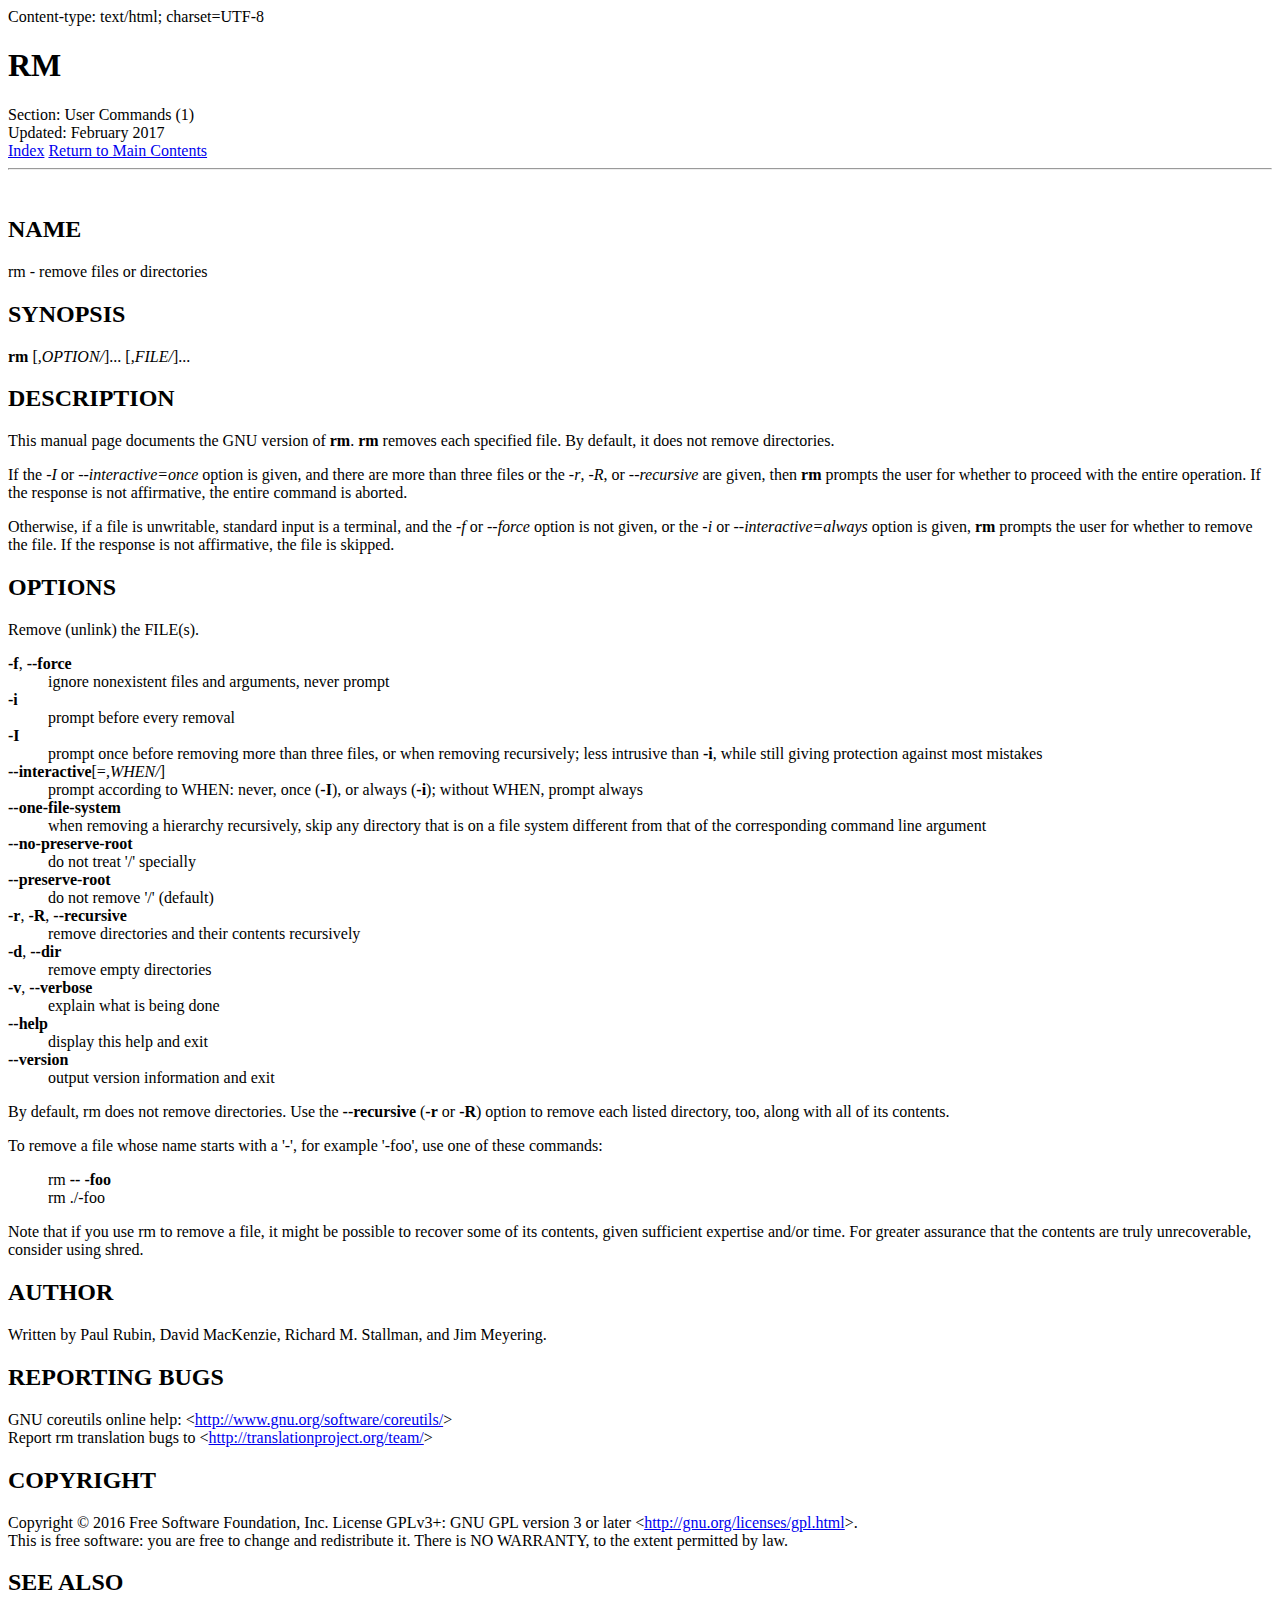
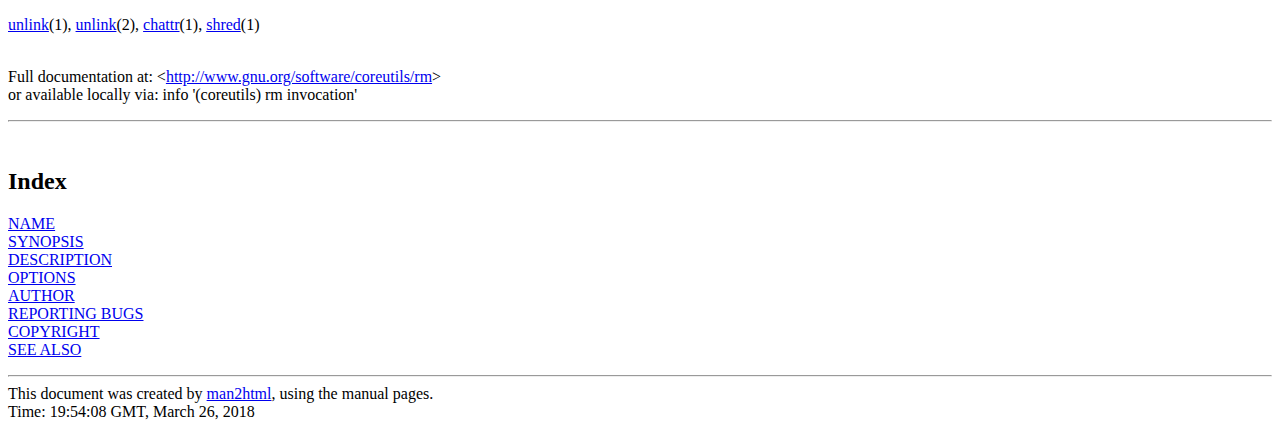
<file: manpages/manRm.html>
Content-type: text/html; charset=UTF-8

<!DOCTYPE HTML PUBLIC "-//W3C//DTD HTML 4.01 Transitional//EN">
<HTML><HEAD><TITLE>Man page of RM</TITLE>
</HEAD><BODY>
<H1>RM</H1>
Section: User Commands (1)<BR>Updated: February 2017<BR><A HREF="#index">Index</A>
<A HREF="/cgi-bin/man/man2html">Return to Main Contents</A><HR>

<A NAME="lbAB">&nbsp;</A>
<H2>NAME</H2>

rm - remove files or directories
<A NAME="lbAC">&nbsp;</A>
<H2>SYNOPSIS</H2>

<B>rm</B>

[<I>,OPTION/</I>]... [<I>,FILE/</I>]...
<A NAME="lbAD">&nbsp;</A>
<H2>DESCRIPTION</H2>

This manual page
documents the GNU version of
<B>rm</B>.

<B>rm</B>

removes each specified file.  By default, it does not remove
directories.
<P>

If the <I>-I</I> or <I>--interactive=once</I> option is given,
and there are more than three files or the <I>-r</I>, <I>-R</I>,
or <I>--recursive</I> are given, then
<B>rm</B>

prompts the user for whether to proceed with the entire operation.  If
the response is not affirmative, the entire command is aborted.
<P>

Otherwise, if a file is unwritable, standard input is a terminal, and
the <I>-f</I> or <I>--force</I> option is not given, or the
<I>-i</I> or <I>--interactive=always</I> option is given,
<B>rm</B>

prompts the user for whether to remove the file.  If the response is
not affirmative, the file is skipped.
<A NAME="lbAE">&nbsp;</A>
<H2>OPTIONS</H2>

<P>

Remove (unlink) the FILE(s).
<DL COMPACT>
<DT><B>-f</B>, <B>--force</B><DD>
ignore nonexistent files and arguments, never prompt
<DT><B>-i</B><DD>
prompt before every removal
<DT><B>-I</B><DD>
prompt once before removing more than three files, or
when removing recursively; less intrusive than <B>-i</B>,
while still giving protection against most mistakes
<DT><B>--interactive</B>[=<I>,WHEN/</I>]<DD>
prompt according to WHEN: never, once (<B>-I</B>), or
always (<B>-i</B>); without WHEN, prompt always
<DT><B>--one-file-system</B><DD>
when removing a hierarchy recursively, skip any
directory that is on a file system different from
that of the corresponding command line argument
<DT><B>--no-preserve-root</B><DD>
do not treat '/' specially
<DT><B>--preserve-root</B><DD>
do not remove '/' (default)
<DT><B>-r</B>, <B>-R</B>, <B>--recursive</B><DD>
remove directories and their contents recursively
<DT><B>-d</B>, <B>--dir</B><DD>
remove empty directories
<DT><B>-v</B>, <B>--verbose</B><DD>
explain what is being done
<DT><B>--help</B><DD>
display this help and exit
<DT><B>--version</B><DD>
output version information and exit
</DL>
<P>

By default, rm does not remove directories.  Use the <B>--recursive</B> (<B>-r</B> or <B>-R</B>)
option to remove each listed directory, too, along with all of its contents.
<P>

To remove a file whose name starts with a '-', for example '-foo',
use one of these commands:
<DL COMPACT>
<DT><DD>
rm <B>--</B> <B>-foo</B>
<DT><DD>
rm ./-foo
</DL>
<P>

Note that if you use rm to remove a file, it might be possible to recover
some of its contents, given sufficient expertise and/or time.  For greater
assurance that the contents are truly unrecoverable, consider using shred.
<A NAME="lbAF">&nbsp;</A>
<H2>AUTHOR</H2>

Written by Paul Rubin, David MacKenzie, Richard M. Stallman,
and Jim Meyering.
<A NAME="lbAG">&nbsp;</A>
<H2>REPORTING BUGS</H2>

GNU coreutils online help: &lt;<A HREF="http://www.gnu.org/software/coreutils/">http://www.gnu.org/software/coreutils/</A>&gt;
<BR>

Report rm translation bugs to &lt;<A HREF="http://translationproject.org/team/">http://translationproject.org/team/</A>&gt;
<A NAME="lbAH">&nbsp;</A>
<H2>COPYRIGHT</H2>

Copyright &#169; 2016 Free Software Foundation, Inc.
License GPLv3+: GNU GPL version 3 or later &lt;<A HREF="http://gnu.org/licenses/gpl.html">http://gnu.org/licenses/gpl.html</A>&gt;.
<BR>

This is free software: you are free to change and redistribute it.
There is NO WARRANTY, to the extent permitted by law.
<A NAME="lbAI">&nbsp;</A>
<H2>SEE ALSO</H2>

<A HREF="/cgi-bin/man/man2html?1+unlink">unlink</A>(1), <A HREF="/cgi-bin/man/man2html?2+unlink">unlink</A>(2), <A HREF="/cgi-bin/man/man2html?1+chattr">chattr</A>(1), <A HREF="/cgi-bin/man/man2html?1+shred">shred</A>(1)
<P>

<BR>

Full documentation at: &lt;<A HREF="http://www.gnu.org/software/coreutils/rm">http://www.gnu.org/software/coreutils/rm</A>&gt;
<BR>

or available locally via: info '(coreutils) rm invocation'
<P>

<HR>
<A NAME="index">&nbsp;</A><H2>Index</H2>
<DL>
<DT><A HREF="#lbAB">NAME</A><DD>
<DT><A HREF="#lbAC">SYNOPSIS</A><DD>
<DT><A HREF="#lbAD">DESCRIPTION</A><DD>
<DT><A HREF="#lbAE">OPTIONS</A><DD>
<DT><A HREF="#lbAF">AUTHOR</A><DD>
<DT><A HREF="#lbAG">REPORTING BUGS</A><DD>
<DT><A HREF="#lbAH">COPYRIGHT</A><DD>
<DT><A HREF="#lbAI">SEE ALSO</A><DD>
</DL>
<HR>
This document was created by
<A HREF="/cgi-bin/man/man2html">man2html</A>,
using the manual pages.<BR>
Time: 19:54:08 GMT, March 26, 2018
</BODY>
</HTML>
</file>
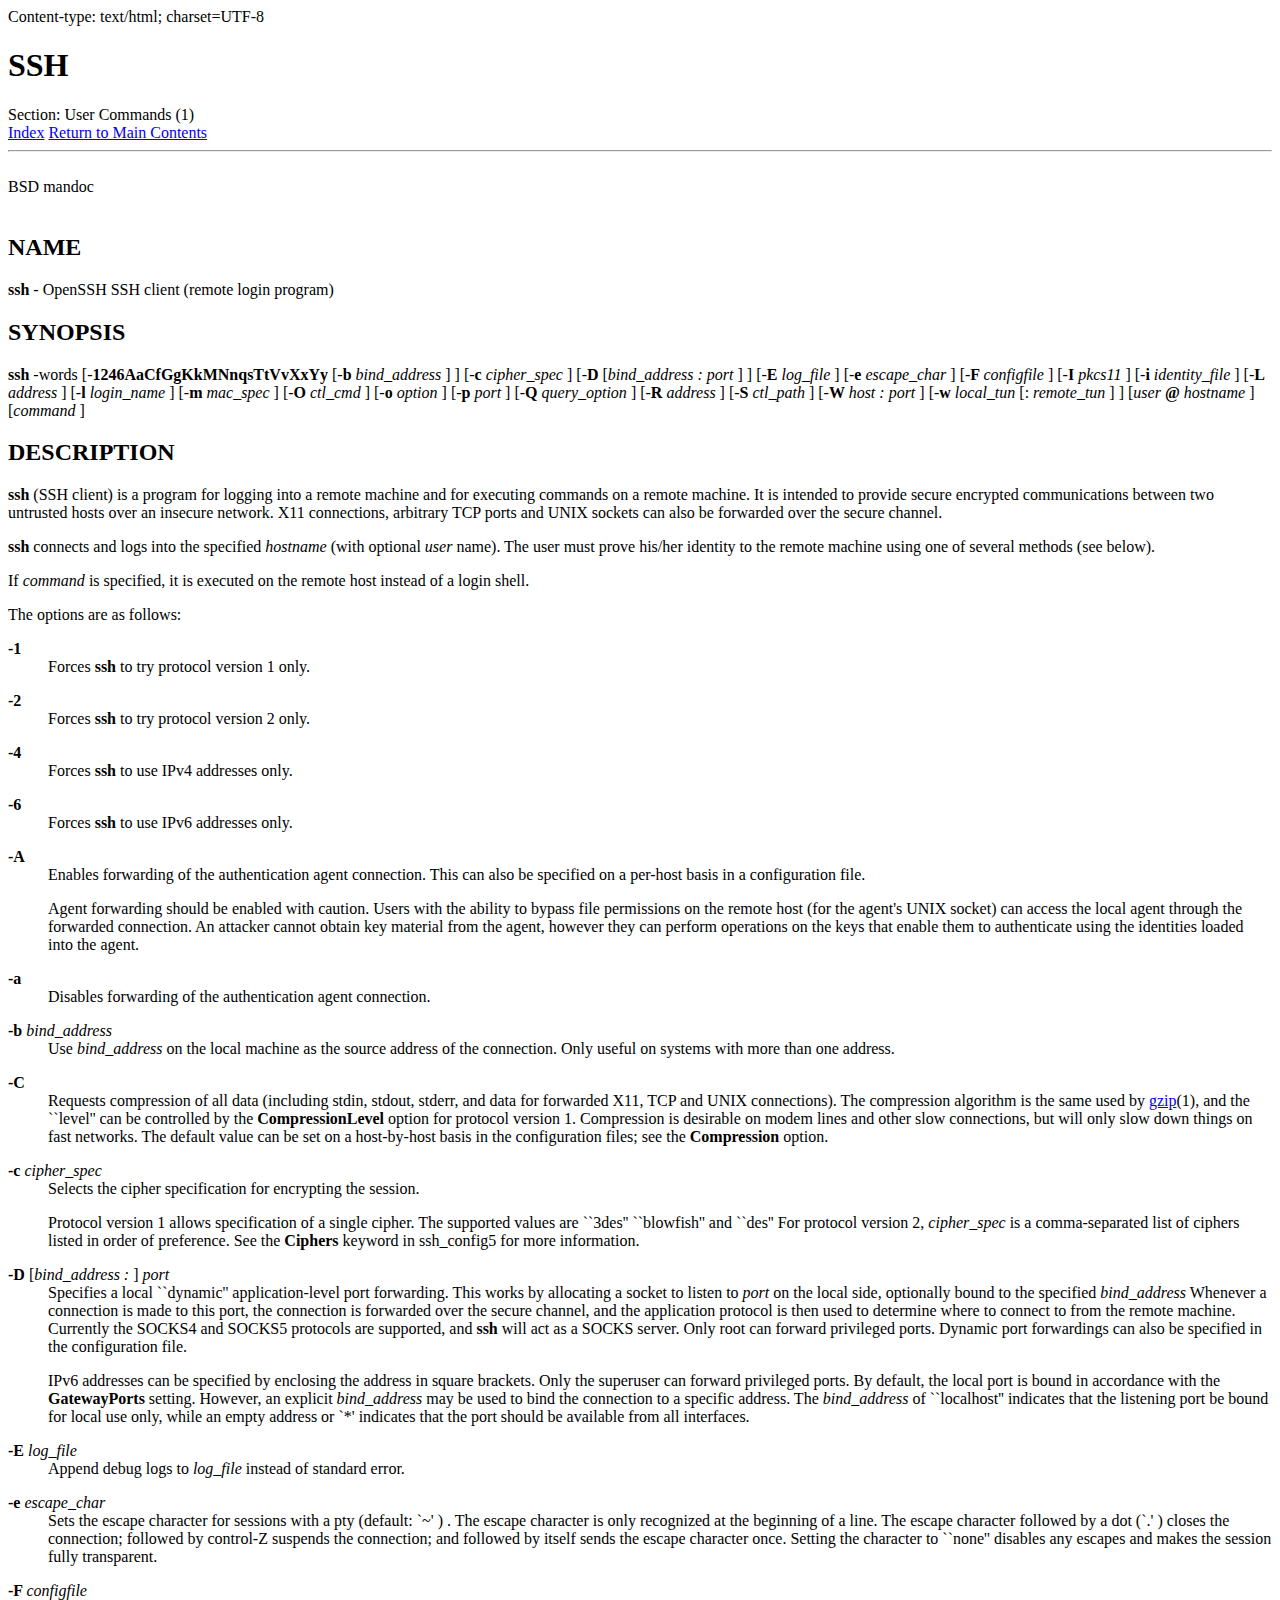
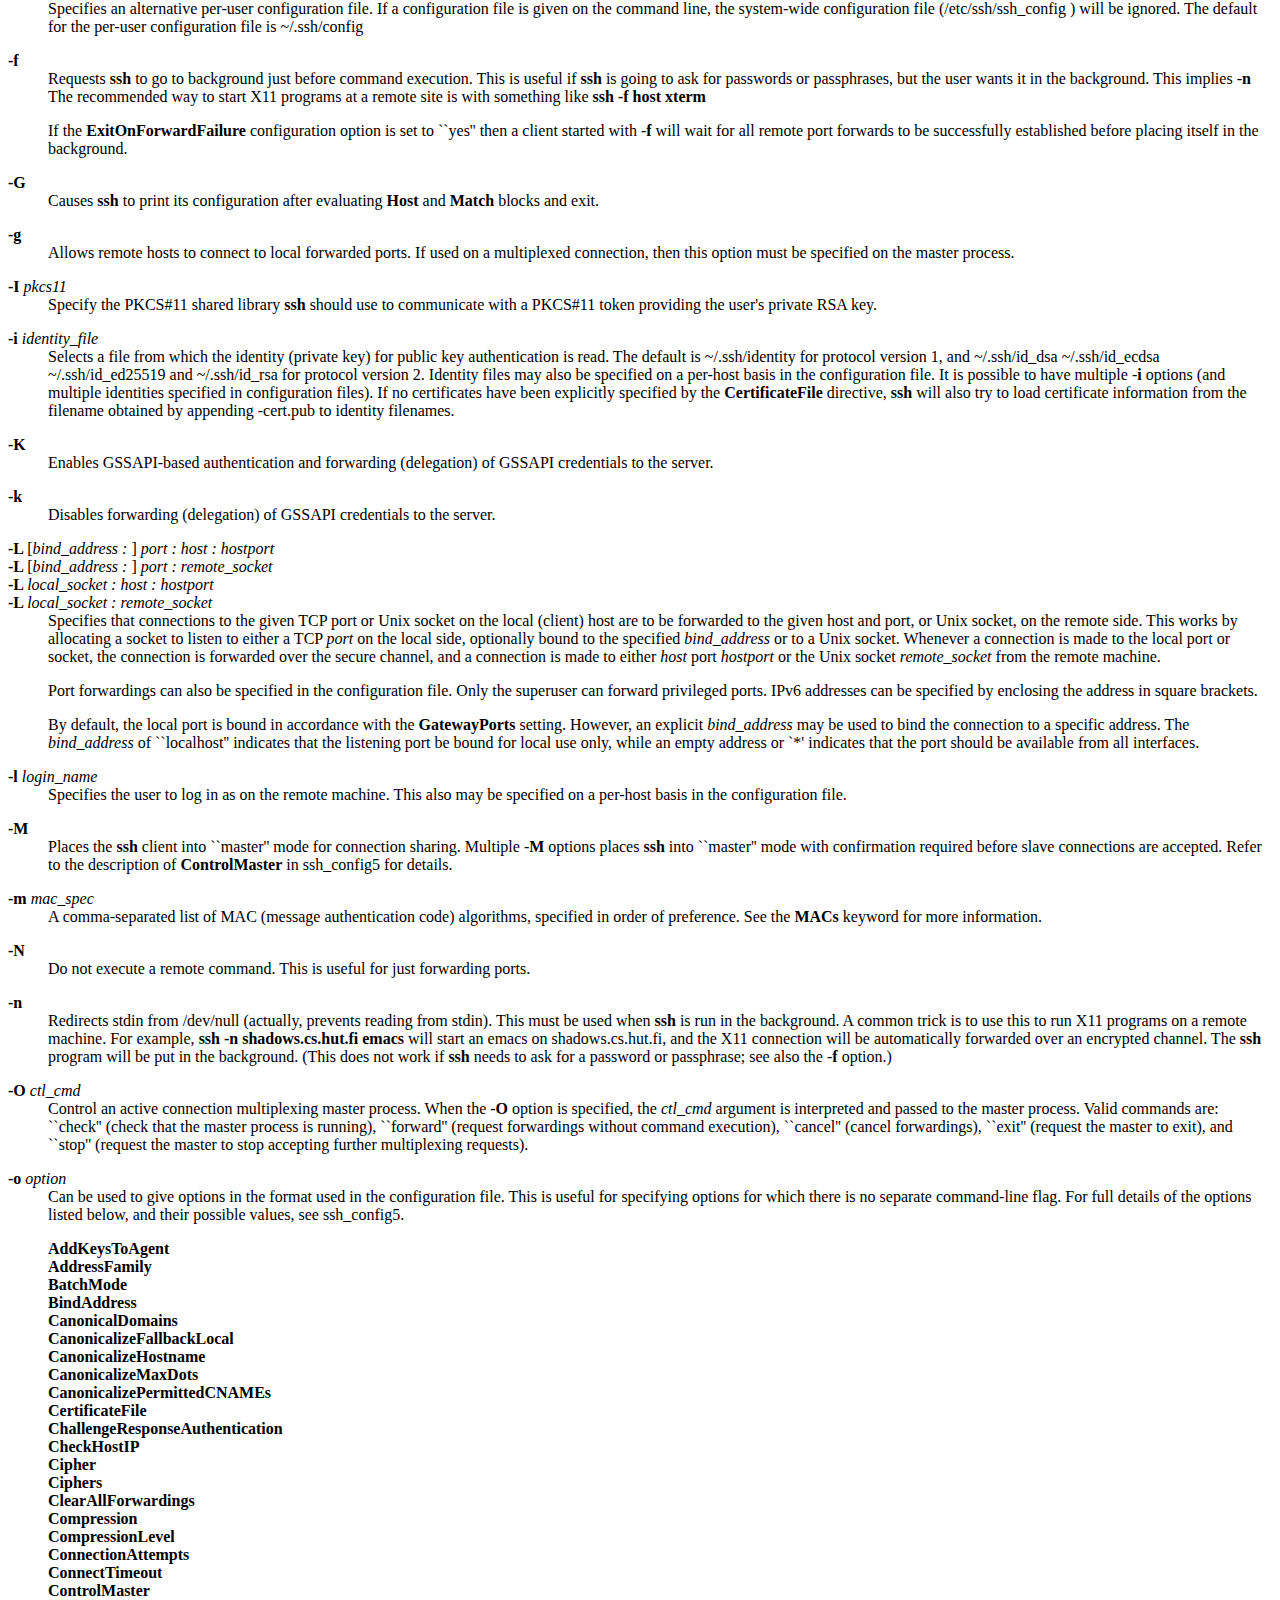
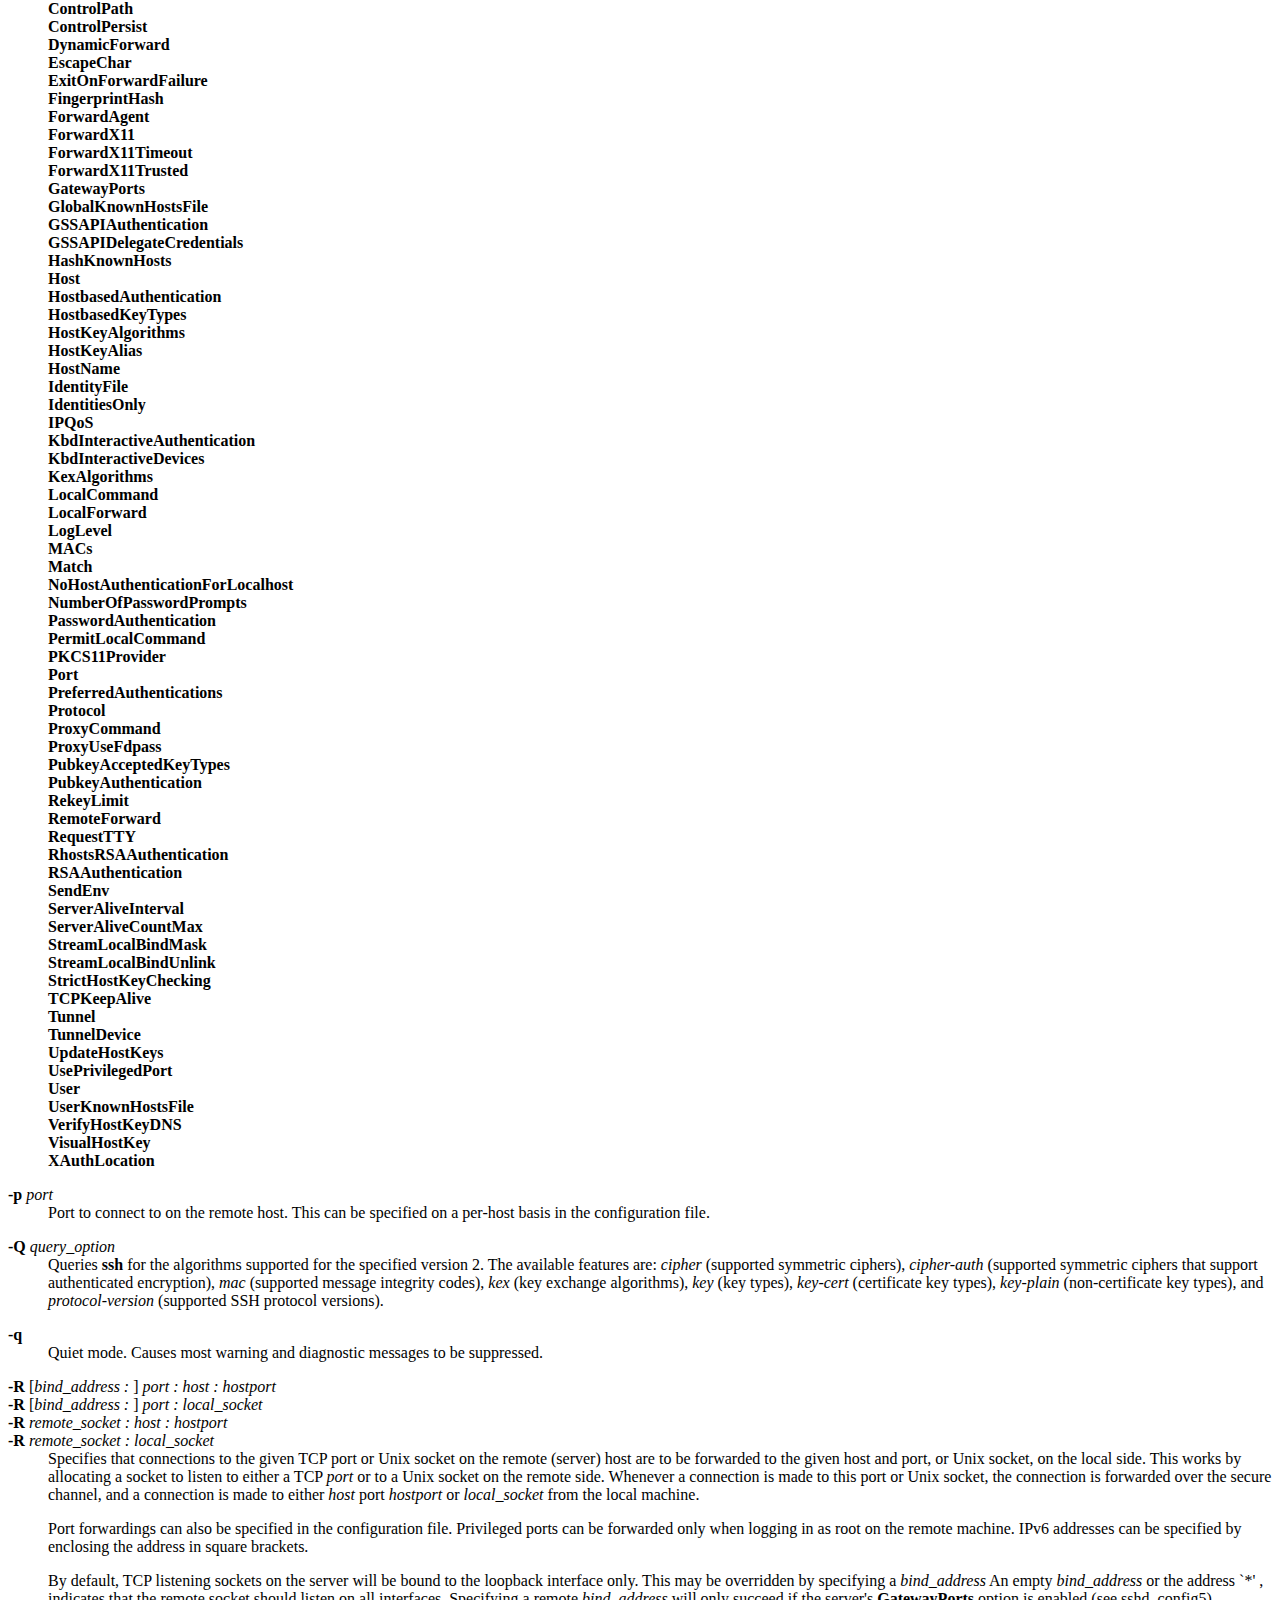
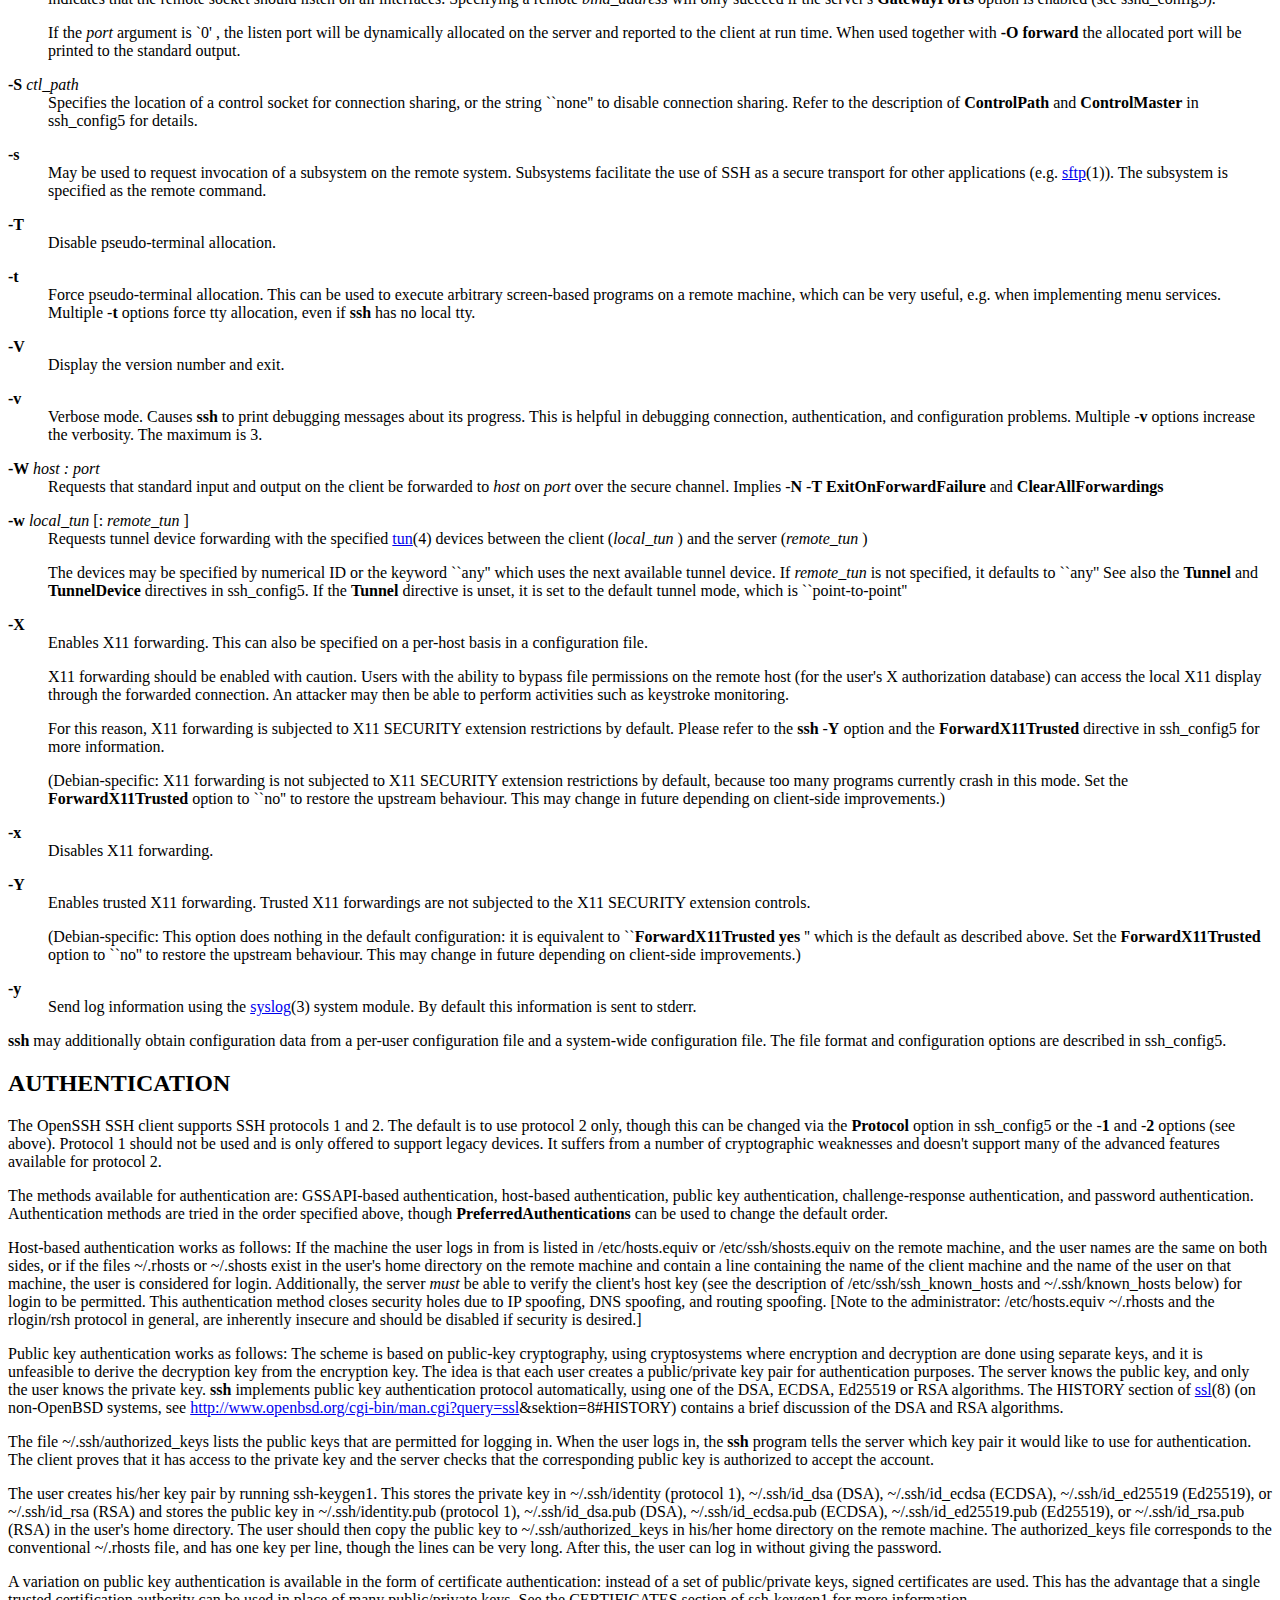
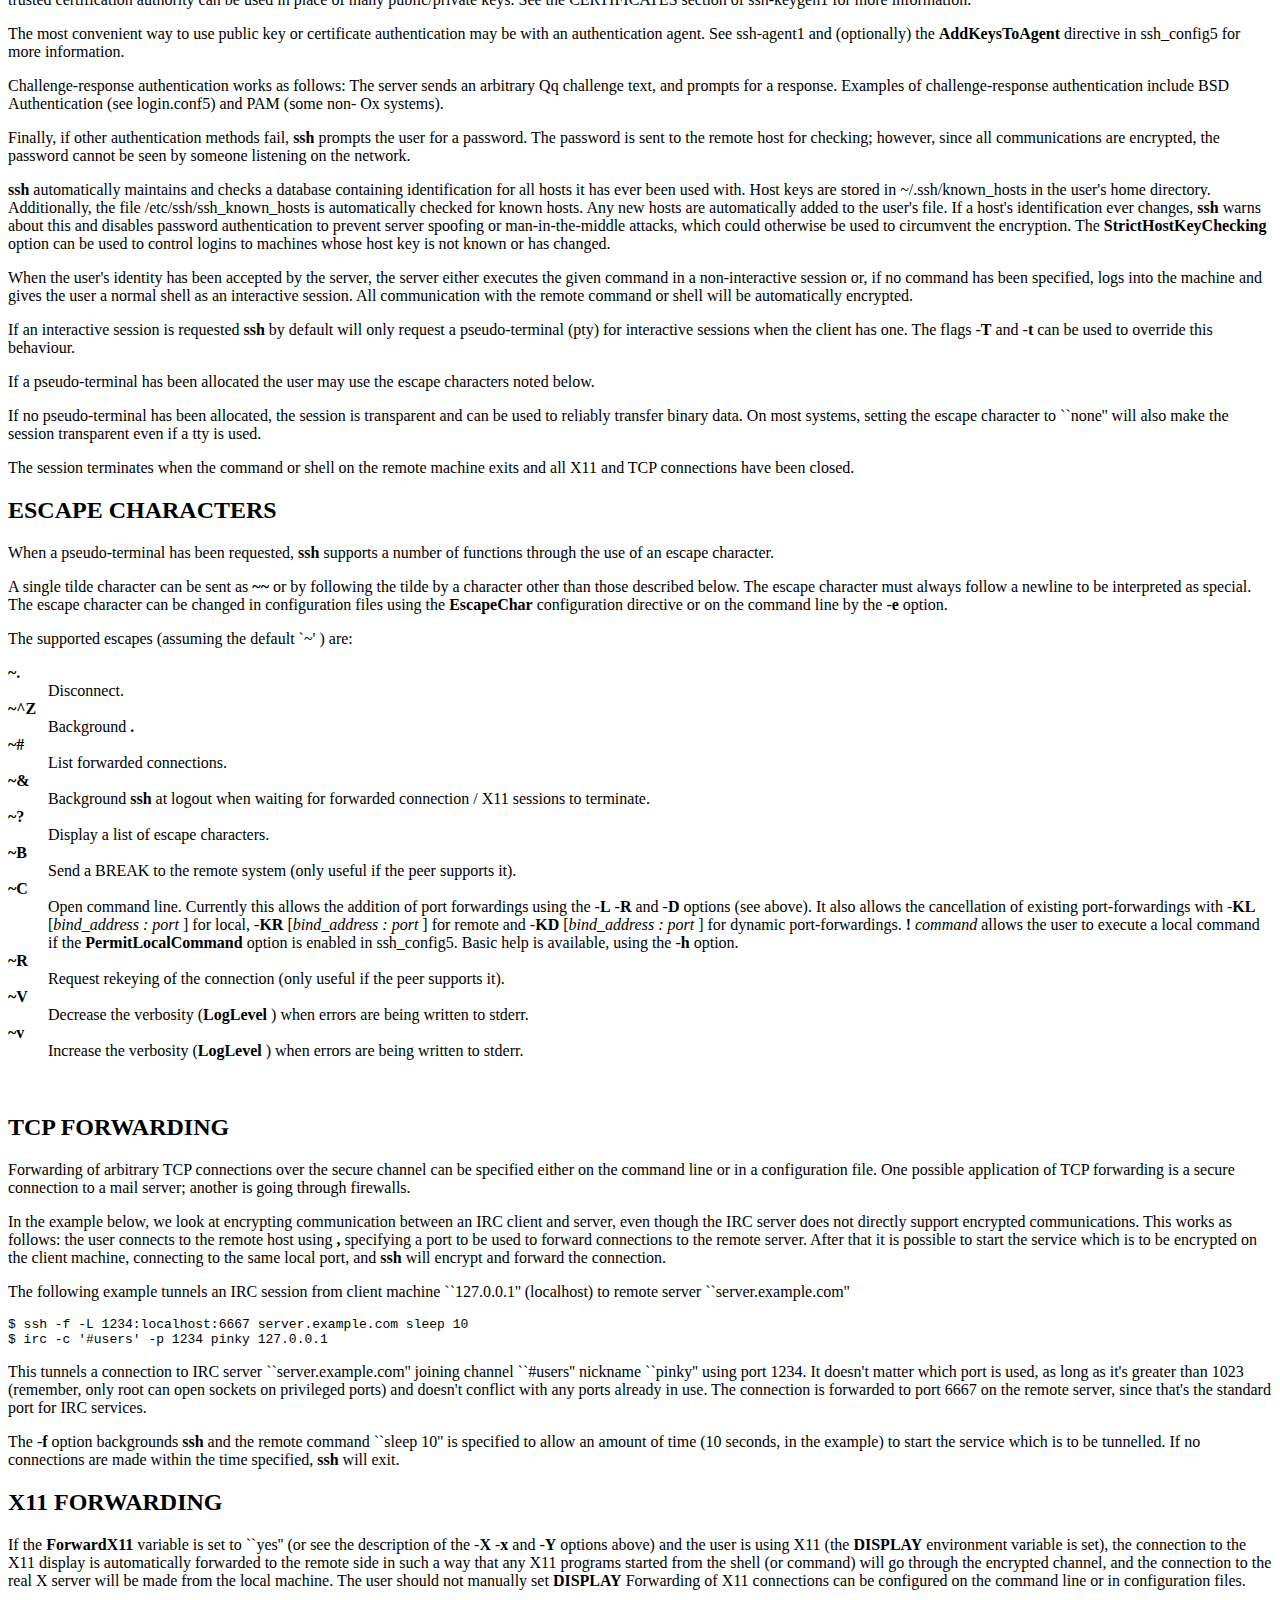
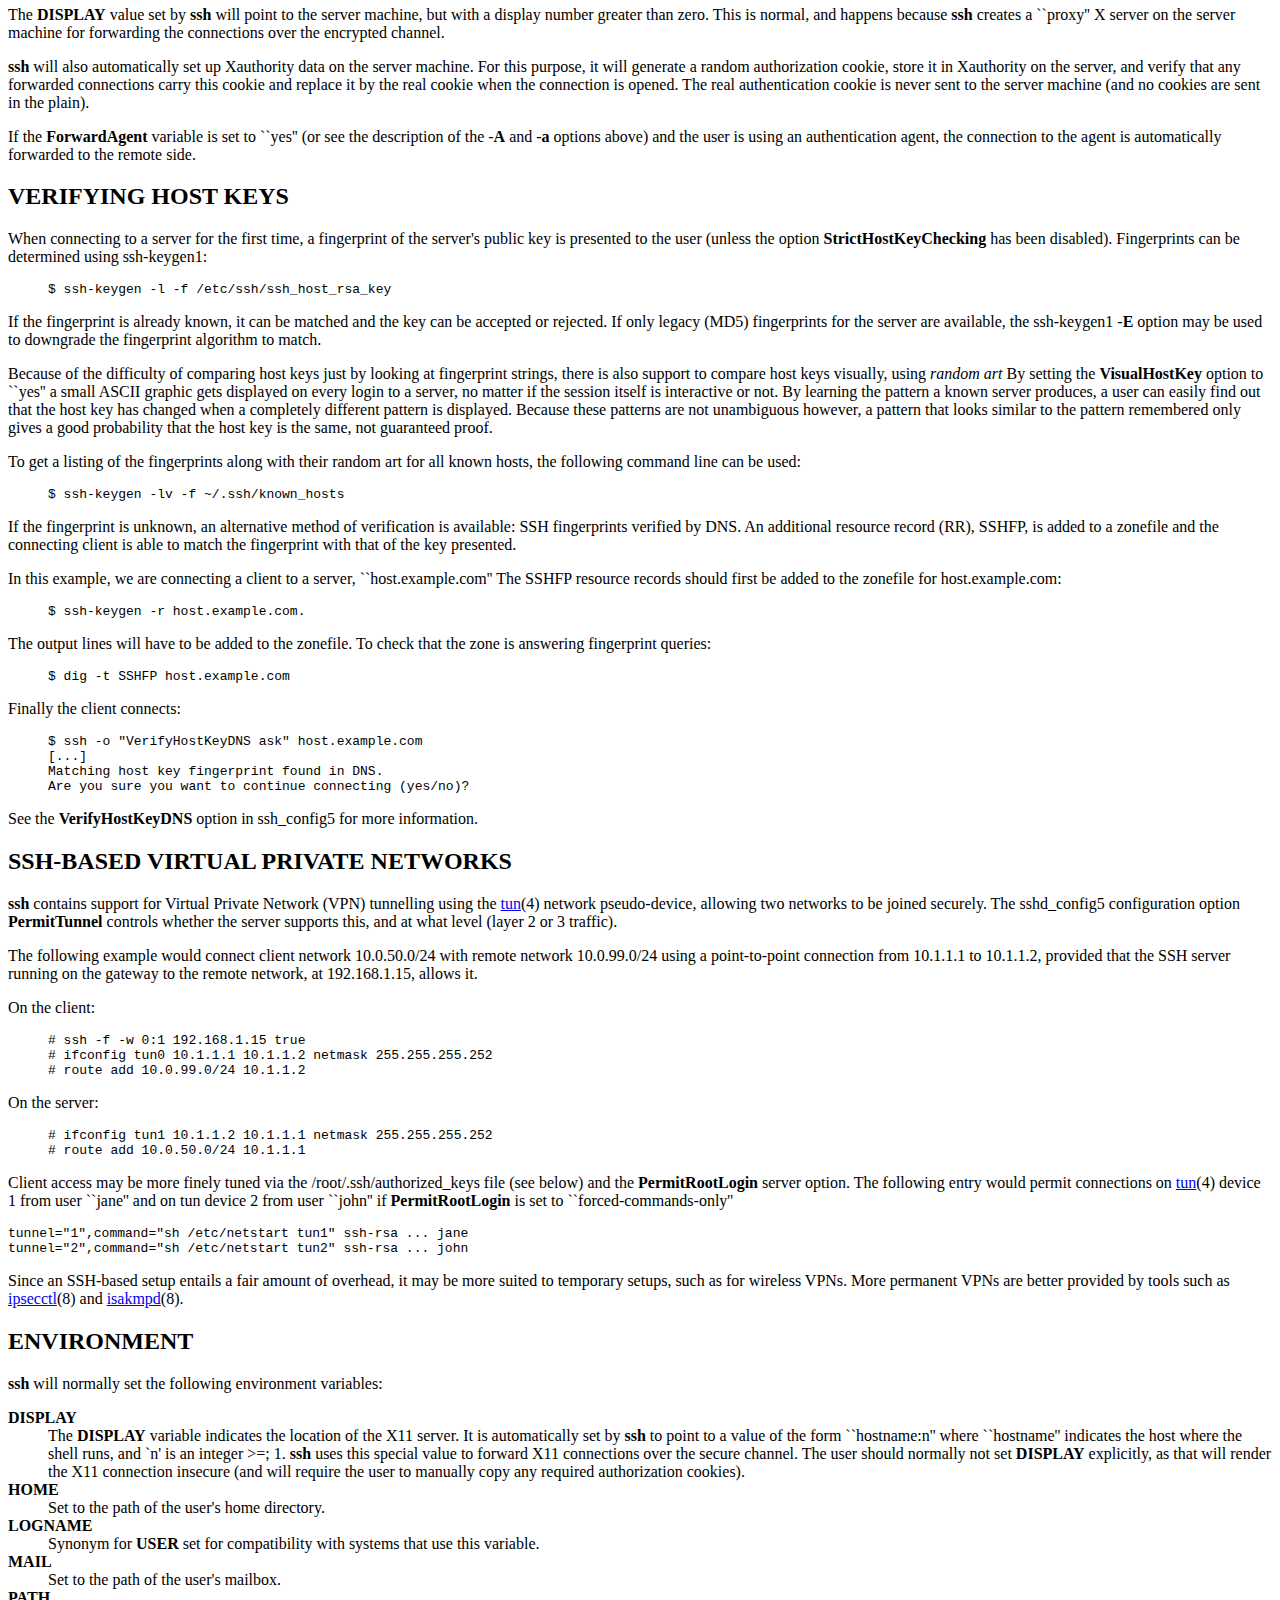
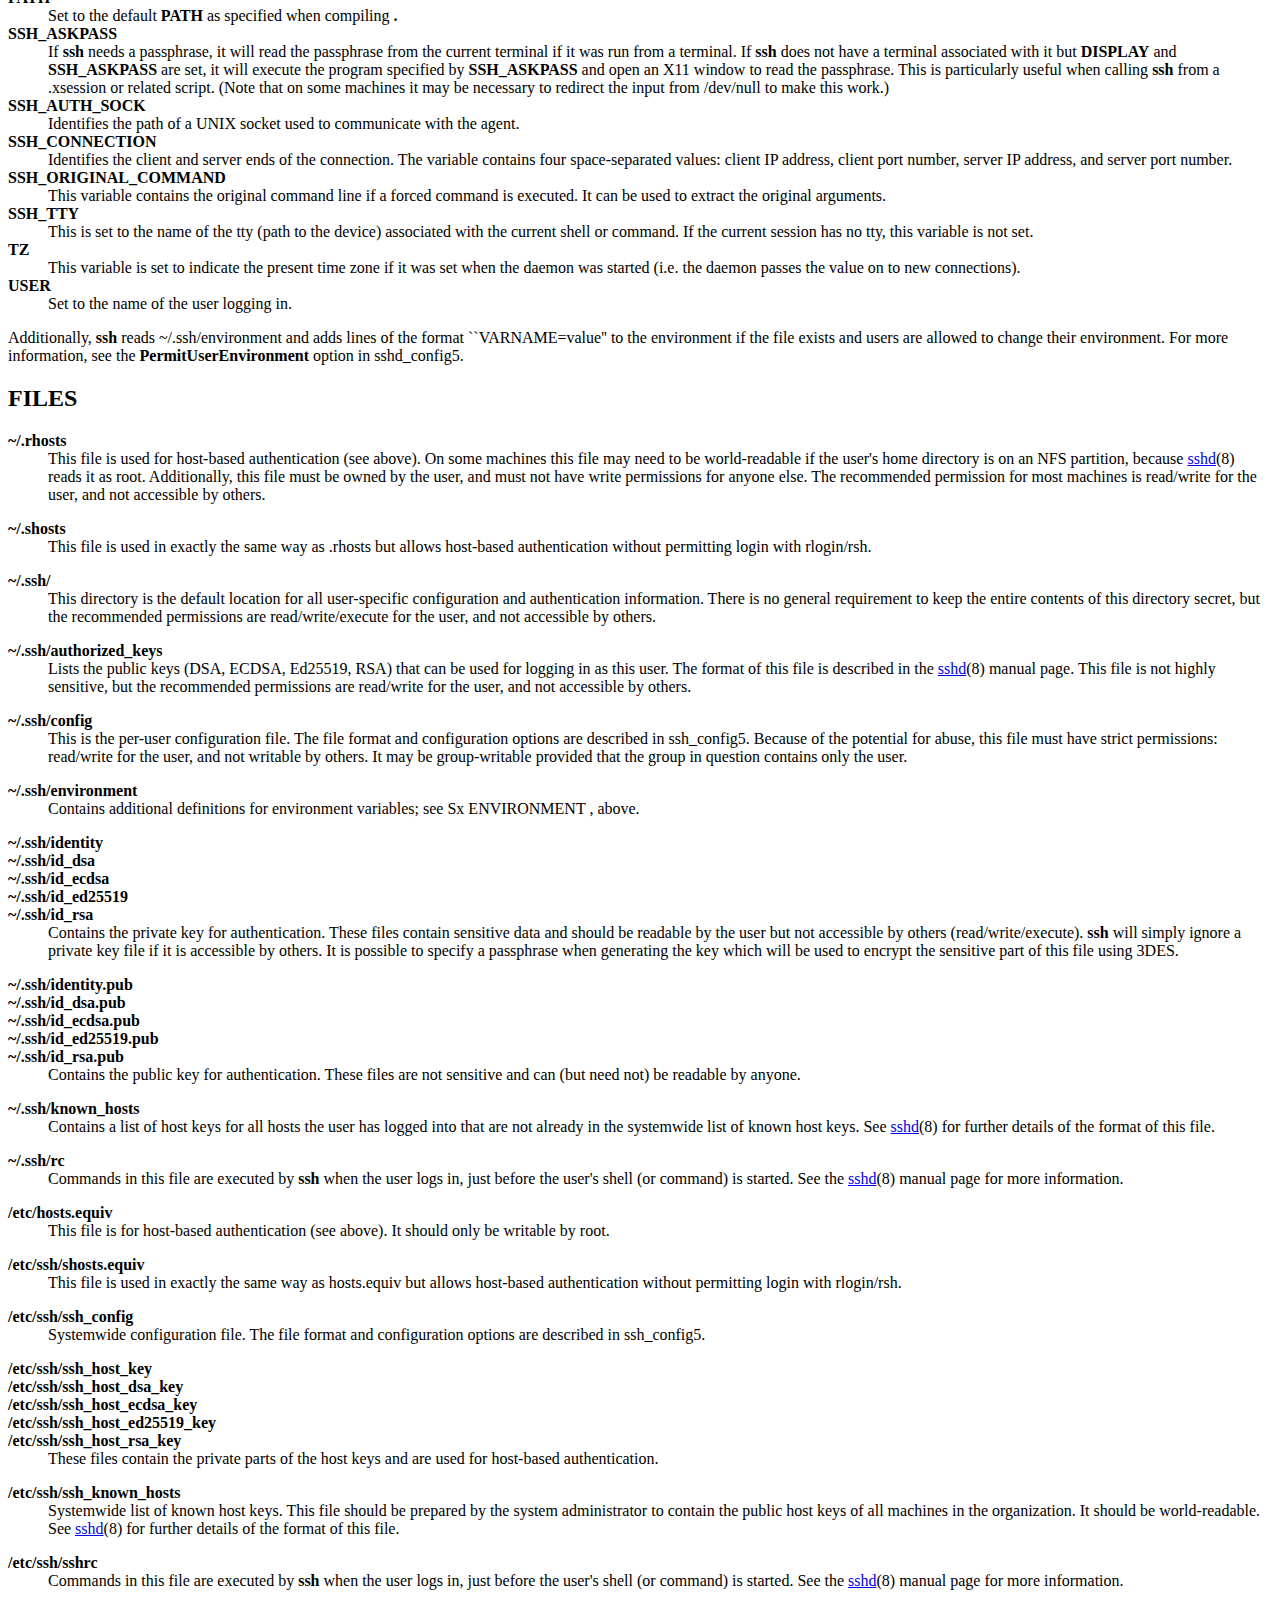
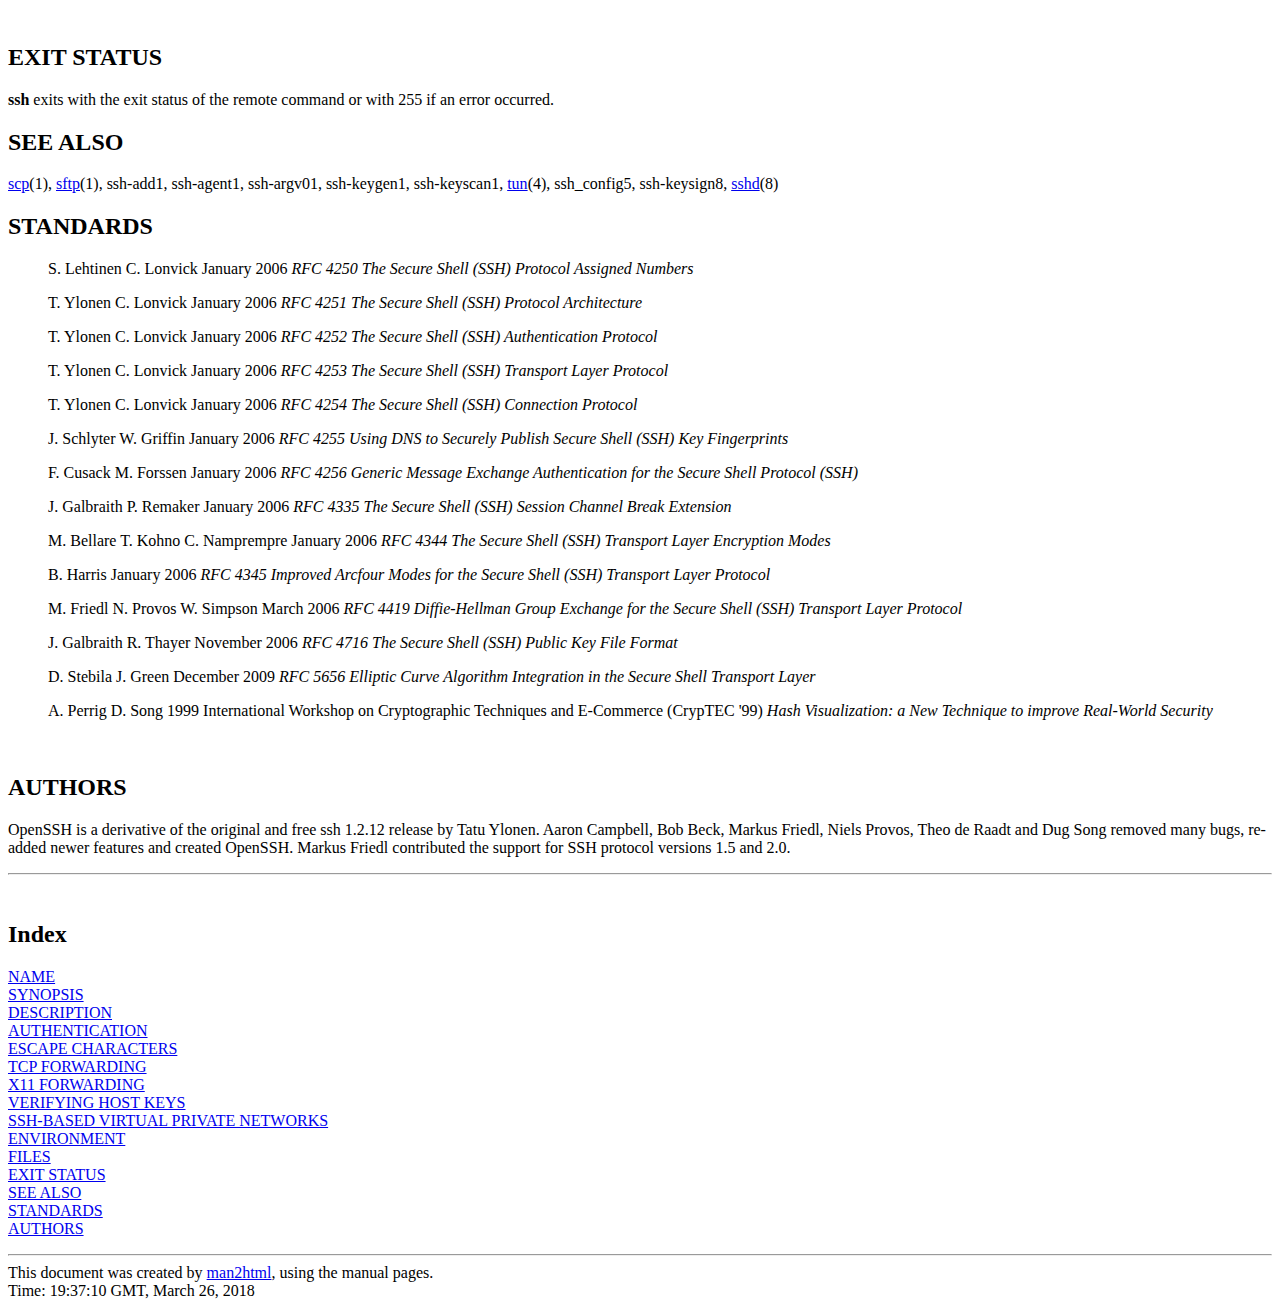
<file: manpages/manSsh.html>
Content-type: text/html; charset=UTF-8

<!DOCTYPE HTML PUBLIC "-//W3C//DTD HTML 4.01 Transitional//EN">
<HTML><HEAD><TITLE>Man page of SSH</TITLE>
</HEAD><BODY>
<H1>SSH</H1>
Section: User Commands  (1)<BR><A HREF="#index">Index</A>
<A HREF="/cgi-bin/man/man2html">Return to Main Contents</A><HR>
<BR>BSD mandoc<BR>
<A NAME="lbAB">&nbsp;</A>
<H2>NAME</H2>



<B>ssh</B>

 - OpenSSH SSH client (remote login program)

<A NAME="lbAC">&nbsp;</A>
<H2>SYNOPSIS</H2>

<B>ssh</B>

-words

[-<B>1246AaCfGgKkMNnqsTtVvXxYy </B>[-<B>b </B><I>bind_address</I>



]





]

[-<B>c </B><I>cipher_spec</I>



]

[-<B>D </B>[<I>bind_address : </I><B></B><I>port</I>



]





]

[-<B>E </B><I>log_file</I>



]

[-<B>e </B><I>escape_char</I>



]

[-<B>F </B><I>configfile</I>



]

[-<B>I </B><I>pkcs11</I>



]

[-<B>i </B><I>identity_file</I>



]

[-<B>L </B><I>address</I>



]

[-<B>l </B><I>login_name</I>



]

[-<B>m </B><I>mac_spec</I>



]

[-<B>O </B><I>ctl_cmd</I>



]

[-<B>o </B><I>option</I>



]

[-<B>p </B><I>port</I>



]

[-<B>Q </B><I>query_option</I>



]

[-<B>R </B><I>address</I>



]

[-<B>S </B><I>ctl_path</I>



]

[-<B>W </B><I>host : </I><B></B><I>port</I>







]

[-<B>w </B><I>local_tun </I><B></B>[: <B></B><I>remote_tun</I>



]







]

[<I>user </I><B>@ </B><I>hostname</I>



]





[<I>command</I>

]

<A NAME="lbAD">&nbsp;</A>
<H2>DESCRIPTION</H2>



<B>ssh</B>


(SSH client) is a program for logging into a remote machine and for
executing commands on a remote machine.
It is intended to provide secure encrypted communications between
two untrusted hosts over an insecure network.
X11 connections, arbitrary TCP ports and
UNIX
sockets can also be forwarded over the secure channel.
<P>

<B>ssh</B>


connects and logs into the specified
<I>hostname</I>

(with optional
<I>user</I>

name).
The user must prove
his/her identity to the remote machine using one of several methods
(see below).
<P>

If
<I>command</I>

is specified,
it is executed on the remote host instead of a login shell.
<P>

The options are as follows:
<P>

<DL COMPACT>
<P>

<DT><B>-1</B>


<DD>
Forces
<B>ssh</B>


to try protocol version 1 only.
<P>

<DT><B>-2</B>


<DD>
Forces
<B>ssh</B>


to try protocol version 2 only.
<P>

<DT><B>-4</B>


<DD>
Forces
<B>ssh</B>


to use IPv4 addresses only.
<P>

<DT><B>-6</B>


<DD>
Forces
<B>ssh</B>


to use IPv6 addresses only.
<P>

<DT><B>-A</B>


<DD>
Enables forwarding of the authentication agent connection.
This can also be specified on a per-host basis in a configuration file.
<P>

Agent forwarding should be enabled with caution.
Users with the ability to bypass file permissions on the remote host
(for the agent's
UNIX
socket) can access the local agent through the forwarded connection.
An attacker cannot obtain key material from the agent,
however they can perform operations on the keys that enable them to
authenticate using the identities loaded into the agent.
<P>

<DT><B>-a</B>


<DD>
Disables forwarding of the authentication agent connection.
<P>

<DT><B>-b </B><I>bind_address</I>




<DD>
Use
<I>bind_address</I>

on the local machine as the source address
of the connection.
Only useful on systems with more than one address.
<P>

<DT><B>-C</B>


<DD>
Requests compression of all data (including stdin, stdout, stderr, and
data for forwarded X11, TCP and
UNIX
connections).
The compression algorithm is the same used by
<A HREF="/cgi-bin/man/man2html?1+gzip">gzip</A>(1),


and the
``level''

can be controlled by the
<B>CompressionLevel</B>

option for protocol version 1.
Compression is desirable on modem lines and other
slow connections, but will only slow down things on fast networks.
The default value can be set on a host-by-host basis in the
configuration files; see the
<B>Compression</B>

option.
<P>

<DT><B>-c </B><I>cipher_spec</I>




<DD>
Selects the cipher specification for encrypting the session.
<P>

Protocol version 1 allows specification of a single cipher.
The supported values are
``3des''

 
``blowfish''

 
and
``des''

 
For protocol version 2,
<I>cipher_spec</I>

is a comma-separated list of ciphers
listed in order of preference.
See the
<B>Ciphers</B>

keyword in
ssh_config5


for more information.
<P>

<DT><B>-D 
</B>




[<I>bind_address : </I>]



<I>port</I>


<DD>

<DD>Specifies a local
``dynamic''

application-level port forwarding.
This works by allocating a socket to listen to
<I>port</I>

on the local side, optionally bound to the specified
<I>bind_address</I>

 
Whenever a connection is made to this port, the
connection is forwarded over the secure channel, and the application
protocol is then used to determine where to connect to from the
remote machine.
Currently the SOCKS4 and SOCKS5 protocols are supported, and
<B>ssh</B>


will act as a SOCKS server.
Only root can forward privileged ports.
Dynamic port forwardings can also be specified in the configuration file.
<P>

IPv6 addresses can be specified by enclosing the address in square brackets.
Only the superuser can forward privileged ports.
By default, the local port is bound in accordance with the
<B>GatewayPorts</B>

setting.
However, an explicit
<I>bind_address</I>

may be used to bind the connection to a specific address.
The
<I>bind_address</I>

of
``localhost''

indicates that the listening port be bound for local use only, while an
empty address or
`*'

indicates that the port should be available from all interfaces.
<P>

<DT><B>-E </B><I>log_file</I>




<DD>
Append debug logs to
<I>log_file</I>

instead of standard error.
<P>

<DT><B>-e </B><I>escape_char</I>




<DD>
Sets the escape character for sessions with a pty (default:
`~'

) .
The escape character is only recognized at the beginning of a line.
The escape character followed by a dot
(`.'

)

closes the connection;
followed by control-Z suspends the connection;
and followed by itself sends the escape character once.
Setting the character to
``none''

disables any escapes and makes the session fully transparent.
<P>

<DT><B>-F </B><I>configfile</I>




<DD>
Specifies an alternative per-user configuration file.
If a configuration file is given on the command line,
the system-wide configuration file
(/etc/ssh/ssh_config

)

will be ignored.
The default for the per-user configuration file is
~/.ssh/config

 
<P>

<DT><B>-f</B>


<DD>
Requests
<B>ssh</B>


to go to background just before command execution.
This is useful if
<B>ssh</B>


is going to ask for passwords or passphrases, but the user
wants it in the background.
This implies
-<B>n</B>

 
The recommended way to start X11 programs at a remote site is with
something like
<B>ssh -f host xterm</B>

 
<P>

If the
<B>ExitOnForwardFailure</B>

configuration option is set to
``yes''

 
then a client started with
-<B>f</B>

will wait for all remote port forwards to be successfully established
before placing itself in the background.
<P>

<DT><B>-G</B>


<DD>
Causes
<B>ssh</B>


to print its configuration after evaluating
<B>Host</B>

and
<B>Match</B>

blocks and exit.
<P>

<DT><B>-g</B>


<DD>
Allows remote hosts to connect to local forwarded ports.
If used on a multiplexed connection, then this option must be specified
on the master process.
<P>

<DT><B>-I </B><I>pkcs11</I>




<DD>
Specify the PKCS#11 shared library
<B>ssh</B>


should use to communicate with a PKCS#11 token providing the user's
private RSA key.
<P>

<DT><B>-i </B><I>identity_file</I>




<DD>
Selects a file from which the identity (private key) for
public key authentication is read.
The default is
~/.ssh/identity

for protocol version 1, and
~/.ssh/id_dsa

 
~/.ssh/id_ecdsa

 
~/.ssh/id_ed25519

and
~/.ssh/id_rsa

for protocol version 2.
Identity files may also be specified on
a per-host basis in the configuration file.
It is possible to have multiple
-<B>i</B>

options (and multiple identities specified in
configuration files).
If no certificates have been explicitly specified by the
<B>CertificateFile</B>

directive,
<B>ssh</B>


will also try to load certificate information from the filename obtained
by appending
-cert.pub

to identity filenames.
<P>

<DT><B>-K</B>


<DD>
Enables GSSAPI-based authentication and forwarding (delegation) of GSSAPI
credentials to the server.
<P>

<DT><B>-k</B>


<DD>
Disables forwarding (delegation) of GSSAPI credentials to the server.
<P>

<DT><B>-L 
</B>




[<I>bind_address : </I>]



<I>port : host : hostport</I>


<DD>

<DT><B>-L 
</B>




[<I>bind_address : </I>]



<I>port : remote_socket</I>


<DD>

<DT><B>-L 
</B>




<I>local_socket : host : hostport</I>


<DD>

<DT><B>-L 
</B>




<I>local_socket : remote_socket</I>


<DD>

<DD>Specifies that connections to the given TCP port or Unix socket on the local
(client) host are to be forwarded to the given host and port, or Unix socket,
on the remote side.
This works by allocating a socket to listen to either a TCP
<I>port</I>

on the local side, optionally bound to the specified
<I>bind_address</I>

 
or to a Unix socket.
Whenever a connection is made to the local port or socket, the
connection is forwarded over the secure channel, and a connection is
made to either
<I>host</I>

port
<I>hostport</I>

 
or the Unix socket
<I>remote_socket</I>

 
from the remote machine.
<P>

Port forwardings can also be specified in the configuration file.
Only the superuser can forward privileged ports.
IPv6 addresses can be specified by enclosing the address in square brackets.
<P>

By default, the local port is bound in accordance with the
<B>GatewayPorts</B>

setting.
However, an explicit
<I>bind_address</I>

may be used to bind the connection to a specific address.
The
<I>bind_address</I>

of
``localhost''

indicates that the listening port be bound for local use only, while an
empty address or
`*'

indicates that the port should be available from all interfaces.
<P>

<DT><B>-l </B><I>login_name</I>




<DD>
Specifies the user to log in as on the remote machine.
This also may be specified on a per-host basis in the configuration file.
<P>

<DT><B>-M</B>


<DD>
Places the
<B>ssh</B>


client into
``master''

mode for connection sharing.
Multiple
-<B>M</B>

options places
<B>ssh</B>


into
``master''

mode with confirmation required before slave connections are accepted.
Refer to the description of
<B>ControlMaster</B>

in
ssh_config5


for details.
<P>

<DT><B>-m </B><I>mac_spec</I>




<DD>
A comma-separated list of MAC (message authentication code) algorithms,
specified in order of preference.
See the
<B>MACs </B>keyword for more information.



<P>

<DT><B>-N</B>


<DD>
Do not execute a remote command.
This is useful for just forwarding ports.
<P>

<DT><B>-n</B>


<DD>
Redirects stdin from
/dev/null

(actually, prevents reading from stdin).
This must be used when
<B>ssh</B>


is run in the background.
A common trick is to use this to run X11 programs on a remote machine.
For example,
<B>ssh -n shadows.cs.hut.fi emacs</B>

 
will start an emacs on shadows.cs.hut.fi, and the X11
connection will be automatically forwarded over an encrypted channel.
The
<B>ssh</B>


program will be put in the background.
(This does not work if
<B>ssh</B>


needs to ask for a password or passphrase; see also the
-<B>f</B>

option.)
<P>

<DT><B>-O </B><I>ctl_cmd</I>




<DD>
Control an active connection multiplexing master process.
When the
-<B>O</B>

option is specified, the
<I>ctl_cmd</I>

argument is interpreted and passed to the master process.
Valid commands are:
``check''

(check that the master process is running),
``forward''

(request forwardings without command execution),
``cancel''

(cancel forwardings),
``exit''

(request the master to exit), and
``stop''

(request the master to stop accepting further multiplexing requests).
<P>

<DT><B>-o </B><I>option</I>




<DD>
Can be used to give options in the format used in the configuration file.
This is useful for specifying options for which there is no separate
command-line flag.
For full details of the options listed below, and their possible values, see
ssh_config5.


<P>

<DL COMPACT>
<P>

<DT><B>AddKeysToAgent</B>
<DD>
<DT><B>AddressFamily</B>
<DD>
<DT><B>BatchMode</B>
<DD>
<DT><B>BindAddress</B>
<DD>
<DT><B>CanonicalDomains</B>
<DD>
<DT><B>CanonicalizeFallbackLocal</B>
<DD>
<DT><B>CanonicalizeHostname</B>
<DD>
<DT><B>CanonicalizeMaxDots</B>
<DD>
<DT><B>CanonicalizePermittedCNAMEs </B><DT><B>CertificateFile</B>
<DD>



<DD>
<DT><B>ChallengeResponseAuthentication</B>
<DD>
<DT><B>CheckHostIP</B>
<DD>
<DT><B>Cipher</B>
<DD>
<DT><B>Ciphers</B>
<DD>
<DT><B>ClearAllForwardings</B>
<DD>
<DT><B>Compression</B>
<DD>
<DT><B>CompressionLevel</B>
<DD>
<DT><B>ConnectionAttempts</B>
<DD>
<DT><B>ConnectTimeout</B>
<DD>
<DT><B>ControlMaster</B>
<DD>
<DT><B>ControlPath</B>
<DD>
<DT><B>ControlPersist</B>
<DD>
<DT><B>DynamicForward</B>
<DD>
<DT><B>EscapeChar</B>
<DD>
<DT><B>ExitOnForwardFailure</B>
<DD>
<DT><B>FingerprintHash</B>
<DD>
<DT><B>ForwardAgent</B>
<DD>
<DT><B>ForwardX11</B>
<DD>
<DT><B>ForwardX11Timeout</B>
<DD>
<DT><B>ForwardX11Trusted</B>
<DD>
<DT><B>GatewayPorts</B>
<DD>
<DT><B>GlobalKnownHostsFile</B>
<DD>
<DT><B>GSSAPIAuthentication</B>
<DD>
<DT><B>GSSAPIDelegateCredentials</B>
<DD>
<DT><B>HashKnownHosts</B>
<DD>
<DT><B>Host</B>
<DD>
<DT><B>HostbasedAuthentication</B>
<DD>
<DT><B>HostbasedKeyTypes</B>
<DD>
<DT><B>HostKeyAlgorithms</B>
<DD>
<DT><B>HostKeyAlias</B>
<DD>
<DT><B>HostName</B>
<DD>
<DT><B>IdentityFile</B>
<DD>
<DT><B>IdentitiesOnly</B>
<DD>
<DT><B>IPQoS</B>
<DD>
<DT><B>KbdInteractiveAuthentication</B>
<DD>
<DT><B>KbdInteractiveDevices</B>
<DD>
<DT><B>KexAlgorithms</B>
<DD>
<DT><B>LocalCommand</B>
<DD>
<DT><B>LocalForward</B>
<DD>
<DT><B>LogLevel</B>
<DD>
<DT><B>MACs </B><DT><B>Match</B>
<DD>



<DD>
<DT><B>NoHostAuthenticationForLocalhost</B>
<DD>
<DT><B>NumberOfPasswordPrompts</B>
<DD>
<DT><B>PasswordAuthentication</B>
<DD>
<DT><B>PermitLocalCommand</B>
<DD>
<DT><B>PKCS11Provider</B>
<DD>
<DT><B>Port</B>
<DD>
<DT><B>PreferredAuthentications</B>
<DD>
<DT><B>Protocol</B>
<DD>
<DT><B>ProxyCommand</B>
<DD>
<DT><B>ProxyUseFdpass</B>
<DD>
<DT><B>PubkeyAcceptedKeyTypes</B>
<DD>
<DT><B>PubkeyAuthentication</B>
<DD>
<DT><B>RekeyLimit</B>
<DD>
<DT><B>RemoteForward</B>
<DD>
<DT><B>RequestTTY</B>
<DD>
<DT><B>RhostsRSAAuthentication</B>
<DD>
<DT><B>RSAAuthentication</B>
<DD>
<DT><B>SendEnv</B>
<DD>
<DT><B>ServerAliveInterval</B>
<DD>
<DT><B>ServerAliveCountMax</B>
<DD>
<DT><B>StreamLocalBindMask</B>
<DD>
<DT><B>StreamLocalBindUnlink</B>
<DD>
<DT><B>StrictHostKeyChecking</B>
<DD>
<DT><B>TCPKeepAlive</B>
<DD>
<DT><B>Tunnel</B>
<DD>
<DT><B>TunnelDevice</B>
<DD>
<DT><B>UpdateHostKeys</B>
<DD>
<DT><B>UsePrivilegedPort</B>
<DD>
<DT><B>User</B>
<DD>
<DT><B>UserKnownHostsFile</B>
<DD>
<DT><B>VerifyHostKeyDNS</B>
<DD>
<DT><B>VisualHostKey</B>
<DD>
<DT><B>XAuthLocation</B>
<DD>
</DL>
<P>

<P>

<DT><B>-p </B><I>port</I>




<DD>
Port to connect to on the remote host.
This can be specified on a
per-host basis in the configuration file.
<P>

<DT><B>-Q </B><I>query_option</I>




<DD>
Queries
<B>ssh</B>


for the algorithms supported for the specified version 2.
The available features are:
<I>cipher</I>

(supported symmetric ciphers),
<I>cipher-auth</I>

(supported symmetric ciphers that support authenticated encryption),
<I>mac</I>

(supported message integrity codes),
<I>kex</I>

(key exchange algorithms),
<I>key</I>

(key types),
<I>key-cert</I>

(certificate key types),
<I>key-plain</I>

(non-certificate key types), and
<I>protocol-version</I>

(supported SSH protocol versions).
<P>

<DT><B>-q</B>


<DD>
Quiet mode.
Causes most warning and diagnostic messages to be suppressed.
<P>

<DT><B>-R 
</B>




[<I>bind_address : </I>]



<I>port : host : hostport</I>


<DD>

<DT><B>-R 
</B>




[<I>bind_address : </I>]



<I>port : local_socket</I>


<DD>

<DT><B>-R 
</B>




<I>remote_socket : host : hostport</I>


<DD>

<DT><B>-R 
</B>




<I>remote_socket : local_socket</I>


<DD>

<DD>Specifies that connections to the given TCP port or Unix socket on the remote
(server) host are to be forwarded to the given host and port, or Unix socket,
on the local side.
This works by allocating a socket to listen to either a TCP
<I>port</I>

or to a Unix socket on the remote side.
Whenever a connection is made to this port or Unix socket, the
connection is forwarded over the secure channel, and a connection
is made to either
<I>host</I>

port
<I>hostport</I>

 
or
<I>local_socket</I>

 
from the local machine.
<P>

Port forwardings can also be specified in the configuration file.
Privileged ports can be forwarded only when
logging in as root on the remote machine.
IPv6 addresses can be specified by enclosing the address in square brackets.
<P>

By default, TCP listening sockets on the server will be bound to the loopback
interface only.
This may be overridden by specifying a
<I>bind_address</I>

 
An empty
<I>bind_address</I>

 
or the address
`*'

,
indicates that the remote socket should listen on all interfaces.
Specifying a remote
<I>bind_address</I>

will only succeed if the server's
<B>GatewayPorts</B>

option is enabled (see
sshd_config5).


<P>

If the
<I>port</I>

argument is
`0'

,
the listen port will be dynamically allocated on the server and reported
to the client at run time.
When used together with
<B>-O forward</B>

the allocated port will be printed to the standard output.
<P>

<DT><B>-S </B><I>ctl_path</I>




<DD>
Specifies the location of a control socket for connection sharing,
or the string
``none''

to disable connection sharing.
Refer to the description of
<B>ControlPath</B>

and
<B>ControlMaster</B>

in
ssh_config5


for details.
<P>

<DT><B>-s</B>


<DD>
May be used to request invocation of a subsystem on the remote system.
Subsystems facilitate the use of SSH
as a secure transport for other applications (e.g.
<A HREF="/cgi-bin/man/man2html?1+sftp">sftp</A>(1)).


The subsystem is specified as the remote command.
<P>

<DT><B>-T</B>


<DD>
Disable pseudo-terminal allocation.
<P>

<DT><B>-t</B>


<DD>
Force pseudo-terminal allocation.
This can be used to execute arbitrary
screen-based programs on a remote machine, which can be very useful,
e.g. when implementing menu services.
Multiple
-<B>t</B>

options force tty allocation, even if
<B>ssh</B>


has no local tty.
<P>

<DT><B>-V</B>


<DD>
Display the version number and exit.
<P>

<DT><B>-v</B>


<DD>
Verbose mode.
Causes
<B>ssh</B>


to print debugging messages about its progress.
This is helpful in
debugging connection, authentication, and configuration problems.
Multiple
-<B>v</B>

options increase the verbosity.
The maximum is 3.
<P>

<DT><B>-W </B><I>host : </I><B></B><I>port</I>








<DD>
Requests that standard input and output on the client be forwarded to
<I>host</I>

on
<I>port</I>

over the secure channel.
Implies
-<B>N</B>

 
-<B>T</B>

 
<B>ExitOnForwardFailure</B>

and
<B>ClearAllForwardings</B>

 
<P>

<DT><B>-w 
</B>



<I>local_tun </I><B></B>[: <B></B><I>remote_tun</I>



]





<DD>

<DD>Requests
tunnel
device forwarding with the specified
<A HREF="/cgi-bin/man/man2html?4+tun">tun</A>(4)


devices between the client
(<I>local_tun</I>

)

and the server
(<I>remote_tun</I>

)

 
<P>

The devices may be specified by numerical ID or the keyword
``any''

 
which uses the next available tunnel device.
If
<I>remote_tun</I>

is not specified, it defaults to
``any''

 
See also the
<B>Tunnel</B>

and
<B>TunnelDevice</B>

directives in
ssh_config5.


If the
<B>Tunnel</B>

directive is unset, it is set to the default tunnel mode, which is
``point-to-point''

 
<P>

<DT><B>-X</B>


<DD>
Enables X11 forwarding.
This can also be specified on a per-host basis in a configuration file.
<P>

X11 forwarding should be enabled with caution.
Users with the ability to bypass file permissions on the remote host
(for the user's X authorization database)
can access the local X11 display through the forwarded connection.
An attacker may then be able to perform activities such as keystroke monitoring.
<P>

For this reason, X11 forwarding is subjected to X11 SECURITY extension
restrictions by default.
Please refer to the
<B>ssh</B>


-<B>Y</B>

option and the
<B>ForwardX11Trusted</B>

directive in
ssh_config5


for more information.
<P>

(Debian-specific: X11 forwarding is not subjected to X11 SECURITY extension
restrictions by default, because too many programs currently crash in this
mode.
Set the
<B>ForwardX11Trusted</B>

option to
``no''

to restore the upstream behaviour.
This may change in future depending on client-side improvements.)
<P>

<DT><B>-x</B>


<DD>
Disables X11 forwarding.
<P>

<DT><B>-Y</B>


<DD>
Enables trusted X11 forwarding.
Trusted X11 forwardings are not subjected to the X11 SECURITY extension
controls.
<P>

(Debian-specific: This option does nothing in the default configuration: it
is equivalent to
``<B>ForwardX11Trusted yes</B>



''

 
which is the default as described above.
Set the
<B>ForwardX11Trusted</B>

option to
``no''

to restore the upstream behaviour.
This may change in future depending on client-side improvements.)
<P>

<DT><B>-y</B>


<DD>
Send log information using the
<A HREF="/cgi-bin/man/man2html?3+syslog">syslog</A>(3)


system module.
By default this information is sent to stderr.
</DL>
<P>

<P>

<B>ssh</B>


may additionally obtain configuration data from
a per-user configuration file and a system-wide configuration file.
The file format and configuration options are described in
ssh_config5.


<A NAME="lbAE">&nbsp;</A>
<H2>AUTHENTICATION</H2>

The OpenSSH SSH client supports SSH protocols 1 and 2.
The default is to use protocol 2 only,
though this can be changed via the
<B>Protocol</B>

option in
ssh_config5


or the
-<B>1</B>

and
-<B>2</B>

options (see above).
Protocol 1 should not be used
and is only offered to support legacy devices.
It suffers from a number of cryptographic weaknesses
and doesn't support many of the advanced features available for protocol 2.
<P>

The methods available for authentication are:
GSSAPI-based authentication,
host-based authentication,
public key authentication,
challenge-response authentication,
and password authentication.
Authentication methods are tried in the order specified above,
though
<B>PreferredAuthentications</B>

can be used to change the default order.
<P>

Host-based authentication works as follows:
If the machine the user logs in from is listed in
/etc/hosts.equiv

or
/etc/ssh/shosts.equiv

on the remote machine, and the user names are
the same on both sides, or if the files
~/.rhosts

or
~/.shosts

exist in the user's home directory on the
remote machine and contain a line containing the name of the client
machine and the name of the user on that machine, the user is
considered for login.
Additionally, the server
<I>must</I>

be able to verify the client's
host key (see the description of
/etc/ssh/ssh_known_hosts

and
~/.ssh/known_hosts

 
below)
for login to be permitted.
This authentication method closes security holes due to IP
spoofing, DNS spoofing, and routing spoofing.
[Note to the administrator:
/etc/hosts.equiv

 
~/.rhosts

 
and the rlogin/rsh protocol in general, are inherently insecure and should be
disabled if security is desired.]
<P>

Public key authentication works as follows:
The scheme is based on public-key cryptography,
using cryptosystems
where encryption and decryption are done using separate keys,
and it is unfeasible to derive the decryption key from the encryption key.
The idea is that each user creates a public/private
key pair for authentication purposes.
The server knows the public key, and only the user knows the private key.
<B>ssh</B>


implements public key authentication protocol automatically,
using one of the DSA, ECDSA, Ed25519 or RSA algorithms.
The HISTORY section of
<A HREF="/cgi-bin/man/man2html?8+ssl">ssl</A>(8)


(on non-OpenBSD systems, see

<A HREF="http://www.openbsd.org/cgi-bin/man.cgi?query=ssl">http://www.openbsd.org/cgi-bin/man.cgi?query=ssl</A>&amp;sektion=8#HISTORY)

contains a brief discussion of the DSA and RSA algorithms.
<P>

The file
~/.ssh/authorized_keys

lists the public keys that are permitted for logging in.
When the user logs in, the
<B>ssh</B>


program tells the server which key pair it would like to use for
authentication.
The client proves that it has access to the private key
and the server checks that the corresponding public key
is authorized to accept the account.
<P>

The user creates his/her key pair by running
ssh-keygen1.


This stores the private key in
~/.ssh/identity

(protocol 1),
~/.ssh/id_dsa

(DSA),
~/.ssh/id_ecdsa

(ECDSA),
~/.ssh/id_ed25519

(Ed25519),
or
~/.ssh/id_rsa

(RSA)
and stores the public key in
~/.ssh/identity.pub

(protocol 1),
~/.ssh/id_dsa.pub

(DSA),
~/.ssh/id_ecdsa.pub

(ECDSA),
~/.ssh/id_ed25519.pub

(Ed25519),
or
~/.ssh/id_rsa.pub

(RSA)
in the user's home directory.
The user should then copy the public key
to
~/.ssh/authorized_keys

in his/her home directory on the remote machine.
The
authorized_keys

file corresponds to the conventional
~/.rhosts

file, and has one key
per line, though the lines can be very long.
After this, the user can log in without giving the password.
<P>

A variation on public key authentication
is available in the form of certificate authentication:
instead of a set of public/private keys,
signed certificates are used.
This has the advantage that a single trusted certification authority
can be used in place of many public/private keys.
See the CERTIFICATES section of
ssh-keygen1


for more information.
<P>

The most convenient way to use public key or certificate authentication
may be with an authentication agent.
See
ssh-agent1


and (optionally) the
<B>AddKeysToAgent</B>

directive in
ssh_config5


for more information.
<P>

Challenge-response authentication works as follows:
The server sends an arbitrary
Qq challenge

text, and prompts for a response.
Examples of challenge-response authentication include
BSD Authentication (see
login.conf5)


and PAM (some
non- Ox systems).



<P>

Finally, if other authentication methods fail,
<B>ssh</B>


prompts the user for a password.
The password is sent to the remote
host for checking; however, since all communications are encrypted,
the password cannot be seen by someone listening on the network.
<P>

<B>ssh</B>


automatically maintains and checks a database containing
identification for all hosts it has ever been used with.
Host keys are stored in
~/.ssh/known_hosts

in the user's home directory.
Additionally, the file
/etc/ssh/ssh_known_hosts

is automatically checked for known hosts.
Any new hosts are automatically added to the user's file.
If a host's identification ever changes,
<B>ssh</B>


warns about this and disables password authentication to prevent
server spoofing or man-in-the-middle attacks,
which could otherwise be used to circumvent the encryption.
The
<B>StrictHostKeyChecking</B>

option can be used to control logins to machines whose
host key is not known or has changed.
<P>

When the user's identity has been accepted by the server, the server
either executes the given command in a non-interactive session or,
if no command has been specified, logs into the machine and gives
the user a normal shell as an interactive session.
All communication with
the remote command or shell will be automatically encrypted.
<P>

If an interactive session is requested
<B>ssh</B>


by default will only request a pseudo-terminal (pty) for interactive
sessions when the client has one.
The flags
-<B>T</B>

and
-<B>t</B>

can be used to override this behaviour.
<P>

If a pseudo-terminal has been allocated the
user may use the escape characters noted below.
<P>

If no pseudo-terminal has been allocated,
the session is transparent and can be used to reliably transfer binary data.
On most systems, setting the escape character to
``none''

will also make the session transparent even if a tty is used.
<P>

The session terminates when the command or shell on the remote
machine exits and all X11 and TCP connections have been closed.
<A NAME="lbAF">&nbsp;</A>
<H2>ESCAPE CHARACTERS</H2>

When a pseudo-terminal has been requested,
<B>ssh</B>


supports a number of functions through the use of an escape character.
<P>

A single tilde character can be sent as
<B>~~</B>

or by following the tilde by a character other than those described below.
The escape character must always follow a newline to be interpreted as
special.
The escape character can be changed in configuration files using the
<B>EscapeChar</B>

configuration directive or on the command line by the
-<B>e</B>

option.
<P>

The supported escapes (assuming the default
`~'

)
are:
<DL COMPACT>
<P>

<DT><B>~.</B>


<DD>
Disconnect.
<DT><B>~^Z</B>


<DD>
Background
<B>.</B>

<DT><B>~#</B>


<DD>
List forwarded connections.
<DT><B>~&amp;</B>


<DD>
Background
<B>ssh</B>


at logout when waiting for forwarded connection / X11 sessions to terminate.
<DT><B>~?</B>


<DD>
Display a list of escape characters.
<DT><B>~B</B>


<DD>
Send a BREAK to the remote system
(only useful if the peer supports it).
<DT><B>~C</B>


<DD>
Open command line.
Currently this allows the addition of port forwardings using the
-<B>L</B>

 
-<B>R</B>

and
-<B>D</B>

options (see above).
It also allows the cancellation of existing port-forwardings
with

-<B>KL </B>[<I>bind_address : port</I>

]






for local,

-<B>KR </B>[<I>bind_address : port</I>

]






for remote and

-<B>KD </B>[<I>bind_address : port</I>

]






for dynamic port-forwardings.
<B>! </B><I>command</I>





allows the user to execute a local command if the
<B>PermitLocalCommand</B>

option is enabled in
ssh_config5.


Basic help is available, using the
-<B>h</B>

option.
<DT><B>~R</B>


<DD>
Request rekeying of the connection
(only useful if the peer supports it).
<DT><B>~V</B>


<DD>
Decrease the verbosity
(<B>LogLevel</B>

)

when errors are being written to stderr.
<DT><B>~v</B>


<DD>
Increase the verbosity
(<B>LogLevel</B>

)

when errors are being written to stderr.
</DL>
<P>

<A NAME="lbAG">&nbsp;</A>
<H2>TCP FORWARDING</H2>

Forwarding of arbitrary TCP connections over the secure channel can
be specified either on the command line or in a configuration file.
One possible application of TCP forwarding is a secure connection to a
mail server; another is going through firewalls.
<P>

In the example below, we look at encrypting communication between
an IRC client and server, even though the IRC server does not directly
support encrypted communications.
This works as follows:
the user connects to the remote host using
<B>,</B>

specifying a port to be used to forward connections
to the remote server.
After that it is possible to start the service which is to be encrypted
on the client machine,
connecting to the same local port,
and
<B>ssh</B>


will encrypt and forward the connection.
<P>

The following example tunnels an IRC session from client machine
``127.0.0.1''

(localhost)
to remote server
``server.example.com''

 

<PRE>
$ ssh -f -L 1234:localhost:6667 server.example.com sleep 10
$ irc -c '#users' -p 1234 pinky 127.0.0.1
</PRE>

<P>

This tunnels a connection to IRC server
``server.example.com''

 
joining channel
``#users''

 
nickname
``pinky''

 
using port 1234.
It doesn't matter which port is used,
as long as it's greater than 1023
(remember, only root can open sockets on privileged ports)
and doesn't conflict with any ports already in use.
The connection is forwarded to port 6667 on the remote server,
since that's the standard port for IRC services.
<P>

The
-<B>f</B>

option backgrounds
<B>ssh</B>


and the remote command
``sleep 10''

is specified to allow an amount of time
(10 seconds, in the example)
to start the service which is to be tunnelled.
If no connections are made within the time specified,
<B>ssh</B>


will exit.
<A NAME="lbAH">&nbsp;</A>
<H2>X11 FORWARDING</H2>

If the
<B>ForwardX11</B>

variable is set to
``yes''

(or see the description of the
-<B>X</B>

 
-<B>x</B>

 
and
-<B>Y</B>

options above)
and the user is using X11 (the
<B>DISPLAY</B>

environment variable is set), the connection to the X11 display is
automatically forwarded to the remote side in such a way that any X11
programs started from the shell (or command) will go through the
encrypted channel, and the connection to the real X server will be made
from the local machine.
The user should not manually set
<B>DISPLAY</B>

 
Forwarding of X11 connections can be
configured on the command line or in configuration files.
<P>

The
<B>DISPLAY</B>

value set by
<B>ssh</B>


will point to the server machine, but with a display number greater than zero.
This is normal, and happens because
<B>ssh</B>


creates a
``proxy''

X server on the server machine for forwarding the
connections over the encrypted channel.
<P>

<B>ssh</B>


will also automatically set up Xauthority data on the server machine.
For this purpose, it will generate a random authorization cookie,
store it in Xauthority on the server, and verify that any forwarded
connections carry this cookie and replace it by the real cookie when
the connection is opened.
The real authentication cookie is never
sent to the server machine (and no cookies are sent in the plain).
<P>

If the
<B>ForwardAgent</B>

variable is set to
``yes''

(or see the description of the
-<B>A</B>

and
-<B>a</B>

options above) and
the user is using an authentication agent, the connection to the agent
is automatically forwarded to the remote side.
<A NAME="lbAI">&nbsp;</A>
<H2>VERIFYING HOST KEYS</H2>

When connecting to a server for the first time,
a fingerprint of the server's public key is presented to the user
(unless the option
<B>StrictHostKeyChecking</B>

has been disabled).
Fingerprints can be determined using
ssh-keygen1:


<P>


<BLOCKQUOTE><TT>$ ssh-keygen -l -f /etc/ssh/ssh_host_rsa_key</TT></BLOCKQUOTE>
<P>

If the fingerprint is already known, it can be matched
and the key can be accepted or rejected.
If only legacy (MD5) fingerprints for the server are available, the
ssh-keygen1


-<B>E</B>

option may be used to downgrade the fingerprint algorithm to match.
<P>

Because of the difficulty of comparing host keys
just by looking at fingerprint strings,
there is also support to compare host keys visually,
using
<I>random art</I>

 
By setting the
<B>VisualHostKey</B>

option to
``yes''

 
a small ASCII graphic gets displayed on every login to a server, no matter
if the session itself is interactive or not.
By learning the pattern a known server produces, a user can easily
find out that the host key has changed when a completely different pattern
is displayed.
Because these patterns are not unambiguous however, a pattern that looks
similar to the pattern remembered only gives a good probability that the
host key is the same, not guaranteed proof.
<P>

To get a listing of the fingerprints along with their random art for
all known hosts, the following command line can be used:
<P>


<BLOCKQUOTE><TT>$ ssh-keygen -lv -f ~/.ssh/known_hosts</TT></BLOCKQUOTE>
<P>

If the fingerprint is unknown,
an alternative method of verification is available:
SSH fingerprints verified by DNS.
An additional resource record (RR),
SSHFP,
is added to a zonefile
and the connecting client is able to match the fingerprint
with that of the key presented.
<P>

In this example, we are connecting a client to a server,
``host.example.com''

 
The SSHFP resource records should first be added to the zonefile for
host.example.com:

<BLOCKQUOTE>
<PRE>
$ ssh-keygen -r host.example.com.
</PRE>
</BLOCKQUOTE>

<P>

The output lines will have to be added to the zonefile.
To check that the zone is answering fingerprint queries:
<P>


<BLOCKQUOTE><TT>$ dig -t SSHFP host.example.com</TT></BLOCKQUOTE>
<P>

Finally the client connects:

<BLOCKQUOTE>
<PRE>
$ ssh -o &quot;VerifyHostKeyDNS ask&quot; host.example.com
[...]
Matching host key fingerprint found in DNS.
Are you sure you want to continue connecting (yes/no)?
</PRE>
</BLOCKQUOTE>

<P>

See the
<B>VerifyHostKeyDNS</B>

option in
ssh_config5


for more information.
<A NAME="lbAJ">&nbsp;</A>
<H2>SSH-BASED VIRTUAL PRIVATE NETWORKS</H2>

<B>ssh</B>


contains support for Virtual Private Network (VPN) tunnelling
using the
<A HREF="/cgi-bin/man/man2html?4+tun">tun</A>(4)


network pseudo-device,
allowing two networks to be joined securely.
The
sshd_config5


configuration option
<B>PermitTunnel</B>

controls whether the server supports this,
and at what level (layer 2 or 3 traffic).
<P>

The following example would connect client network 10.0.50.0/24
with remote network 10.0.99.0/24 using a point-to-point connection
from 10.1.1.1 to 10.1.1.2,
provided that the SSH server running on the gateway to the remote network,
at 192.168.1.15, allows it.
<P>

On the client:

<BLOCKQUOTE>
<PRE>
# ssh -f -w 0:1 192.168.1.15 true
# ifconfig tun0 10.1.1.1 10.1.1.2 netmask 255.255.255.252
# route add 10.0.99.0/24 10.1.1.2
</PRE>
</BLOCKQUOTE>

<P>

On the server:

<BLOCKQUOTE>
<PRE>
# ifconfig tun1 10.1.1.2 10.1.1.1 netmask 255.255.255.252
# route add 10.0.50.0/24 10.1.1.1
</PRE>
</BLOCKQUOTE>

<P>

Client access may be more finely tuned via the
/root/.ssh/authorized_keys

file (see below) and the
<B>PermitRootLogin</B>

server option.
The following entry would permit connections on
<A HREF="/cgi-bin/man/man2html?4+tun">tun</A>(4)


device 1 from user
``jane''

and on tun device 2 from user
``john''

 
if
<B>PermitRootLogin</B>

is set to
``forced-commands-only''

 

<PRE>
tunnel=&quot;1&quot;,command=&quot;sh /etc/netstart tun1&quot; ssh-rsa ... jane
tunnel=&quot;2&quot;,command=&quot;sh /etc/netstart tun2&quot; ssh-rsa ... john
</PRE>

<P>

Since an SSH-based setup entails a fair amount of overhead,
it may be more suited to temporary setups,
such as for wireless VPNs.
More permanent VPNs are better provided by tools such as
<A HREF="/cgi-bin/man/man2html?8+ipsecctl">ipsecctl</A>(8)


and
<A HREF="/cgi-bin/man/man2html?8+isakmpd">isakmpd</A>(8).


<A NAME="lbAK">&nbsp;</A>
<H2>ENVIRONMENT</H2>

<B>ssh</B>


will normally set the following environment variables:
<DL COMPACT>
<P>

<DT><B>DISPLAY</B>


<DD>
The
<B>DISPLAY</B>

variable indicates the location of the X11 server.
It is automatically set by
<B>ssh</B>


to point to a value of the form
``hostname:n''

 
where
``hostname''

indicates the host where the shell runs, and
`n'

is an integer &gt=; 1.
<B>ssh</B>


uses this special value to forward X11 connections over the secure
channel.
The user should normally not set
<B>DISPLAY</B>

explicitly, as that
will render the X11 connection insecure (and will require the user to
manually copy any required authorization cookies).
<DT><B>HOME</B>


<DD>
Set to the path of the user's home directory.
<DT><B>LOGNAME</B>


<DD>
Synonym for
<B>USER</B>

 
set for compatibility with systems that use this variable.
<DT><B>MAIL</B>


<DD>
Set to the path of the user's mailbox.
<DT><B>PATH</B>


<DD>
Set to the default
<B>PATH</B>

 
as specified when compiling
<B>.</B>

<DT><B>SSH_ASKPASS</B>


<DD>
If
<B>ssh</B>


needs a passphrase, it will read the passphrase from the current
terminal if it was run from a terminal.
If
<B>ssh</B>


does not have a terminal associated with it but
<B>DISPLAY</B>

and
<B>SSH_ASKPASS</B>

are set, it will execute the program specified by
<B>SSH_ASKPASS</B>

and open an X11 window to read the passphrase.
This is particularly useful when calling
<B>ssh</B>


from a
.xsession

or related script.
(Note that on some machines it
may be necessary to redirect the input from
/dev/null

to make this work.)
<DT><B>SSH_AUTH_SOCK</B>


<DD>
Identifies the path of a
UNIX
socket used to communicate with the agent.
<DT><B>SSH_CONNECTION</B>


<DD>
Identifies the client and server ends of the connection.
The variable contains
four space-separated values: client IP address, client port number,
server IP address, and server port number.
<DT><B>SSH_ORIGINAL_COMMAND</B>


<DD>
This variable contains the original command line if a forced command
is executed.
It can be used to extract the original arguments.
<DT><B>SSH_TTY</B>


<DD>
This is set to the name of the tty (path to the device) associated
with the current shell or command.
If the current session has no tty,
this variable is not set.
<DT><B>TZ</B>


<DD>
This variable is set to indicate the present time zone if it
was set when the daemon was started (i.e. the daemon passes the value
on to new connections).
<DT><B>USER</B>


<DD>
Set to the name of the user logging in.
</DL>
<P>

<P>

Additionally,
<B>ssh</B>


reads
~/.ssh/environment

 
and adds lines of the format
``VARNAME=value''

to the environment if the file exists and users are allowed to
change their environment.
For more information, see the
<B>PermitUserEnvironment</B>

option in
sshd_config5.


<A NAME="lbAL">&nbsp;</A>
<H2>FILES</H2>

<DL COMPACT>
<P>

<DT><B>~/.rhosts

</B>
<DD>
This file is used for host-based authentication (see above).
On some machines this file may need to be
world-readable if the user's home directory is on an NFS partition,
because
<A HREF="/cgi-bin/man/man2html?8+sshd">sshd</A>(8)


reads it as root.
Additionally, this file must be owned by the user,
and must not have write permissions for anyone else.
The recommended
permission for most machines is read/write for the user, and not
accessible by others.
<P>

<DT><B>~/.shosts

</B>
<DD>
This file is used in exactly the same way as
.rhosts

 
but allows host-based authentication without permitting login with
rlogin/rsh.
<P>

<DT><B>~/.ssh/

</B>
<DD>
This directory is the default location for all user-specific configuration
and authentication information.
There is no general requirement to keep the entire contents of this directory
secret, but the recommended permissions are read/write/execute for the user,
and not accessible by others.
<P>

<DT><B>~/.ssh/authorized_keys

</B>
<DD>
Lists the public keys (DSA, ECDSA, Ed25519, RSA)
that can be used for logging in as this user.
The format of this file is described in the
<A HREF="/cgi-bin/man/man2html?8+sshd">sshd</A>(8)


manual page.
This file is not highly sensitive, but the recommended
permissions are read/write for the user, and not accessible by others.
<P>

<DT><B>~/.ssh/config

</B>
<DD>
This is the per-user configuration file.
The file format and configuration options are described in
ssh_config5.


Because of the potential for abuse, this file must have strict permissions:
read/write for the user, and not writable by others.
It may be group-writable provided that the group in question contains only
the user.
<P>

<DT><B>~/.ssh/environment

</B>
<DD>
Contains additional definitions for environment variables; see
Sx ENVIRONMENT ,

above.
<P>

<DT><B>~/.ssh/identity

</B>
<DD>
<DT><B>~/.ssh/id_dsa

</B>
<DD>
<DT><B>~/.ssh/id_ecdsa

</B>
<DD>
<DT><B>~/.ssh/id_ed25519

</B>
<DD>
<DT><B>~/.ssh/id_rsa

</B>
<DD>
Contains the private key for authentication.
These files
contain sensitive data and should be readable by the user but not
accessible by others (read/write/execute).
<B>ssh</B>


will simply ignore a private key file if it is accessible by others.
It is possible to specify a passphrase when
generating the key which will be used to encrypt the
sensitive part of this file using 3DES.
<P>

<DT><B>~/.ssh/identity.pub

</B>
<DD>
<DT><B>~/.ssh/id_dsa.pub

</B>
<DD>
<DT><B>~/.ssh/id_ecdsa.pub

</B>
<DD>
<DT><B>~/.ssh/id_ed25519.pub

</B>
<DD>
<DT><B>~/.ssh/id_rsa.pub

</B>
<DD>
Contains the public key for authentication.
These files are not
sensitive and can (but need not) be readable by anyone.
<P>

<DT><B>~/.ssh/known_hosts

</B>
<DD>
Contains a list of host keys for all hosts the user has logged into
that are not already in the systemwide list of known host keys.
See
<A HREF="/cgi-bin/man/man2html?8+sshd">sshd</A>(8)


for further details of the format of this file.
<P>

<DT><B>~/.ssh/rc

</B>
<DD>
Commands in this file are executed by
<B>ssh</B>


when the user logs in, just before the user's shell (or command) is
started.
See the
<A HREF="/cgi-bin/man/man2html?8+sshd">sshd</A>(8)


manual page for more information.
<P>

<DT><B>/etc/hosts.equiv

</B>
<DD>
This file is for host-based authentication (see above).
It should only be writable by root.
<P>

<DT><B>/etc/ssh/shosts.equiv

</B>
<DD>
This file is used in exactly the same way as
hosts.equiv

 
but allows host-based authentication without permitting login with
rlogin/rsh.
<P>

<DT><B>/etc/ssh/ssh_config

</B>
<DD>
Systemwide configuration file.
The file format and configuration options are described in
ssh_config5.


<P>

<DT><B>/etc/ssh/ssh_host_key

</B>
<DD>
<DT><B>/etc/ssh/ssh_host_dsa_key

</B>
<DD>
<DT><B>/etc/ssh/ssh_host_ecdsa_key

</B>
<DD>
<DT><B>/etc/ssh/ssh_host_ed25519_key

</B>
<DD>
<DT><B>/etc/ssh/ssh_host_rsa_key

</B>
<DD>
These files contain the private parts of the host keys
and are used for host-based authentication.
<P>

<DT><B>/etc/ssh/ssh_known_hosts

</B>
<DD>
Systemwide list of known host keys.
This file should be prepared by the
system administrator to contain the public host keys of all machines in the
organization.
It should be world-readable.
See
<A HREF="/cgi-bin/man/man2html?8+sshd">sshd</A>(8)


for further details of the format of this file.
<P>

<DT><B>/etc/ssh/sshrc

</B>
<DD>
Commands in this file are executed by
<B>ssh</B>


when the user logs in, just before the user's shell (or command) is started.
See the
<A HREF="/cgi-bin/man/man2html?8+sshd">sshd</A>(8)


manual page for more information.
</DL>
<P>

<A NAME="lbAM">&nbsp;</A>
<H2>EXIT STATUS</H2>

<B>ssh</B>


exits with the exit status of the remote command or with 255
if an error occurred.
<A NAME="lbAN">&nbsp;</A>
<H2>SEE ALSO</H2>

<A HREF="/cgi-bin/man/man2html?1+scp">scp</A>(1),


<A HREF="/cgi-bin/man/man2html?1+sftp">sftp</A>(1),


ssh-add1,


ssh-agent1,


ssh-argv01,


ssh-keygen1,


ssh-keyscan1,


<A HREF="/cgi-bin/man/man2html?4+tun">tun</A>(4),


ssh_config5,


ssh-keysign8,


<A HREF="/cgi-bin/man/man2html?8+sshd">sshd</A>(8)


<A NAME="lbAO">&nbsp;</A>
<H2>STANDARDS</H2>

<DL COMPACT><DT><DD>
S. Lehtinen
C. Lonvick
January 2006
<I>RFC 4250</I>
<I>The Secure Shell (SSH) Protocol Assigned Numbers</I>
</DL>

<P>

<DL COMPACT><DT><DD>
T. Ylonen
C. Lonvick
January 2006
<I>RFC 4251</I>
<I>The Secure Shell (SSH) Protocol Architecture</I>
</DL>

<P>

<DL COMPACT><DT><DD>
T. Ylonen
C. Lonvick
January 2006
<I>RFC 4252</I>
<I>The Secure Shell (SSH) Authentication Protocol</I>
</DL>

<P>

<DL COMPACT><DT><DD>
T. Ylonen
C. Lonvick
January 2006
<I>RFC 4253</I>
<I>The Secure Shell (SSH) Transport Layer Protocol</I>
</DL>

<P>

<DL COMPACT><DT><DD>
T. Ylonen
C. Lonvick
January 2006
<I>RFC 4254</I>
<I>The Secure Shell (SSH) Connection Protocol</I>
</DL>

<P>

<DL COMPACT><DT><DD>
J. Schlyter
W. Griffin
January 2006
<I>RFC 4255</I>
<I>Using DNS to Securely Publish Secure Shell (SSH) Key Fingerprints</I>
</DL>

<P>

<DL COMPACT><DT><DD>
F. Cusack
M. Forssen
January 2006
<I>RFC 4256</I>
<I>Generic Message Exchange Authentication for the Secure Shell Protocol (SSH)</I>
</DL>

<P>

<DL COMPACT><DT><DD>
J. Galbraith
P. Remaker
January 2006
<I>RFC 4335</I>
<I>The Secure Shell (SSH) Session Channel Break Extension</I>
</DL>

<P>

<DL COMPACT><DT><DD>
M. Bellare
T. Kohno
C. Namprempre
January 2006
<I>RFC 4344</I>
<I>The Secure Shell (SSH) Transport Layer Encryption Modes</I>
</DL>

<P>

<DL COMPACT><DT><DD>
B. Harris
January 2006
<I>RFC 4345</I>
<I>Improved Arcfour Modes for the Secure Shell (SSH) Transport Layer Protocol</I>
</DL>

<P>

<DL COMPACT><DT><DD>
M. Friedl
N. Provos
W. Simpson
March 2006
<I>RFC 4419</I>
<I>Diffie-Hellman Group Exchange for the Secure Shell (SSH) Transport Layer Protocol</I>
</DL>

<P>

<DL COMPACT><DT><DD>
J. Galbraith
R. Thayer
November 2006
<I>RFC 4716</I>
<I>The Secure Shell (SSH) Public Key File Format</I>
</DL>

<P>

<DL COMPACT><DT><DD>
D. Stebila
J. Green
December 2009
<I>RFC 5656</I>
<I>Elliptic Curve Algorithm Integration in the Secure Shell Transport Layer</I>
</DL>

<P>

<DL COMPACT><DT><DD>
A. Perrig
D. Song
1999
International Workshop on Cryptographic Techniques and E-Commerce (CrypTEC '99)
<I>Hash Visualization: a New Technique to improve Real-World Security</I>
</DL>

<A NAME="lbAP">&nbsp;</A>
<H2>AUTHORS</H2>

OpenSSH is a derivative of the original and free
ssh 1.2.12 release by Tatu Ylonen.
Aaron Campbell, Bob Beck, Markus Friedl, Niels Provos,
Theo de Raadt and Dug Song
removed many bugs, re-added newer features and
created OpenSSH.
Markus Friedl contributed the support for SSH
protocol versions 1.5 and 2.0.
<P>

<HR>
<A NAME="index">&nbsp;</A><H2>Index</H2>
<DL>
<DT><A HREF="#lbAB">NAME</A><DD>
<DT><A HREF="#lbAC">SYNOPSIS</A><DD>
<DT><A HREF="#lbAD">DESCRIPTION</A><DD>
<DT><A HREF="#lbAE">AUTHENTICATION</A><DD>
<DT><A HREF="#lbAF">ESCAPE CHARACTERS</A><DD>
<DT><A HREF="#lbAG">TCP FORWARDING</A><DD>
<DT><A HREF="#lbAH">X11 FORWARDING</A><DD>
<DT><A HREF="#lbAI">VERIFYING HOST KEYS</A><DD>
<DT><A HREF="#lbAJ">SSH-BASED VIRTUAL PRIVATE NETWORKS</A><DD>
<DT><A HREF="#lbAK">ENVIRONMENT</A><DD>
<DT><A HREF="#lbAL">FILES</A><DD>
<DT><A HREF="#lbAM">EXIT STATUS</A><DD>
<DT><A HREF="#lbAN">SEE ALSO</A><DD>
<DT><A HREF="#lbAO">STANDARDS</A><DD>
<DT><A HREF="#lbAP">AUTHORS</A><DD>
</DL>
<HR>
This document was created by
<A HREF="/cgi-bin/man/man2html">man2html</A>,
using the manual pages.<BR>
Time: 19:37:10 GMT, March 26, 2018
</BODY>
</HTML>
</file>
<file: Styles/styles.css>
@import url('https://fonts.googleapis.com/css?family=Fredoka+One|Open+Sans|Source+Code+Pro');

* {
    box-sizing: border-box;
}
/* Backword-Support */
header, section, footer, aside, nav, main, article, figure {
    display: block;
}

#wrapper {
    width: 100%;
    margin-right: auto;
    margin-left: auto;
    background-color: dimgray;
    min-width: 20%;
    max-width: 90%;
    padding: 1em 1em 1em 1em;
}

body {
    background-color: black;
    font-family: 'Open Sans', sans-serif;
}

img[src="images/tux.svg"] {
    float: left;
    margin-left: 10px;
    margin-top: 10px;
    margin-bottom: 20px;
    margin-right: 20px;
    max-width: 100%;
    width: 200px;
    height: 241px;
    border: none;
    clear: left;
}

#calcPlacement {
    float: left;
    /*border-style: solid;*/
    /*margin-top: -3%;*/
}

p {
    font-size: 1.5em;
}

mark {
    background-color: green;
}



header h1 {
    display: block;
    padding-top: 100px;
    text-align: center;
    max-width: 70%;
    min-width: 10%;
    width: 60%;
    margin-left: auto;
    margin-right: auto;
    font-size: 3em;
    height: 218px;
    /*
    font-weight: bolder;
        */
    font-family: 'Fredoka One', cursive;
}

nav {
    display: block;
    height: 78px;
    text-align: center;
    font-size: 20px;
    margin: 0 auto;
}

    nav ul {
        display: block;
        margin: auto;
    }

    nav li {
        border: 5px solid lightgray;
        float: left;
        background-color: black;
        list-style-type: none;
        text-align: center;
    }

        nav li:hover {
            background-color: lightgray;
            border-color: black;
        }

    nav a {
        display: block;
        color: white;
        text-decoration: none;
        width: 160px;
        padding: 10px;
        font-weight:900;
        font-family: 'Open Sans', sans-serif;
        /*
        font-family: Arial Black, Arial Black, Gadget, sans-serif;
            */
        letter-spacing: 2px;
    }

        nav a:hover {
            color: black;
        }

code {
    font-family: 'Source Code Pro', monospace;
    font-size: 1.5em;
    background-color: darkgray;
}

main {
    margin-right: auto;
    margin-left: auto;
    background-color: lightgray;
    width: 100%;
    min-width: 100%;
    max-width: 100%;
    padding: 1em 1em 1em 1em;
    clear: left;
    word-wrap: break-word;
}
/* all form stuff*/

#calc {
    display: block;
    margin-top: 0;
    border-style: none;
    padding: 0;
    border-radius: 0;
}
form {
    border-width: 5px;
    border-style: solid;
    padding: 2em;
    margin: 0.5em;
    border-radius: 2em;
}

#errorFName, #errorLName, #errorEmail, #errorPhone {
    display: none;
    color: red;
}



label {
    font-weight: bolder;
    font-size: 20px;
}

input[type=text], input[type=email], input[type=time], input[type=search], input[type=date] {
    max-width: 100%;
    width: 140px;
    min-width: 10%;
    color: black;
    background-color: darkgray;
    border-radius: 0.5em;
    border-bottom-style: ridge;
    border-color: dimgray;
    border-width: 4px;
    padding: 3px;
    margin: 5px;
}

input[type=submit], input[type=button], input[type=reset] {
    background-color: darkgrey;
    border: 5px solid lightgray;
    width: 90px;
    height: 60px;
    font-size: 20px;
    font-weight: bold;
    border-radius: 1em;
}

    input[type=submit]:hover, input[type=reset]:hover {
        background-color: lightgray;
        border-color: darkgrey;
    }

    /* all form stuff end */

iframe {
    display: block;
    border-style: none;
    width: 100%;
    height: 500px;
    margin-right: auto;
    margin-left: auto;
    background-color: lightgray;
    min-width: 100%;
    max-width: 100%;
    padding: 1em 1em 1em 1em;
    clear: left;
    word-wrap: break-word;
}

video {
    border-style: none;
    max-width: 560px;
    width: 100%;
    margin-left: auto;
    margin-right: auto;
}

audio {
    max-width: 300px;
    width: 100%;
    margin-left: auto;
    margin-right: auto;
}



footer .rightalign {
    float: right;
    color: black;
    font-weight: 900;
    text-decoration: none;
}

/* man page link*/
a:link#manPage, a:visited#manPage {
    background-color: darkgrey;
    border: 5px solid lightgray;
    color: black;
    padding: 14px 25px;
    text-align: center;
    text-decoration: none;
    display: inline-block;
    font-size: 20px;
    font-weight: bold;
    border-radius: 1em;
}

a:hover#manPage, a:active#manPage {
    background-color: lightgray;
    border-color: darkgrey;
}

.menu {
    width: 1em;
    height: 1em;
    cursor: pointer;
    float: left;
    clear: left;

}

#weather {
    display: block;
    /*
    border-color: aqua;
    border-style: solid;
        */
    float: right;
}
    #weather ul {
        list-style-type: none;
    }
</file>
<file: Styles/diff-screen.css>
@media screen and (max-width:957px) { /* , (-webkit-min-device-pixel-ratio: 2)*/
    header h1 {
    clear:left;
    padding-top: 0;
    }
}

@media screen and (max-width: 1823px){  /* , (-webkit-min-device-pixel-ratio: 2)*/
    
    nav {
        
        height: 11em;
    }
}

@media screen and (max-width: 1068px){  /* , (-webkit-min-device-pixel-ratio: 2)*/
    
    nav {
        
        height: 12.5em;
    }
}

@media screen and (max-width: 690px){  /* , (-webkit-min-device-pixel-ratio: 2)*/
    
    nav {
        
        height: 19.688em;
    }
}
</file>
<file: Styles/mobile-styles.css>
/*@media all and (max-width: 480px), (-webkit-min-device-pixel-ratio: 2){*/
    #wrapper {
        width: 100%;
/*        background-color:darkgoldenrod;*/
        margin-right: 1px;
        margin-left: 1px;
        min-width: 20%;
        max-width: 100%;
        padding: 1em 1em 1em 1em;
    }
    
/*
    body {
        background-color: aqua;
    }
*/

#weather {
    float: none;
}

img[src="images/tux.svg"] {
    display: block;
    float: none;
    margin-left: auto;
    margin-right: auto;
    margin-top: 10px;
    margin-bottom: 20px;
    max-width: 100%;
    width: 200px;
    height: 241px;
}

header h1 {
    padding-top: 0;
    max-width: 100%;
    min-width: 0;
    width: 500px;
    margin-left: auto;
    margin-right: auto;
    font-size: 3em;
    font-family: Impact, fantasy;
    float: none;
}
    
    nav {
    text-align: center;
    font-size: 20px;
    clear: none;
    height: 800px;
}
    nav ul {
        margin-left: auto;
        margin-right: auto;
        width: 100%;
   
        /*
             display: block;
    
        min-width: 10px;
        max-width: 1000px;
        */
    }
    nav li {
        border: 5px solid lightgray;
        /*
        border-width: 5px;
        border-style: solid;
        background-color: black;
        */
        float: none;
        background-color: black;
    }
    nav a {
        display: block;
        color: white;
        width: 100%;
        padding: 30px; /* finger thick of nav element */
        text-align: center;
    }
    

    
/*}*/
</file>
<file: Styles/code-styles.css>
table {
    border: 5px;
    border-style: solid;
    border-color: chartreuse;
}

/*table tr {
    border: 5px;
    border-style: solid;
    border-color: darkred;
    
}*/
table td {
    border: 5px;
    border-style: solid;
    border-color: aqua;
    background-color: aliceblue;
}



table td:first-child {
    background-color: darkgreen;
}

dd:nth-of-type(1) {
    background-color: blue;
}

dd:last-of-type {
    
    background-color: aqua;
}

ol li:nth-of-type(3) {
    background-color: crimson;
}

ol li:nth-last-of-type(2) {
    background-color: burlywood;
}
</file>
